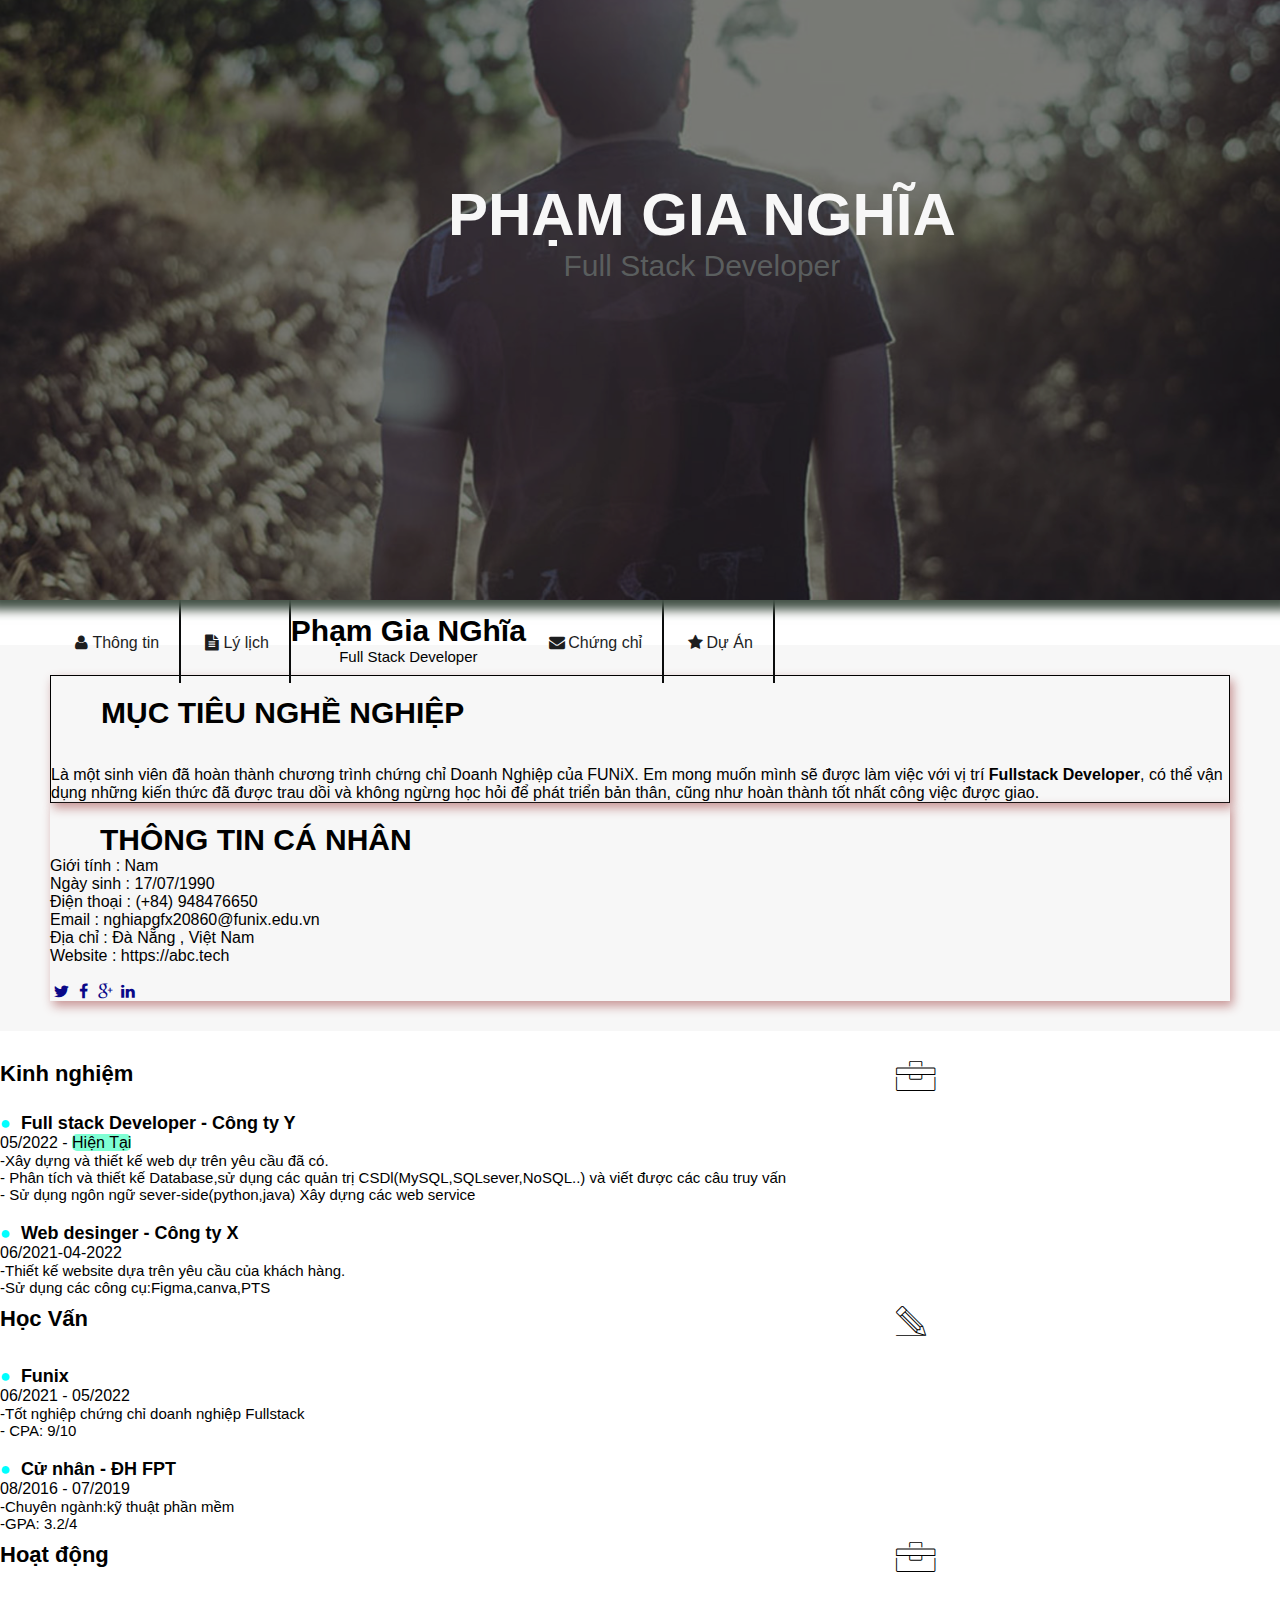
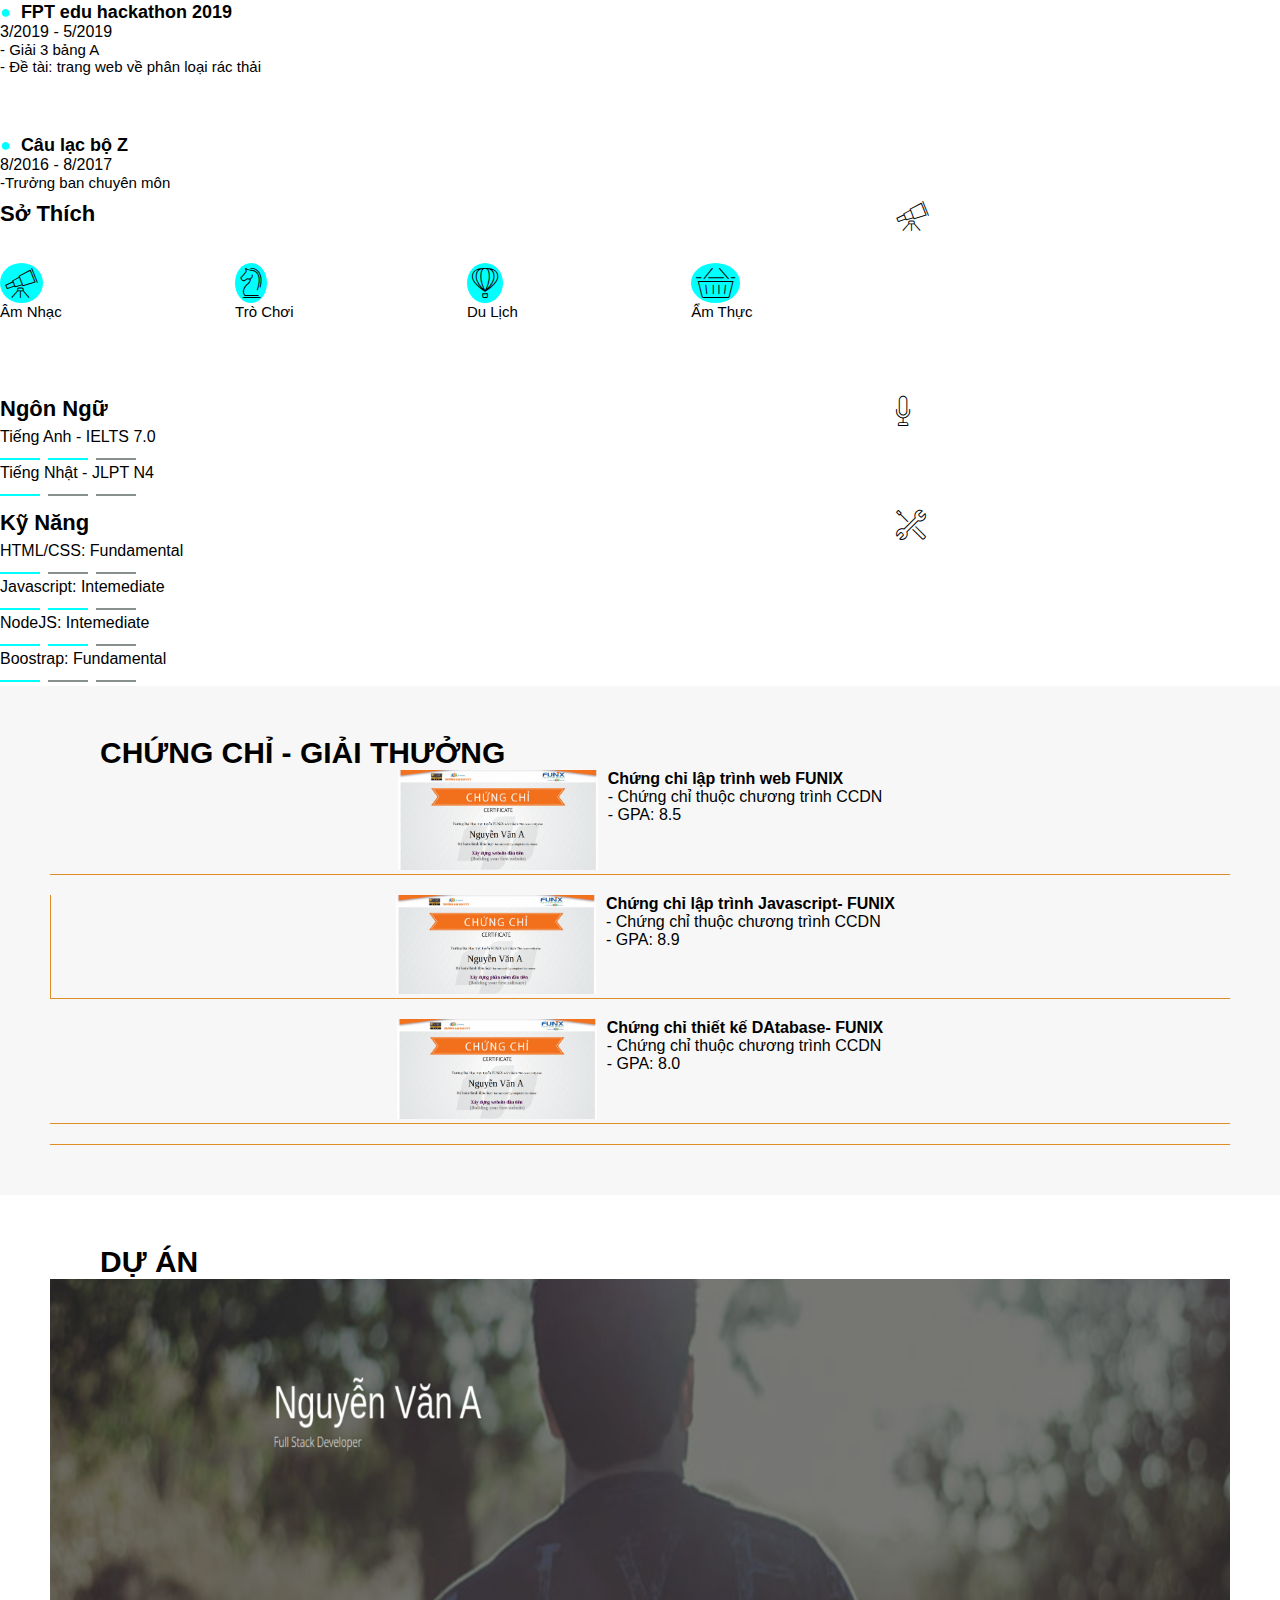
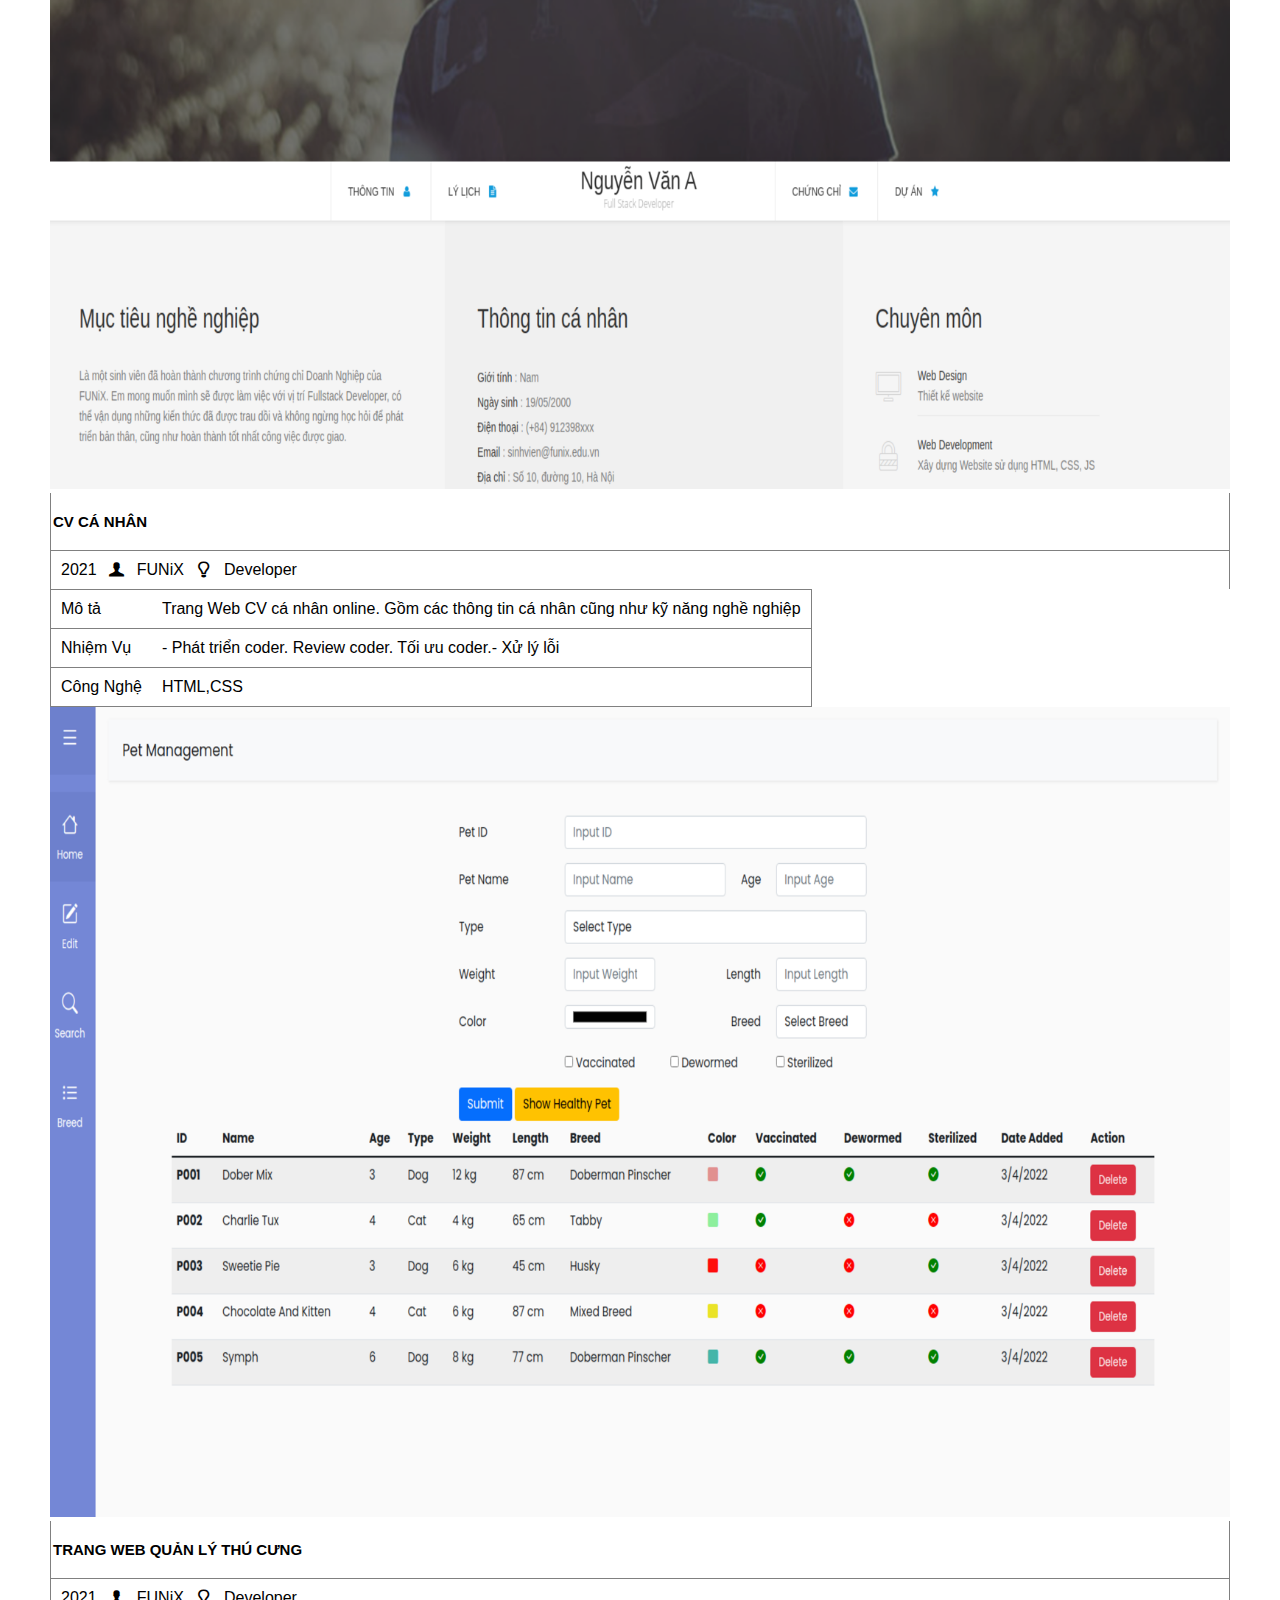
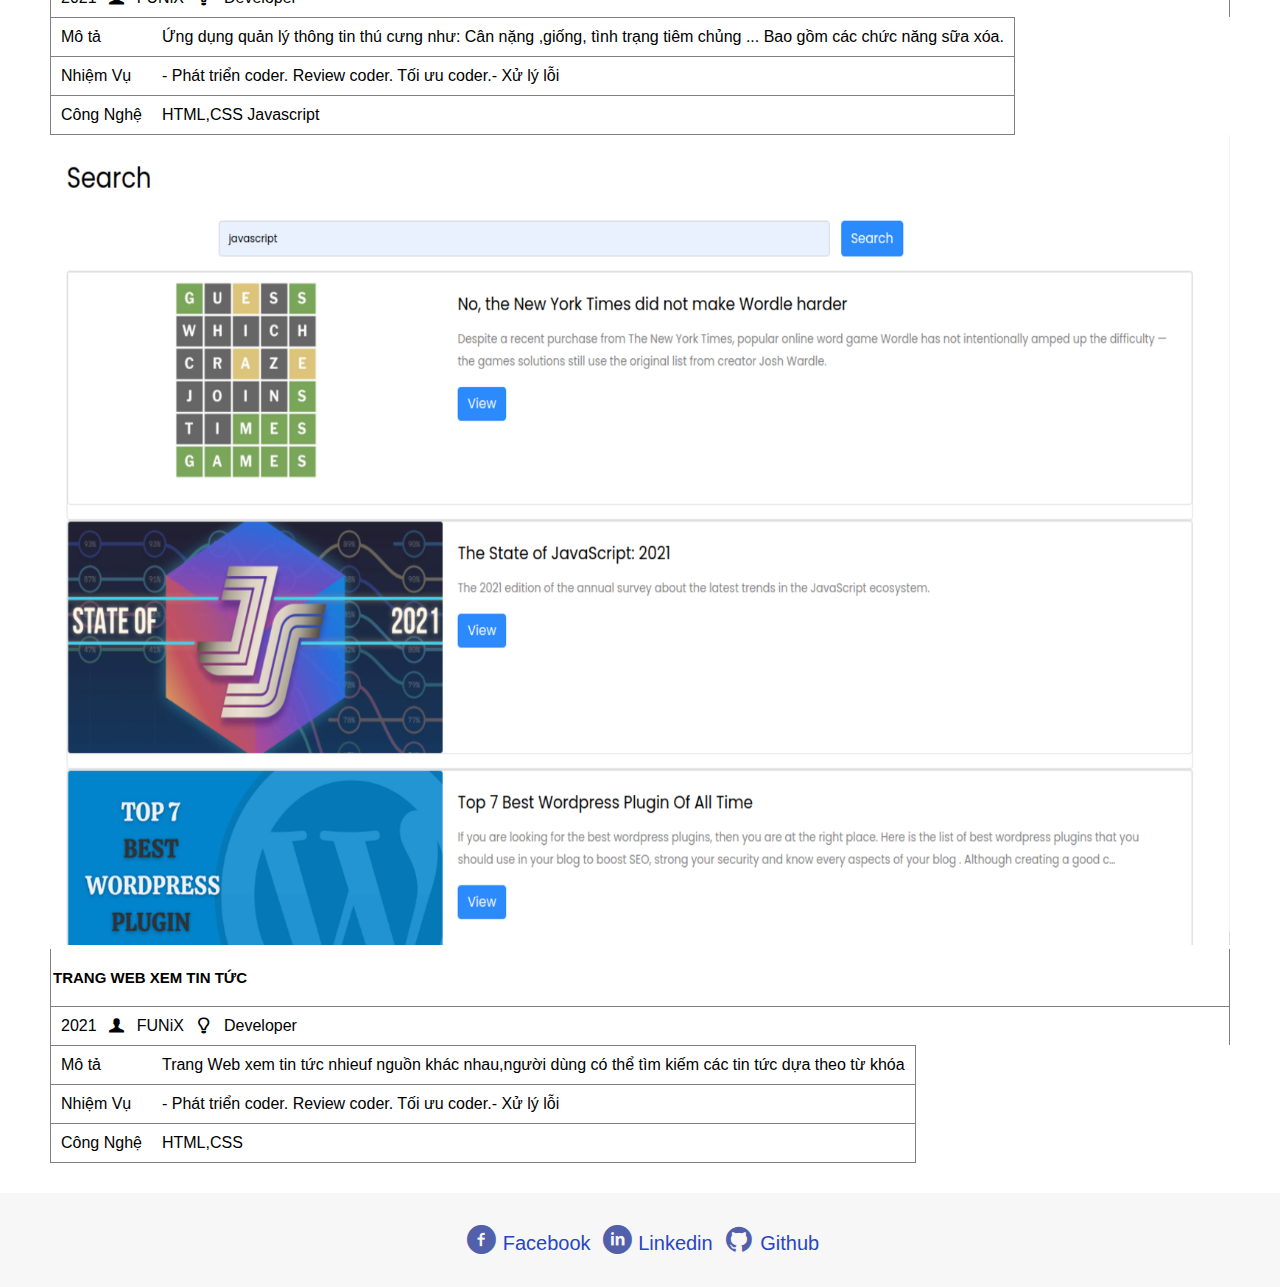
<file: index.html>
<!DOCTYPE html>
<html lang="en">
  <head>
    <meta charset="UTF-8" />
    <meta http-equiv="X-UA-Compatible" content="IE=edge" />
    <meta name="viewport" content="width=device-width, initial-scale=1.0" />
    <link
      href="https://cdn.jsdelivr.net/npm/bootstrap@5.0.2/dist/css/bootstrap.min.css"
      rel="stylesheet"
      integrity="sha384-EVSTQN3/azprG1Anm3QDgpJLIm9Nao0Yz1ztcQTwFspd3yD65VohhpuuCOmLASjC"
      crossorigin="anonymous"
    />
    <link rel="stylesheet" href="css/laptop.css" />
    <link rel="stylesheet" href="css/tablet.css " />
    <link rel="stylesheet" href="css/mobile.css" />
    <link rel="stylesheet" href="./css/font.css" />
    <title>Assignment 03</title>
  </head>
  <body>
    <div>
      <!-- banner -->
      <img class="banner-img" src="./images/banner.jpg" alt="" />
      <div class="banner-textbox">
        <h1>Phạm Gia Nghĩa</h1>
        <span>Full Stack Developer</span>
      </div>
    </div>
    <!-- phan 1 -->
    <section id="nav-bar">
      <nav class="container">
        <ul>
          <li>
            <a href="digital-cv.html" target="_blank"><i class="icon-user"></i>Thông tin </a>
          </li>
          <li>
            <a href="digital-cv.html" target="_blank"><i class="icon-doc-text-inv"></i>Lý lịch</a>
          </li>
          <li>
            <div class="text">
              <h1>Phạm Gia NGhĩa</h1>
              <span>Full Stack Developer</span>
            </div>
          </li>
          <li>
            <a href="digital-cv.html" target="_blank"><i class="icon-mail-alt"></i>Chứng chỉ</a>
          </li>
          <li>
            <a href="digital-cv.html" target="_blank"><i class="icon-star-1"></i>Dự Án</a>
          </li>
        </ul>
      </nav>
    </section>
    <!-- phan 1 -->
    <section id="about" class="bg-grey">
      <div class="container ">
        <div class="row box1">
          <div id="target" class="col-lg-5 col-md-5 col-sm-12 text-primary  ">
          <h1 class="section-title">Mục tiêu nghề nghiệp</h1>
          <br /><br />
          <p>
            Là một sinh viên đã hoàn thành chương trình chứng chỉ Doanh Nghiệp
            của FUNiX. Em mong muốn mình sẽ được làm việc với vị trí
            <b>Fullstack Developer</b>, có thể vận dụng những kiến thức đã
            được trau dồi và không ngừng học hỏi để phát triển bản thân, cũng
            như hoàn thành tốt nhất công việc được giao.
          </p>
        </div>

        <!-- 2 -->
        <div
          class=" box11  col-lg-5 col-md-5 col-sm-12 text-danger  border border-success"
        >
          <h1 class="section-title">Thông tin cá nhân</h1>
          <ul >
            <li><span>Giới tính</span> : Nam</li>
            <li><span>Ngày sinh</span> : 17/07/1990</li>
            <li><span>Điện thoại</span> : (+84) 948476650</li>
            <li><span>Email</span> : nghiapgfx20860@funix.edu.vn</li>
            <li><span>Địa chỉ</span> : Đà Nẵng , Việt Nam</li>
            <li><span>Website</span> : https://abc.tech</li>
            <br />
            <div style="color: rgb(10, 8, 136)">
              <i class="icon-twitter"></i><i class="icon-facebook"></i
              ><i class="icon-gplus"></i><i class="icon-linkedin"></i>
            </div>
          </ul>
        </div>
      </div>
    </div>
  </section>
  <!-- phan 2 -->
  <div id="job-info">
    <div class="container job-grid ">
      <!-- 1 -->
<div class="row boder2">
  <div class="col-lg-3 col-md-5 col-sm-12 border border-primary mr-10px">
    <div class="box2">
      <div>
      <h1>Kinh nghiệm</h1>
    </div>
    <div class="icon41"><i class="ic-toolbox"></i></div>
    <div class="content">
      <div >
        <div >
          <h3 >Full stack Developer - Công ty Y</h3>
        </div>
        <span>05/2022 - </span>
        <span style="background-color: aquamarine; border-radius: 5px"
          >Hiện Tại
        </span>
        <div >
          <p>-Xây dựng và thiết kế web dự trên yêu cầu đã có.</p>
          <p>
            - Phân tích và thiết kế Database,sử dụng các quản trị
            CSDl(MySQL,SQLsever,NoSQL..) và viết được các câu truy vấn
          </p>
          <p>
            - Sử dụng ngôn ngữ sever-side(python,java) Xây dựng các web
            service
          </p>
        </div>
      </div>
      <div>
        <div class="list1">
          <h3 class="cham1">Web desinger - Công ty X</h3>
        </div>
        <span>06/2021-04-2022</span>
        <div style="font-size: 18px">
          <p>-Thiết kế website dựa trên yêu cầu của khách hàng.</p>
          <p>-Sử dụng các công cụ:Figma,canva,PTS</p>
        </div>
      </div>
    </div>
  </div>
  
</div>
<!-- 2 -->

  <div class="col-lg-3 col-md-5 col-sm-12 border border-primary mr-10px">
    <div class="box2">
      <div><h1>Học Vấn</h1></div>
    
    <div class="icon41"><i class="ic-pencil"></i></div>
    <div class="content41">
      
        <div class="list" style="margin-top: 8px">
          <h3 class="cham">Funix</h3>
        </div>
        <span>06/2021 - 05/2022 </span>
        <div style="font-size: 18px">
          <p>-Tốt nghiệp chứng chỉ doanh nghiệp Fullstack</p>
          <p>- CPA: 9/10</p>
       
      </div>
      <div>
        <div class="list1">
          <h3 class="cham1">Cử nhân - ĐH FPT</h3>
        </div>
        <span>08/2016 - 07/2019</span>
        <div style="font-size: 18px">
          <p>-Chuyên ngành:kỹ thuật phần mềm</p>
          <p>-GPA: 3.2/4</p>
        </div>
      </div>
    </div>
  </div>
</div>
<!-- 3 -->

  <div class="col-lg-3 col-md-5 col-sm-12 border border-primary">
   <div class="box2">
    <div >
      <h1>Hoạt động</h1>
    </div>
    <div class="icon41"><i class="ic-toolbox"></i></div>
    <div class="content41">
      <div style="margin-bottom: 40px">
        <div class="list" style="margin-top: 8px">
          <h3 class="cham">FPT edu hackathon 2019</h3>
        </div>
        <span>3/2019 - 5/2019 </span>
        <div style="font-size: 18px">
          <p>- Giải 3 bảng A</p>
          <p>- Đề tài: trang web về phân loại rác thải</p>
        </div>
      </div>
      <div>
        <div class="list1">
          <h3 class="cham1">Câu lạc bộ Z</h3>
        </div>
        <span>8/2016 - 8/2017</span>
        <div style="font-size: 18px">
          <p>-Trưởng ban chuyên môn</p>
        </div>
      </div>
    </div>
  </div>
</div>

<!-- 4 -->

  <div class="col-lg-3 col-md-5 col-sm-12 border border-primary">
   <div class="box2">
    <div >
      <h1>Sở Thích</h1>
    </div>
    <div class="icon41"><i class="ic-telescope"></i></div>
    <div class="icon43">
      <div><i class="ic-telescope"></i>
      <p>Âm Nhạc</p></div>
      
      
      <div ><i class="ic-strategy"></i><p>Trò Chơi</p>
        </div
      ><div 
        ><i class="ic-hotairballoon"></i
      > <p>Du Lịch</p></div>
      <div ><i class="ic-basket"></i><p>Ẩm Thực</p></div
      ><br /><br />
      
    </div></div>
    
  </div>

<!-- 5 -->

  <div class="col-lg-3 col-md-5 col-sm-12 border border-primary">
   <div class="box2"> <div >
      <h1>Ngôn Ngữ</h1>
    </div>
    <div class="icon41"><i class="ic-mic"></i></div>
    <div class="content41">
      <div>Tiếng Anh - IELTS 7.0</div>
      <span class="gach-dam"></span>&ensp;<span class="gach-dam"></span
      >&ensp;<span class="gach-nhat"></span>
      <div>Tiếng Nhật - JLPT N4</div>
      <span class="gach-dam"></span>&ensp;<span class="gach-nhat"></span
      >&ensp;<span class="gach-nhat"></span>
    </div></div>
  </div>

<!-- 6 -->

  <div class="col-lg-3 col-md-5 col-sm-12 border border-primary">
   <div class="box2"><div >
      <h1>Kỹ Năng</h1>
    </div>
    <div class="icon41"><i class="ic-tools-2"></i></div>
    <div class="content41">
      <div>HTML/CSS: Fundamental</div>
      <span class="gach-dam"></span>&ensp;<span class="gach-nhat"></span
      >&ensp;<span class="gach-nhat"></span>
      <div>Javascript: Intemediate</div>
      <span class="gach-dam"></span>&ensp;<span class="gach-dam"></span
      >&ensp;<span class="gach-nhat"></span>

      <div>NodeJS: Intemediate</div>
      <span class="gach-dam"></span>&ensp;<span class="gach-dam"></span
      >&ensp;<span class="gach-nhat"></span>
      <div>Boostrap: Fundamental</div>
      <span class="gach-dam"></span>&ensp;<span class="gach-nhat"></span
      >&ensp;<span class="gach-nhat"></span>
    </div></div> 
  </div>
</div></div></div>
    </section>
    <!-- phan 6 -->
    <section id="certificate" class="bg-grey">
      <div class="container">
       
        <h1 class="section-title">Chứng chỉ - Giải thưởng</h1>
      
       <!-- 1 --><div >
       <div class="row box6">
        
          <div class="col-lg-5 col-md-5 col-sm-12 gach-chan ">
            
          <div >
            <img src="images/Cert_DBI.png" alt="avt" width="200px" />
          </div>
          <div >
            <h4>Chứng chỉ lập trình web FUNIX</h4>
            <p>- Chứng chỉ thuộc chương trình CCDN</p>
            <p>- GPA: 8.5</p>
          </div>
        </div>
        <!-- 2 -->
        
          <div class="col-lg-5 col-md-5 col-sm-12 ">
            <div class="border-left gach-chan"><div>
              <img src="images/Cert_PRF.png" alt="avt" width="200px" />
            </div>
            <div >
              <h4>Chứng chỉ lập trình Javascript- FUNIX</h4>
              <p>- Chứng chỉ thuộc chương trình CCDN</p>
              <p>- GPA: 8.9</p>
            </div></div>
          </div>
          
        
        
      
      
      
      <!-- 3 -->
      <div class="col-lg-5 col-md-5 col-sm-12 gach-chan">
          <div >
            <img src="images/Cert_DBI.png" alt="avt" width="200px" />
          </div>
          <div >
            <h4>Chứng chỉ thiết kế DAtabase- FUNIX</h4>
            <p>- Chứng chỉ thuộc chương trình CCDN</p>
            <p>- GPA: 8.0</p>
          </div>
        </div>
        <div class="col-lg-5 col-md-5 gach-chan"></div>
        
      </div>
      </div>
      </div>
    </section>
    <!-- phan7 -->
    <section id="project">
      <div class="container">
        <h1 class="section-title">Dự án</h1>
        <div class="row box7">
          <!-- 1 -->
          <div class="col-lg-4 col-md-4 col-sm-12">

            <div >
              <img src="images/project_1.png" alt="" width="100%" />
            </div>
            <div class="title">CV cá Nhân</div>
            <div class="than">
              <span > 2021</span>&nbsp;
              <i class="icon-user-1"></i>&nbsp; <span>FUNiX</span>&nbsp;
              <i class="icon-lamp"></i>&nbsp;
              <span>Developer</span>
            </div>
            <table >
              <tr>
                <td >Mô tả</td>
                <td>
                  Trang Web CV cá nhân online. Gồm các thông tin cá nhân cũng
                  như kỹ năng nghề nghiệp
                </td>
              </tr>
              <tr>
                <td>Nhiệm Vụ</td>
                <td>
                  - Phát triển coder. Review coder. Tối ưu coder.- Xử lý lỗi
                </td>
              </tr>
              <tr>
                <td>Công Nghệ</td>
                <td>HTML,CSS</td>
              </tr>
            </table>
          </div>
          <!-- 2 -->
          <div class="col-lg-4 col-md-4 col-sm-12">
            <div >
              <div class="can-doc">
                <img src="images/project_2.png" alt="" width="100%" />
              </div>
              <div class="title">trang web quản lý thú cưng</div>
              <div class="than">
                <span > 2021</span>&nbsp;
                <i class="icon-user-1"></i>&nbsp; <span>FUNiX</span>&nbsp;
                <i class="icon-lamp"></i>&nbsp;
                <span>Developer</span>
              </div>
              <table>
                <tr>
                  <td >Mô tả</td>
                  <td>
                    Ứng dụng quản lý thông tin thú cưng như: Cân nặng ,giống, tình trạng tiêm chủng
                    ... Bao gồm các chức năng sữa xóa.
                  </td>
                </tr>
                <tr>
                  <td>Nhiệm Vụ</td>
                  <td>
                    - Phát triển coder. Review coder. Tối ưu coder.- Xử lý lỗi
                  </td>
                </tr>
                <tr>
                  <td>Công Nghệ</td>
                  <td>HTML,CSS Javascript</td>
                </tr>
              </table>
            </div>
          </div>
          <!-- 3 -->
          <div class="col-lg-4 col-md-4 col-sm-12">
            <div >
              <div class="can-doc">
                <img src="images/project_3.png" alt="" width="100%" />
              </div>
              <div class="title">trang web xem tin tức</div>
              <div class="than">
                <span class="hop62"> 2021</span>&nbsp;
                <i class="icon-user-1"></i>&nbsp; <span>FUNiX</span>&nbsp;
                <i class="icon-lamp"></i>&nbsp;
                <span>Developer</span>
              </div>
              <table>
                <tr>
                  <td class="text6">Mô tả</td>
                  <td>
                    Trang Web xem tin tức nhieuf nguồn khác nhau,người dùng có
                    thể tìm kiếm các tin tức dựa theo từ khóa
                  </td>
                </tr>
                <tr>
                  <td>Nhiệm Vụ</td>
                  <td>
                    - Phát triển coder. Review coder. Tối ưu coder.- Xử lý lỗi
                  </td>
                </tr>
                <tr>
                  <td>Công Nghệ</td>
                  <td>HTML,CSS</td>
                </tr>
              </table>
            </div>
          </div>
        </div>
      </div>
    </section>

    <section id="footer" class="bg-grey">
      <footer class="container">
        <div class=" row chinh7">
          <div class="col-lg-12 col-md-12 col-sm-12"><span
            ><i class="icon-facebook-circled icon7"></i><a href="digital-cv.html" target="_blank">Facebook</a>
          </span>
          <span
            ><i class="icon-linkedin-circled icon7"></i><a href="digital-cv.html" target="_blank">Linkedin</a>
          </span>
          <span
            ><i class="icon-github-circled icon7"></i><a href="digital-cv.html" target="_blank">Github</a>
          </span></div>
          
        </div>
      </footer>
    </section>
  </body>
</html>
</file>
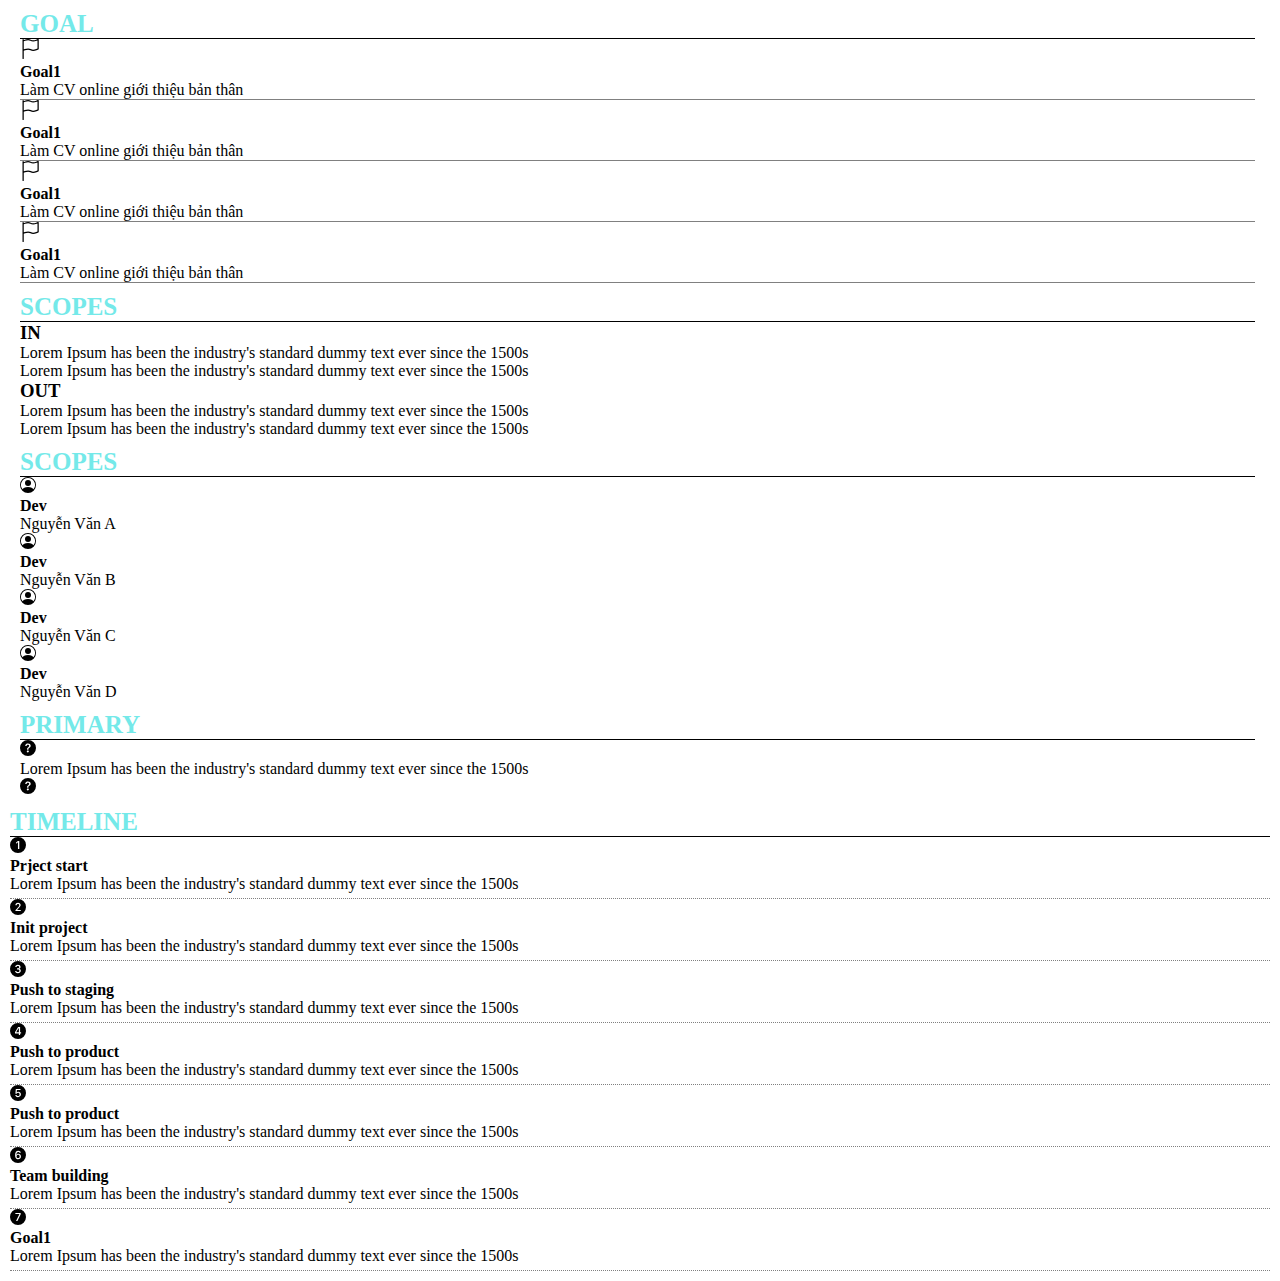
<file: digital-cv.html>
<!DOCTYPE html>
<html lang="en">
  <head>
    <meta charset="UTF-8" />
    <meta http-equiv="X-UA-Compatible" content="IE=edge" />
    <meta name="viewport" content="width=device-width, initial-scale=1.0" />
    <link
      href="https://cdn.jsdelivr.net/npm/bootstrap@5.3.0-alpha1/dist/css/bootstrap.min.css"
      rel="stylesheet"
      integrity="sha384-GLhlTQ8iRABdZLl6O3oVMWSktQOp6b7In1Zl3/Jr59b6EGGoI1aFkw7cmDA6j6gD"
      crossorigin="anonymous"
    />

    <link rel="stylesheet" href="css/digital.css" />
    <title>Digital</title>
  </head>
  <body class="container-fluid bg-info">
    <div class="row boder">
      <!-- 1 -->

      <div class="col-lg-5 col-md-12 col-sm-12">
        <div class="bg-light text1">
          <h1>goal</h1>
          <div class="row gach1">
            <div class="col-lg-2">
              <svg
                xmlns="http://www.w3.org/2000/svg"
                width="20"
                height="20"
                fill="currentColor"
                class="bi bi-flag"
                viewBox="0 0 16 16"
              >
                <path
                  d="M14.778.085A.5.5 0 0 1 15 .5V8a.5.5 0 0 1-.314.464L14.5 8l.186.464-.003.001-.006.003-.023.009a12.435 12.435 0 0 1-.397.15c-.264.095-.631.223-1.047.35-.816.252-1.879.523-2.71.523-.847 0-1.548-.28-2.158-.525l-.028-.01C7.68 8.71 7.14 8.5 6.5 8.5c-.7 0-1.638.23-2.437.477A19.626 19.626 0 0 0 3 9.342V15.5a.5.5 0 0 1-1 0V.5a.5.5 0 0 1 1 0v.282c.226-.079.496-.17.79-.26C4.606.272 5.67 0 6.5 0c.84 0 1.524.277 2.121.519l.043.018C9.286.788 9.828 1 10.5 1c.7 0 1.638-.23 2.437-.477a19.587 19.587 0 0 0 1.349-.476l.019-.007.004-.002h.001M14 1.221c-.22.078-.48.167-.766.255-.81.252-1.872.523-2.734.523-.886 0-1.592-.286-2.203-.534l-.008-.003C7.662 1.21 7.139 1 6.5 1c-.669 0-1.606.229-2.415.478A21.294 21.294 0 0 0 3 1.845v6.433c.22-.078.48-.167.766-.255C4.576 7.77 5.638 7.5 6.5 7.5c.847 0 1.548.28 2.158.525l.028.01C9.32 8.29 9.86 8.5 10.5 8.5c.668 0 1.606-.229 2.415-.478A21.317 21.317 0 0 0 14 7.655V1.222z"
                />
              </svg>
            </div>
            <div class="col-lg-10">
              <p><b>Goal1</b></p>
              <p>Làm CV online giới thiệu bản thân</p>
            </div>
          </div>
          <div class="row gach1">
            <div class="col-lg-2">
              <svg
                xmlns="http://www.w3.org/2000/svg"
                width="20"
                height="20"
                fill="currentColor"
                class="bi bi-flag"
                viewBox="0 0 16 16"
              >
                <path
                  d="M14.778.085A.5.5 0 0 1 15 .5V8a.5.5 0 0 1-.314.464L14.5 8l.186.464-.003.001-.006.003-.023.009a12.435 12.435 0 0 1-.397.15c-.264.095-.631.223-1.047.35-.816.252-1.879.523-2.71.523-.847 0-1.548-.28-2.158-.525l-.028-.01C7.68 8.71 7.14 8.5 6.5 8.5c-.7 0-1.638.23-2.437.477A19.626 19.626 0 0 0 3 9.342V15.5a.5.5 0 0 1-1 0V.5a.5.5 0 0 1 1 0v.282c.226-.079.496-.17.79-.26C4.606.272 5.67 0 6.5 0c.84 0 1.524.277 2.121.519l.043.018C9.286.788 9.828 1 10.5 1c.7 0 1.638-.23 2.437-.477a19.587 19.587 0 0 0 1.349-.476l.019-.007.004-.002h.001M14 1.221c-.22.078-.48.167-.766.255-.81.252-1.872.523-2.734.523-.886 0-1.592-.286-2.203-.534l-.008-.003C7.662 1.21 7.139 1 6.5 1c-.669 0-1.606.229-2.415.478A21.294 21.294 0 0 0 3 1.845v6.433c.22-.078.48-.167.766-.255C4.576 7.77 5.638 7.5 6.5 7.5c.847 0 1.548.28 2.158.525l.028.01C9.32 8.29 9.86 8.5 10.5 8.5c.668 0 1.606-.229 2.415-.478A21.317 21.317 0 0 0 14 7.655V1.222z"
                />
              </svg>
            </div>
            <div class="col-lg-10">
              <p><b>Goal1</b></p>
              <p>Làm CV online giới thiệu bản thân</p>
            </div>
          </div>
          <div class="row gach1">
            <div class="col-lg-2">
              <svg
                xmlns="http://www.w3.org/2000/svg"
                width="20"
                height="20"
                fill="currentColor"
                class="bi bi-flag"
                viewBox="0 0 16 16"
              >
                <path
                  d="M14.778.085A.5.5 0 0 1 15 .5V8a.5.5 0 0 1-.314.464L14.5 8l.186.464-.003.001-.006.003-.023.009a12.435 12.435 0 0 1-.397.15c-.264.095-.631.223-1.047.35-.816.252-1.879.523-2.71.523-.847 0-1.548-.28-2.158-.525l-.028-.01C7.68 8.71 7.14 8.5 6.5 8.5c-.7 0-1.638.23-2.437.477A19.626 19.626 0 0 0 3 9.342V15.5a.5.5 0 0 1-1 0V.5a.5.5 0 0 1 1 0v.282c.226-.079.496-.17.79-.26C4.606.272 5.67 0 6.5 0c.84 0 1.524.277 2.121.519l.043.018C9.286.788 9.828 1 10.5 1c.7 0 1.638-.23 2.437-.477a19.587 19.587 0 0 0 1.349-.476l.019-.007.004-.002h.001M14 1.221c-.22.078-.48.167-.766.255-.81.252-1.872.523-2.734.523-.886 0-1.592-.286-2.203-.534l-.008-.003C7.662 1.21 7.139 1 6.5 1c-.669 0-1.606.229-2.415.478A21.294 21.294 0 0 0 3 1.845v6.433c.22-.078.48-.167.766-.255C4.576 7.77 5.638 7.5 6.5 7.5c.847 0 1.548.28 2.158.525l.028.01C9.32 8.29 9.86 8.5 10.5 8.5c.668 0 1.606-.229 2.415-.478A21.317 21.317 0 0 0 14 7.655V1.222z"
                />
              </svg>
            </div>
            <div class="col-lg-10">
              <p><b>Goal1</b></p>
              <p>Làm CV online giới thiệu bản thân</p>
            </div>
          </div>
          <div class="row gach1">
            <div class="col-lg-2">
              <svg
                xmlns="http://www.w3.org/2000/svg"
                width="20"
                height="20"
                fill="currentColor"
                class="bi bi-flag"
                viewBox="0 0 16 16"
              >
                <path
                  d="M14.778.085A.5.5 0 0 1 15 .5V8a.5.5 0 0 1-.314.464L14.5 8l.186.464-.003.001-.006.003-.023.009a12.435 12.435 0 0 1-.397.15c-.264.095-.631.223-1.047.35-.816.252-1.879.523-2.71.523-.847 0-1.548-.28-2.158-.525l-.028-.01C7.68 8.71 7.14 8.5 6.5 8.5c-.7 0-1.638.23-2.437.477A19.626 19.626 0 0 0 3 9.342V15.5a.5.5 0 0 1-1 0V.5a.5.5 0 0 1 1 0v.282c.226-.079.496-.17.79-.26C4.606.272 5.67 0 6.5 0c.84 0 1.524.277 2.121.519l.043.018C9.286.788 9.828 1 10.5 1c.7 0 1.638-.23 2.437-.477a19.587 19.587 0 0 0 1.349-.476l.019-.007.004-.002h.001M14 1.221c-.22.078-.48.167-.766.255-.81.252-1.872.523-2.734.523-.886 0-1.592-.286-2.203-.534l-.008-.003C7.662 1.21 7.139 1 6.5 1c-.669 0-1.606.229-2.415.478A21.294 21.294 0 0 0 3 1.845v6.433c.22-.078.48-.167.766-.255C4.576 7.77 5.638 7.5 6.5 7.5c.847 0 1.548.28 2.158.525l.028.01C9.32 8.29 9.86 8.5 10.5 8.5c.668 0 1.606-.229 2.415-.478A21.317 21.317 0 0 0 14 7.655V1.222z"
                />
              </svg>
            </div>
            <div class="col-lg-10">
              <p><b>Goal1</b></p>
              <p>Làm CV online giới thiệu bản thân</p>
            </div>
          </div>
        </div>
        <div class="bg-light text1">
          <h1>Scopes</h1>
          <div class="row">
            <div class="col-lg-6 col-md-12 col-sm-12">
              <h3>IN</h3>
              <p>
                Lorem Ipsum has been the industry's standard dummy text ever
                since the 1500s
              </p>
              <p>
                Lorem Ipsum has been the industry's standard dummy text ever
                since the 1500s
              </p>
            </div>
            <div class="col-lg-6 col-md-12 col-sm-12">
              <h3>OUT</h3>
              <p>
                Lorem Ipsum has been the industry's standard dummy text ever
                since the 1500s
              </p>
              <p>
                Lorem Ipsum has been the industry's standard dummy text ever
                since the 1500s
              </p>
            </div>
          </div>
        </div>
      </div>
      <!-- 2 -->
      <div class="col-lg-3 col-md-12 col-sm-12">
        <div class="bg-light text1">
          <h1>Scopes</h1>
          <div class="row">
            <div class="col-lg-2">
              <svg
                xmlns="http://www.w3.org/2000/svg"
                width="16"
                height="16"
                fill="currentColor"
                class="bi bi-person-circle"
                viewBox="0 0 16 16"
              >
                <path d="M11 6a3 3 0 1 1-6 0 3 3 0 0 1 6 0z" />
                <path
                  fill-rule="evenodd"
                  d="M0 8a8 8 0 1 1 16 0A8 8 0 0 1 0 8zm8-7a7 7 0 0 0-5.468 11.37C3.242 11.226 4.805 10 8 10s4.757 1.225 5.468 2.37A7 7 0 0 0 8 1z"
                />
              </svg>
            </div>
            <div class="col-lg-10">
              <p><b>Dev</b></p>
              <p>Nguyễn Văn A</p>
            </div>
          </div>
          <div class="row">
            <div class="col-lg-2">
              <svg
                xmlns="http://www.w3.org/2000/svg"
                width="16"
                height="16"
                fill="currentColor"
                class="bi bi-person-circle"
                viewBox="0 0 16 16"
              >
                <path d="M11 6a3 3 0 1 1-6 0 3 3 0 0 1 6 0z" />
                <path
                  fill-rule="evenodd"
                  d="M0 8a8 8 0 1 1 16 0A8 8 0 0 1 0 8zm8-7a7 7 0 0 0-5.468 11.37C3.242 11.226 4.805 10 8 10s4.757 1.225 5.468 2.37A7 7 0 0 0 8 1z"
                />
              </svg>
            </div>
            <div class="col-lg-10">
              <p><b>Dev</b></p>
              <p>Nguyễn Văn B</p>
            </div>
          </div>
          <div class="row">
            <div class="col-lg-2">
              <svg
                xmlns="http://www.w3.org/2000/svg"
                width="16"
                height="16"
                fill="currentColor"
                class="bi bi-person-circle"
                viewBox="0 0 16 16"
              >
                <path d="M11 6a3 3 0 1 1-6 0 3 3 0 0 1 6 0z" />
                <path
                  fill-rule="evenodd"
                  d="M0 8a8 8 0 1 1 16 0A8 8 0 0 1 0 8zm8-7a7 7 0 0 0-5.468 11.37C3.242 11.226 4.805 10 8 10s4.757 1.225 5.468 2.37A7 7 0 0 0 8 1z"
                />
              </svg>
            </div>
            <div class="col-lg-10">
              <p><b>Dev</b></p>
              <p>Nguyễn Văn C</p>
            </div>
          </div>
          <div class="row">
            <div class="col-lg-2">
              <svg
                xmlns="http://www.w3.org/2000/svg"
                width="16"
                height="16"
                fill="currentColor"
                class="bi bi-person-circle"
                viewBox="0 0 16 16"
              >
                <path d="M11 6a3 3 0 1 1-6 0 3 3 0 0 1 6 0z" />
                <path
                  fill-rule="evenodd"
                  d="M0 8a8 8 0 1 1 16 0A8 8 0 0 1 0 8zm8-7a7 7 0 0 0-5.468 11.37C3.242 11.226 4.805 10 8 10s4.757 1.225 5.468 2.37A7 7 0 0 0 8 1z"
                />
              </svg>
            </div>
            <div class="col-lg-10">
              <p><b>Dev</b></p>
              <p>Nguyễn Văn D</p>
            </div>
          </div>
        </div>
        <div class="bg-light text1">
          <h1>Primary</h1>
          <div class="row">
            <div class="col-lg-2">
              <svg
                xmlns="http://www.w3.org/2000/svg"
                width="16"
                height="16"
                fill="currentColor"
                class="bi bi-question-circle-fill"
                viewBox="0 0 16 16"
              >
                <path
                  d="M16 8A8 8 0 1 1 0 8a8 8 0 0 1 16 0zM5.496 6.033h.825c.138 0 .248-.113.266-.25.09-.656.54-1.134 1.342-1.134.686 0 1.314.343 1.314 1.168 0 .635-.374.927-.965 1.371-.673.489-1.206 1.06-1.168 1.987l.003.217a.25.25 0 0 0 .25.246h.811a.25.25 0 0 0 .25-.25v-.105c0-.718.273-.927 1.01-1.486.609-.463 1.244-.977 1.244-2.056 0-1.511-1.276-2.241-2.673-2.241-1.267 0-2.655.59-2.75 2.286a.237.237 0 0 0 .241.247zm2.325 6.443c.61 0 1.029-.394 1.029-.927 0-.552-.42-.94-1.029-.94-.584 0-1.009.388-1.009.94 0 .533.425.927 1.01.927z"
                />
              </svg>
            </div>
            <div class="col-lg-10">
              <p></p>
                Lorem Ipsum has been the industry's standard dummy text ever
                since the 1500s
              </p>
            </div>
          </div>
          <div class="row">
            <div class="col-lg-2">
              <svg
                xmlns="http://www.w3.org/2000/svg"
                width="16"
                height="16"
                fill="currentColor"
                class="bi bi-question-circle-fill"
                viewBox="0 0 16 16"
              >
                <path
                  d="M16 8A8 8 0 1 1 0 8a8 8 0 0 1 16 0zM5.496 6.033h.825c.138 0 .248-.113.266-.25.09-.656.54-1.134 1.342-1.134.686 0 1.314.343 1.314 1.168 0 .635-.374.927-.965 1.371-.673.489-1.206 1.06-1.168 1.987l.003.217a.25.25 0 0 0 .25.246h.811a.25.25 0 0 0 .25-.25v-.105c0-.718.273-.927 1.01-1.486.609-.463 1.244-.977 1.244-2.056 0-1.511-1.276-2.241-2.673-2.241-1.267 0-2.655.59-2.75 2.286a.237.237 0 0 0 .241.247zm2.325 6.443c.61 0 1.029-.394 1.029-.927 0-.552-.42-.94-1.029-.94-.584 0-1.009.388-1.009.94 0 .533.425.927 1.01.927z"
                />
              </svg>
            </div>
            <div class="col-lg-10">
              <p></p>
            </div>
          </div>
        </div>
      </div>
      <!-- 3 -->
      <div class="col-lg-3 col-md-12 col-sm-12 bg-light boder3">
        <h1>Timeline</h1>
        <div class="row">
          <div class="col-lg-2">
            <svg
              xmlns="http://www.w3.org/2000/svg"
              width="16"
              height="16"
              fill="currentColor"
              class="bi bi-1-circle-fill"
              viewBox="0 0 16 16"
            >
              <path
                d="M16 8A8 8 0 1 1 0 8a8 8 0 0 1 16 0ZM9.283 4.002H7.971L6.072 5.385v1.271l1.834-1.318h.065V12h1.312V4.002Z"
              />
            </svg>
          </div>
          <div class="col-lg-10">
            <p><b>Prject start</b></p>
            <p class="gach2">
              Lorem Ipsum has been the industry's standard dummy text ever since
              the 1500s
            </p>
          </div>
        </div>
        <div class="row">
          <div class="col-lg-2">
            <svg
              xmlns="http://www.w3.org/2000/svg"
              width="16"
              height="16"
              fill="currentColor"
              class="bi bi-2-circle-fill"
              viewBox="0 0 16 16"
            >
              <path
                d="M16 8A8 8 0 1 1 0 8a8 8 0 0 1 16 0ZM6.646 6.24c0-.691.493-1.306 1.336-1.306.756 0 1.313.492 1.313 1.236 0 .697-.469 1.23-.902 1.705l-2.971 3.293V12h5.344v-1.107H7.268v-.077l1.974-2.22.096-.107c.688-.763 1.287-1.428 1.287-2.43 0-1.266-1.031-2.215-2.613-2.215-1.758 0-2.637 1.19-2.637 2.402v.065h1.271v-.07Z"
              />
            </svg>
          </div>
          <div class="col-lg-10">
            <p><b>Init project</b></p>
            <p class="gach2">
              Lorem Ipsum has been the industry's standard dummy text ever since
              the 1500s
            </p>
          </div>
        </div>
        <div class="row">
          <div class="col-lg-2">
            <svg
              xmlns="http://www.w3.org/2000/svg"
              width="16"
              height="16"
              fill="currentColor"
              class="bi bi-3-circle-fill"
              viewBox="0 0 16 16"
            >
              <path
                d="M16 8A8 8 0 1 1 0 8a8 8 0 0 1 16 0Zm-8.082.414c.92 0 1.535.54 1.541 1.318.012.791-.615 1.36-1.588 1.354-.861-.006-1.482-.469-1.54-1.066H5.104c.047 1.177 1.05 2.144 2.754 2.144 1.653 0 2.954-.937 2.93-2.396-.023-1.278-1.031-1.846-1.734-1.916v-.07c.597-.1 1.505-.739 1.482-1.876-.03-1.177-1.043-2.074-2.637-2.062-1.675.006-2.59.984-2.625 2.12h1.248c.036-.556.557-1.054 1.348-1.054.785 0 1.348.486 1.348 1.195.006.715-.563 1.237-1.342 1.237h-.838v1.072h.879Z"
              />
            </svg>
          </div>
          <div class="col-lg-10">
            <p><b>Push to staging</b></p>
            <p class="gach2">
              Lorem Ipsum has been the industry's standard dummy text ever since
              the 1500s
            </p>
          </div>
        </div>
        <div class="row">
          <div class="col-lg-2">
            <svg
              xmlns="http://www.w3.org/2000/svg"
              width="16"
              height="16"
              fill="currentColor"
              class="bi bi-4-circle-fill"
              viewBox="0 0 16 16"
            >
              <path
                d="M16 8A8 8 0 1 1 0 8a8 8 0 0 1 16 0ZM7.519 5.057c-.886 1.418-1.772 2.838-2.542 4.265v1.12H8.85V12h1.26v-1.559h1.007V9.334H10.11V4.002H8.176c-.218.352-.438.703-.657 1.055ZM6.225 9.281v.053H8.85V5.063h-.065c-.867 1.33-1.787 2.806-2.56 4.218Z"
              />
            </svg>
          </div>
          <div class="col-lg-10">
            <p><b>Push to product</b></p>
            <p class="gach2">
              Lorem Ipsum has been the industry's standard dummy text ever since
              the 1500s
            </p>
          </div>
        </div>
        <div class="row">
          <div class="col-lg-2">
            <svg
              xmlns="http://www.w3.org/2000/svg"
              width="16"
              height="16"
              fill="currentColor"
              class="bi bi-5-circle-fill"
              viewBox="0 0 16 16"
            >
              <path
                d="M16 8A8 8 0 1 1 0 8a8 8 0 0 1 16 0Zm-8.006 4.158c1.74 0 2.924-1.119 2.924-2.806 0-1.641-1.178-2.584-2.56-2.584-.897 0-1.442.421-1.612.68h-.064l.193-2.344h3.621V4.002H5.791L5.445 8.63h1.149c.193-.358.668-.809 1.435-.809.85 0 1.582.604 1.582 1.57 0 1.085-.779 1.682-1.57 1.682-.697 0-1.389-.31-1.53-1.031H5.276c.065 1.213 1.149 2.115 2.72 2.115Z"
              />
            </svg>
          </div>
          <div class="col-lg-10">
            <p><b>Push to product</b></p>
            <p class="gach2">
              Lorem Ipsum has been the industry's standard dummy text ever since
              the 1500s
            </p>
          </div>
        </div>
        <div class="row">
          <div class="col-lg-2">
            <svg
              xmlns="http://www.w3.org/2000/svg"
              width="16"
              height="16"
              fill="currentColor"
              class="bi bi-6-circle-fill"
              viewBox="0 0 16 16"
            >
              <path
                d="M16 8A8 8 0 1 1 0 8a8 8 0 0 1 16 0ZM8.21 3.855c-1.868 0-3.116 1.395-3.116 4.407 0 1.183.228 2.039.597 2.642.569.926 1.477 1.254 2.409 1.254 1.629 0 2.847-1.013 2.847-2.783 0-1.676-1.254-2.555-2.508-2.555-1.125 0-1.752.61-1.98 1.155h-.082c-.012-1.946.727-3.036 1.805-3.036.802 0 1.213.457 1.312.815h1.29c-.06-.908-.962-1.899-2.573-1.899Zm-.099 4.008c-.92 0-1.564.65-1.564 1.576 0 1.032.703 1.635 1.558 1.635.868 0 1.553-.533 1.553-1.629 0-1.06-.744-1.582-1.547-1.582Z"
              />
            </svg>
          </div>
          <div class="col-lg-10">
            <p><b>Team building</b></p>
            <p class="gach2">
              Lorem Ipsum has been the industry's standard dummy text ever since
              the 1500s
            </p>
          </div>
        </div>
        <div class="row">
          <div class="col-lg-2">
            <svg
              xmlns="http://www.w3.org/2000/svg"
              width="16"
              height="16"
              fill="currentColor"
              class="bi bi-7-circle-fill"
              viewBox="0 0 16 16"
            >
              <path
                d="M16 8A8 8 0 1 1 0 8a8 8 0 0 1 16 0ZM5.37 5.11h3.972v.07L6.025 12H7.42l3.258-6.85V4.002H5.369v1.107Z"
              />
            </svg>
          </div>
          <div class="col-lg-10">
            <p><b>Goal1</b></p>
            <p class="gach2">
              Lorem Ipsum has been the industry's standard dummy text ever since
              the 1500s
            </p>
          </div>
        </div>
      </div>
    </div>
  </body>
</html>
</file>
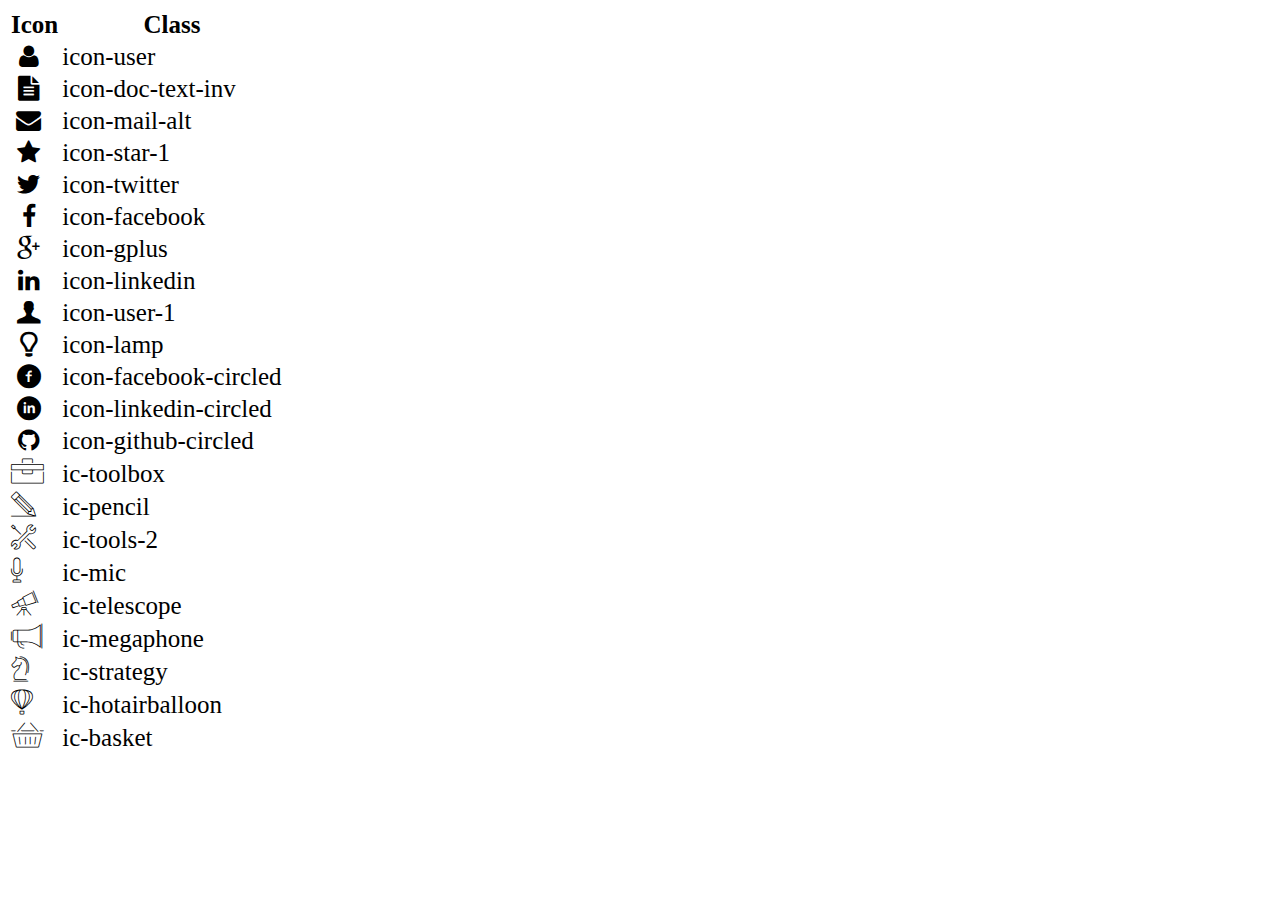
<file: icon-list.html>
<!DOCTYPE html>
<html lang="en">

<head>
    <meta charset="UTF-8">
    <meta http-equiv="X-UA-Compatible" content="IE=edge">
    <meta name="viewport" content="width=device-width, initial-scale=1.0">
    <link rel="stylesheet" href="css/font.css">
    <title>Icon List</title>
</head>

<body>
    <table style="font-size: 25px;">
        <thead>
            <tr>
                <th>Icon</th>
                <th>Class</th>
            </tr>
        </thead>
        <tbody>
            <tr>
                <td><i class="icon-user"></i></td>
                <td>icon-user</td>
            </tr>
            <tr>
                <td><i class="icon-doc-text-inv"></i></td>
                <td>icon-doc-text-inv</td>
            </tr>
            <tr>
                <td><i class="icon-mail-alt"></i></td>
                <td>icon-mail-alt</td>
            </tr>
            <tr>
                <td><i class="icon-star-1"></i></td>
                <td>icon-star-1</td>
            </tr>
            <tr>
                <td><i class="icon-twitter"></i></td>
                <td>icon-twitter</td>
            </tr>
            <tr>
                <td><i class="icon-facebook"></i></td>
                <td>icon-facebook</td>
            </tr>
            <tr>
                <td><i class="icon-gplus"></i></td>
                <td>icon-gplus</td>
            </tr>
            <tr>
                <td><i class="icon-linkedin"></i></td>
                <td>icon-linkedin</td>
            </tr>
            <tr>
                <td><i class="icon-user-1"></i></td>
                <td>icon-user-1</td>
            </tr>
            <tr>
                <td><i class="icon-lamp"></i></td>
                <td>icon-lamp</td>
            </tr>
            <tr>
                <td><i class="icon-facebook-circled"></i></td>
                <td>icon-facebook-circled</td>
            </tr>
            <tr>
                <td><i class="icon-linkedin-circled"></i></td>
                <td>icon-linkedin-circled</td>
            </tr>
            <tr>
                <td><i class="icon-github-circled"></i></td>
                <td>icon-github-circled</td>
            </tr>
            <tr>
                <td><i class="ic-toolbox"></i></td>
                <td>ic-toolbox</td>
            </tr>
            <tr>
                <td><i class="ic-pencil"></i></td>
                <td>ic-pencil</td>
            </tr>
            <tr>
                <td><i class="ic-tools-2"></i></td>
                <td>ic-tools-2</td>
            </tr>

            <tr>
                <td><i class="ic-mic"></i></td>
                <td>ic-mic</td>
            </tr>
            <tr>
                <td><i class="ic-telescope"></i></td>
                <td>ic-telescope</td>
            </tr>
            <tr>
                <td><i class="ic-megaphone"></i></td>
                <td>ic-megaphone</td>
            </tr>
            <tr>
                <td><i class="ic-strategy"></i></td>
                <td>ic-strategy</td>
            </tr>
            <tr>
                <td><i class="ic-hotairballoon"></i></td>
                <td>ic-hotairballoon</td>
            </tr>
            <tr>
                <td><i class="ic-basket"></i></td>
                <td>ic-basket</td>
            </tr>
        </tbody>
    </table>
</body>

</html>
</file>
<file: css/laptop.css>
* {
  padding: 0;
  margin: 0px;
  box-sizing: border-box;
}

.bg-grey {
  background: #f7f7f7;
}
body {
  font-family: Arial, Helvetica, sans-serif;
}
section > .container {
 
  margin: auto;
  display: block;

  padding: 30px 50px;
}

#nav-bar {
  text-align: center;
}
/* banner */
.banner-img {
  position: relative;
  width: 100%;
  height: 600px;
  filter: brightness(50%);
  box-shadow: 0 0 10px 10px rgb(136, 165, 143);
  background-size: cover;
  object-fit: cover;
}
.banner-textbox {
  position: absolute;
  top: 20%;
  left: 35%;
  font-size: 30px;
  color: #f7f7f7;
  text-align: center;
}
.banner-textbox span {
  color: rgb(90, 94, 94);
}
.banner-textbox h1 {
  text-transform: uppercase;
}
/* phan 1 */
#nav-bar a:link,
a:visited {
  text-decoration: none;
  color: rgb(29, 30, 31);
  border-right: 2px solid rgb(11, 12, 12);
  padding: 60px 20px 32px;
}
#nav-bar a:hover,
a:active {
  background-color: blue;
  font-weight: bold;
  font-style: italic;
}

#nav-bar ul {
  display: flex;
  list-style: none;
}

.text {
  margin-top: -20px;
  font-size: 15px;
}
/* phan2 */
#about {
  margin-top: -50px;
}
.box1 {
  gap: 10px;
  justify-content: center;
}
#target {
  border: 1px solid black;
  box-shadow: 3px 5px 10px #c79494;
}

.box11 {
  box-shadow: 3px 5px 10px #c79494;
}
.section-title {
  font-size: 30px;
  padding-top: 20px;
}
.box11 ul {
  list-style: none;
}
/* phan 3 */
.boder2 {
  justify-content: center;
  gap: 20px;
  margin-top: 20px;
}
.box2 {
  display: grid;
  grid-template-columns: 70% 30%;
}
.content {
  grid-column: 1/-1;
}
.boder2 h1 {
  padding-top: 10px;
  font-size: 22px;
  padding-right: 20px;
  font-weight: bold;
}
.boder2 i {
  font-size: 30px;
  padding-top: 10px;
}
.boder2 h3 {
  font-size: 18px;
  padding-top: 20px;
  font-weight: bold;
}
.boder2 h3::before {
  content: "●";
  color: aqua;
  margin-right: 10px;
}
.boder2 p {
  font-size: 15px;
}

.boder2 .icon43 {
  display: grid;
  grid-template-columns: repeat(4, auto);
  gap: 30px;
  margin-top: 30px;
}
.icon43 i {
  background-color: aqua;
  border-radius: 50%;
  padding: 5px;
}
.gach-dam {
  display: inline-block;
  background-color: aqua;
  height: 2px;
  width: 40px;
}
.gach-nhat {
  display: inline-block;
  background-color: rgb(135, 143, 143);
  height: 2px;
  width: 40px;
}
/* phan 4 */
.box6 {
  justify-content: center;
}

.section-title {
  font-weight: bold;
  text-transform: uppercase;
  margin-left: 50px;
}
.gach-chan {
  border-bottom: 1px solid rgb(221, 141, 36);
  margin-bottom: 20px;
  justify-content: center;
  display: grid;
  grid-template-columns: repeat(2, auto);
  gap: 10px;
}
.border-left {
  border-left: 1px solid rgb(221, 141, 36);
  padding-left: 10px;
}
/* phan5 */
table {
  border-collapse: collapse;
}
table tr {
  border: 1px solid grey;
}
table td {
  padding: 10px;
}
.title {
  padding: 20px;
  text-transform: uppercase;
  font-weight: bold;
  border-left: 1px solid grey;
  border-right: 1px solid grey;
}
.than {
  padding: 10px;
  border-left: 1px solid grey;
  border-right: 1px solid grey;
  border-top: 1px solid grey;
}
.title{
  font-size: 15px;
  padding-left: 2px;
}
/* phan6 */

.chinh7 {
  display: block;
  font-size: 20px;
  text-align: center;
}
.icon7 {
  color: rgb(82, 96, 172);
  font-size: 30px;
}
footer a:link,
a:visited {
  text-decoration: none;
  color: rgb(40, 69, 196);
}
footer a:active,
a:hover {
  font-weight: bold;
  font-style: italic;
  color: blueviolet;
  background-color: chartreuse;
}
</file>
<file: css/tablet.css>
@media (max-width: 1024px) {
  /* banner */
  .banner-textbox {
    top: 20%;
  }
  /* phan1 */
  .text {
    display: none;
  }
  /* phan2 */
  #about {
    margin-top: -15px;
  }
  /* phan4 */
  .gach-chan {
    border-bottom: none;
    display: block;
  }
  .border-left {
    border-left: none;
    padding-left: 0;
  }
  .title{
    font-size: 10px;
    padding-left: 2px;
  }
  /* fotter */
  
}
</file>
<file: css/mobile.css>
@media (max-width: 767px) {
  /* banner */
  .banner-textbox {
    left: 30%;
  }
  #nav-bar ul {
    display: block;
    margin-bottom: 20px;
    text-align: start;
  }
  #nav-bar li {
    margin-bottom: 20px;
  }
  #nav-bar li:last-child {
    margin-bottom: 0;
  }
  #nav-bar a:link,
  a:visited {
    border-right: none;
    
  }
  .title{
    font-size: 20px;
    padding-left: 5px;
  }
  /* phan4 */
  .box7 {
    gap: 20px;
  }
}
</file>
<file: css/font.css>
@font-face {
	font-family: 'open_sanslight';
	src: url('../fonts/OpenSans-Light-webfont.eot');
	src: url('../fonts/OpenSans-Light-webfont.eot#iefix') format('embedded-opentype'),
		url('../fonts/OpenSans-Light-webfont.woff') format('woff'),
		url('../fonts/OpenSans-Light-webfont.ttf') format('truetype'),
		url('../fonts/OpenSans-Light-webfont.svg#open_sanslight') format('svg');
	font-weight: normal;
	font-style: normal;

}

@font-face {
	font-family: 'open_sansitalic';
	src: url('../fonts/OpenSans-Italic-webfont.eot');
	src: url('../fonts/OpenSans-Italic-webfont.eot#iefix') format('embedded-opentype'),
		url('../fonts/OpenSans-Italic-webfont.woff') format('woff'),
		url('../fonts/OpenSans-Italic-webfont.ttf') format('truetype'),
		url('../fonts/OpenSans-Italic-webfont.svg#open_sansitalic') format('svg');
	font-weight: normal;
	font-style: normal;

}

@font-face {
	font-family: 'open_sanssemibold';
	src: url('../fonts/OpenSans-Semibold-webfont.eot');
	src: url('../fonts/OpenSans-Semibold-webfont.eot#iefix') format('embedded-opentype'),
		url('../fonts/OpenSans-Semibold-webfont.woff') format('woff'),
		url('../fonts/OpenSans-Semibold-webfont.ttf') format('truetype'),
		url('../fonts/OpenSans-Semibold-webfont.svg#open_sanssemibold') format('svg');
	font-weight: normal;
	font-style: normal;

}


@font-face {
	font-family: 'open_sanslight_italic';
	src: url('../fonts/OpenSans-LightItalic-webfont.eot');
	src: url('../fonts/OpenSans-LightItalic-webfont.eot#iefix') format('embedded-opentype'),
		url('../fonts/OpenSans-LightItalic-webfont.woff') format('woff'),
		url('../fonts/OpenSans-LightItalic-webfont.ttf') format('truetype'),
		url('../fonts/OpenSans-LightItalic-webfont.svg#open_sanslight_italic') format('svg');
	font-weight: normal;
	font-style: normal;

}

@font-face {
	font-family: 'open_sansregular';
	src: url('../fonts/OpenSans-Regular-webfont.eot');
	src: url('../fonts/OpenSans-Regular-webfont.eot#iefix') format('embedded-opentype'),
		url('../fonts/OpenSans-Regular-webfont.woff') format('woff'),
		url('../fonts/OpenSans-Regular-webfont.ttf') format('truetype'),
		url('../fonts/OpenSans-Regular-webfont.svg#open_sansregular') format('svg');
	font-weight: normal;
	font-style: normal;

}


@font-face {
	font-family: 'fontello';
	src: url('../fonts/fontello.eot');
	src: url('../fonts/fontello.eot#iefix') format('embedded-opentype'),
		url('../fonts/fontello.woff') format('woff'),
		url('../fonts/fontello.ttf') format('truetype'),
		url('../fonts/fontello.svg#fontello') format('svg');
	font-weight: normal;
	font-style: normal;
}

[class^="icon-"]:before,
[class*=" icon-"]:before {
	font-family: "fontello";
	font-style: normal;
	font-weight: normal;
	speak: none;

	display: inline-block;
	text-decoration: inherit;
	width: 1em;
	margin-right: .2em;
	text-align: center;
	/* opacity: .8; */

	/* For safety - reset parent styles, that can break glyph codes*/
	font-variant: normal;
	text-transform: none;

	/* fix buttons height, for twitter bootstrap */
	line-height: 1em;

	/* Animation center compensation - margins should be symmetric */
	/* remove if not needed */
	margin-left: .2em;

	/* you can be more comfortable with increased icons size */
	/* font-size: 120%; */

	/* Font smoothing. That was taken from TWBS */
	-webkit-font-smoothing: antialiased;
	-moz-osx-font-smoothing: grayscale;

	/* Uncomment for 3D effect */
	/* text-shadow: 1px 1px 1px rgba(127, 127, 127, 0.3); */
}

.icon-emo-happy:before {
	content: '\e800';
}

/* '' */
.icon-emo-wink:before {
	content: '\e801';
}

/* '' */
.icon-emo-wink2:before {
	content: '\e802';
}

/* '' */
.icon-emo-unhappy:before {
	content: '\e803';
}

/* '' */
.icon-emo-sleep:before {
	content: '\e804';
}

/* '' */
.icon-emo-thumbsup:before {
	content: '\e805';
}

/* '' */
.icon-emo-devil:before {
	content: '\e806';
}

/* '' */
.icon-emo-surprised:before {
	content: '\e807';
}

/* '' */
.icon-emo-tongue:before {
	content: '\e808';
}

/* '' */
.icon-emo-coffee:before {
	content: '\e809';
}

/* '' */
.icon-emo-sunglasses:before {
	content: '\e80a';
}

/* '' */
.icon-emo-displeased:before {
	content: '\e80b';
}

/* '' */
.icon-emo-beer:before {
	content: '\e80c';
}

/* '' */
.icon-emo-grin:before {
	content: '\e80d';
}

/* '' */
.icon-emo-angry:before {
	content: '\e80e';
}

/* '' */
.icon-emo-saint:before {
	content: '\e80f';
}

/* '' */
.icon-emo-cry:before {
	content: '\e810';
}

/* '' */
.icon-emo-shoot:before {
	content: '\e811';
}

/* '' */
.icon-emo-squint:before {
	content: '\e812';
}

/* '' */
.icon-emo-laugh:before {
	content: '\e813';
}

/* '' */
.icon-spin1:before {
	content: '\e814';
}

/* '' */
.icon-spin2:before {
	content: '\e815';
}

/* '' */
.icon-spin3:before {
	content: '\e816';
}

/* '' */
.icon-spin4:before {
	content: '\e817';
}

/* '' */
.icon-spin5:before {
	content: '\e818';
}

/* '' */
.icon-spin6:before {
	content: '\e819';
}

/* '' */
.icon-firefox:before {
	content: '\e81a';
}

/* '' */
.icon-chrome:before {
	content: '\e81b';
}

/* '' */
.icon-opera:before {
	content: '\e81c';
}

/* '' */
.icon-ie:before {
	content: '\e81d';
}

/* '' */
.icon-crown:before {
	content: '\e81e';
}

/* '' */
.icon-crown-plus:before {
	content: '\e81f';
}

/* '' */
.icon-crown-minus:before {
	content: '\e820';
}

/* '' */
.icon-marquee:before {
	content: '\e821';
}

/* '' */
.icon-glass:before {
	content: '\e822';
}

/* '' */
.icon-music:before {
	content: '\e823';
}

/* '' */
.icon-search:before {
	content: '\e824';
}

/* '' */
.icon-mail:before {
	content: '\e825';
}

/* '' */
.icon-mail-alt:before {
	content: '\e826';
}

/* '' */
.icon-mail-squared:before {
	content: '\e827';
}

/* '' */
.icon-heart:before {
	content: '\e828';
}

/* '' */
.icon-heart-empty:before {
	content: '\e829';
}

/* '' */
.icon-star-1:before {
	content: '\e82a';
}

/* '' */
.icon-star-empty-1:before {
	content: '\e82b';
}

/* '' */
.icon-star-half:before {
	content: '\e82c';
}

/* '' */
.icon-star-half-alt:before {
	content: '\e82d';
}

/* '' */
.icon-user:before {
	content: '\e82e';
}

/* '' */
.icon-user-plus:before {
	content: '\e82f';
}

/* '' */
.icon-user-times:before {
	content: '\e830';
}

/* '' */
.icon-users:before {
	content: '\e831';
}

/* '' */
.icon-male:before {
	content: '\e832';
}

/* '' */
.icon-female:before {
	content: '\e833';
}

/* '' */
.icon-child:before {
	content: '\e834';
}

/* '' */
.icon-user-secret:before {
	content: '\e835';
}

/* '' */
.icon-video:before {
	content: '\e836';
}

/* '' */
.icon-videocam:before {
	content: '\e837';
}

/* '' */
.icon-picture:before {
	content: '\e838';
}

/* '' */
.icon-camera:before {
	content: '\e839';
}

/* '' */
.icon-camera-alt:before {
	content: '\e83a';
}

/* '' */
.icon-th-large:before {
	content: '\e83b';
}

/* '' */
.icon-th:before {
	content: '\e83c';
}

/* '' */
.icon-th-list:before {
	content: '\e83d';
}

/* '' */
.icon-ok:before {
	content: '\e83e';
}

/* '' */
.icon-ok-circled:before {
	content: '\e83f';
}

/* '' */
.icon-ok-circled2:before {
	content: '\e840';
}

/* '' */
.icon-ok-squared:before {
	content: '\e841';
}

/* '' */
.icon-cancel:before {
	content: '\e842';
}

/* '' */
.icon-cancel-circled:before {
	content: '\e843';
}

/* '' */
.icon-cancel-circled2:before {
	content: '\e844';
}

/* '' */
.icon-plus:before {
	content: '\e845';
}

/* '' */
.icon-plus-circled:before {
	content: '\e846';
}

/* '' */
.icon-plus-squared:before {
	content: '\e847';
}

/* '' */
.icon-plus-squared-alt:before {
	content: '\e848';
}

/* '' */
.icon-minus:before {
	content: '\e849';
}

/* '' */
.icon-minus-circled:before {
	content: '\e84a';
}

/* '' */
.icon-minus-squared:before {
	content: '\e84b';
}

/* '' */
.icon-minus-squared-alt:before {
	content: '\e84c';
}

/* '' */
.icon-help:before {
	content: '\e84d';
}

/* '' */
.icon-help-circled:before {
	content: '\e84e';
}

/* '' */
.icon-info-circled:before {
	content: '\e84f';
}

/* '' */
.icon-info:before {
	content: '\e850';
}

/* '' */
.icon-home:before {
	content: '\e851';
}

/* '' */
.icon-link:before {
	content: '\e852';
}

/* '' */
.icon-unlink:before {
	content: '\e853';
}

/* '' */
.icon-link-ext:before {
	content: '\e854';
}

/* '' */
.icon-link-ext-alt:before {
	content: '\e855';
}

/* '' */
.icon-attach:before {
	content: '\e856';
}

/* '' */
.icon-lock:before {
	content: '\e857';
}

/* '' */
.icon-lock-open:before {
	content: '\e858';
}

/* '' */
.icon-lock-open-alt:before {
	content: '\e859';
}

/* '' */
.icon-pin:before {
	content: '\e85a';
}

/* '' */
.icon-eye:before {
	content: '\e85b';
}

/* '' */
.icon-eye-off:before {
	content: '\e85c';
}

/* '' */
.icon-tag-1:before {
	content: '\e85d';
}

/* '' */
.icon-tags:before {
	content: '\e85e';
}

/* '' */
.icon-bookmark:before {
	content: '\e85f';
}

/* '' */
.icon-bookmark-empty:before {
	content: '\e860';
}

/* '' */
.icon-flag:before {
	content: '\e861';
}

/* '' */
.icon-flag-empty:before {
	content: '\e862';
}

/* '' */
.icon-flag-checkered:before {
	content: '\e863';
}

/* '' */
.icon-thumbs-up:before {
	content: '\e864';
}

/* '' */
.icon-thumbs-down:before {
	content: '\e865';
}

/* '' */
.icon-thumbs-up-alt:before {
	content: '\e866';
}

/* '' */
.icon-thumbs-down-alt:before {
	content: '\e867';
}

/* '' */
.icon-download:before {
	content: '\e868';
}

/* '' */
.icon-upload:before {
	content: '\e869';
}

/* '' */
.icon-download-cloud:before {
	content: '\e86a';
}

/* '' */
.icon-upload-cloud:before {
	content: '\e86b';
}

/* '' */
.icon-reply:before {
	content: '\e86c';
}

/* '' */
.icon-reply-all:before {
	content: '\e86d';
}

/* '' */
.icon-forward:before {
	content: '\e86e';
}

/* '' */
.icon-quote-left:before {
	content: '\e86f';
}

/* '' */
.icon-quote-right:before {
	content: '\e870';
}

/* '' */
.icon-code:before {
	content: '\e871';
}

/* '' */
.icon-export:before {
	content: '\e872';
}

/* '' */
.icon-export-alt:before {
	content: '\e873';
}

/* '' */
.icon-share:before {
	content: '\e874';
}

/* '' */
.icon-share-squared:before {
	content: '\e875';
}

/* '' */
.icon-pencil:before {
	content: '\e876';
}

/* '' */
.icon-pencil-squared:before {
	content: '\e877';
}

/* '' */
.icon-edit:before {
	content: '\e878';
}

/* '' */
.icon-print:before {
	content: '\e879';
}

/* '' */
.icon-retweet:before {
	content: '\e87a';
}

/* '' */
.icon-keyboard:before {
	content: '\e87b';
}

/* '' */
.icon-gamepad:before {
	content: '\e87c';
}

/* '' */
.icon-comment:before {
	content: '\e87d';
}

/* '' */
.icon-chat:before {
	content: '\e87e';
}

/* '' */
.icon-comment-empty:before {
	content: '\e87f';
}

/* '' */
.icon-chat-empty:before {
	content: '\e880';
}

/* '' */
.icon-bell:before {
	content: '\e881';
}

/* '' */
.icon-bell-alt:before {
	content: '\e882';
}

/* '' */
.icon-bell-off:before {
	content: '\e883';
}

/* '' */
.icon-bell-off-empty:before {
	content: '\e884';
}

/* '' */
.icon-attention-alt:before {
	content: '\e885';
}

/* '' */
.icon-attention:before {
	content: '\e886';
}

/* '' */
.icon-attention-circled:before {
	content: '\e887';
}

/* '' */
.icon-location:before {
	content: '\e888';
}

/* '' */
.icon-direction:before {
	content: '\e889';
}

/* '' */
.icon-compass:before {
	content: '\e88a';
}

/* '' */
.icon-trash:before {
	content: '\e88b';
}

/* '' */
.icon-trash-empty:before {
	content: '\e88c';
}

/* '' */
.icon-doc:before {
	content: '\e88d';
}

/* '' */
.icon-docs:before {
	content: '\e88e';
}

/* '' */
.icon-doc-text:before {
	content: '\e88f';
}

/* '' */
.icon-doc-inv:before {
	content: '\e890';
}

/* '' */
.icon-doc-text-inv:before {
	content: '\e891';
}

/* '' */
.icon-file-pdf:before {
	content: '\e892';
}

/* '' */
.icon-file-word:before {
	content: '\e893';
}

/* '' */
.icon-file-excel:before {
	content: '\e894';
}

/* '' */
.icon-file-powerpoint:before {
	content: '\e895';
}

/* '' */
.icon-file-image:before {
	content: '\e896';
}

/* '' */
.icon-file-archive:before {
	content: '\e897';
}

/* '' */
.icon-file-audio:before {
	content: '\e898';
}

/* '' */
.icon-file-video:before {
	content: '\e899';
}

/* '' */
.icon-file-code:before {
	content: '\e89a';
}

/* '' */
.icon-folder:before {
	content: '\e89b';
}

/* '' */
.icon-folder-open:before {
	content: '\e89c';
}

/* '' */
.icon-folder-empty:before {
	content: '\e89d';
}

/* '' */
.icon-folder-open-empty:before {
	content: '\e89e';
}

/* '' */
.icon-box:before {
	content: '\e89f';
}

/* '' */
.icon-rss:before {
	content: '\e8a0';
}

/* '' */
.icon-rss-squared:before {
	content: '\e8a1';
}

/* '' */
.icon-phone:before {
	content: '\e8a2';
}

/* '' */
.icon-phone-squared:before {
	content: '\e8a3';
}

/* '' */
.icon-fax:before {
	content: '\e8a4';
}

/* '' */
.icon-menu:before {
	content: '\e8a5';
}

/* '' */
.icon-cog:before {
	content: '\e8a6';
}

/* '' */
.icon-cog-alt:before {
	content: '\e8a7';
}

/* '' */
.icon-wrench:before {
	content: '\e8a8';
}

/* '' */
.icon-sliders:before {
	content: '\e8a9';
}

/* '' */
.icon-basket:before {
	content: '\e8aa';
}

/* '' */
.icon-cart-plus:before {
	content: '\e8ab';
}

/* '' */
.icon-cart-arrow-down:before {
	content: '\e8ac';
}

/* '' */
.icon-calendar:before {
	content: '\e8ad';
}

/* '' */
.icon-calendar-empty:before {
	content: '\e8ae';
}

/* '' */
.icon-login:before {
	content: '\e8af';
}

/* '' */
.icon-logout:before {
	content: '\e8b0';
}

/* '' */
.icon-mic:before {
	content: '\e8b1';
}

/* '' */
.icon-mute:before {
	content: '\e8b2';
}

/* '' */
.icon-volume-off:before {
	content: '\e8b3';
}

/* '' */
.icon-volume-down:before {
	content: '\e8b4';
}

/* '' */
.icon-volume-up:before {
	content: '\e8b5';
}

/* '' */
.icon-headphones:before {
	content: '\e8b6';
}

/* '' */
.icon-clock:before {
	content: '\e8b7';
}

/* '' */
.icon-lightbulb:before {
	content: '\e8b8';
}

/* '' */
.icon-block:before {
	content: '\e8b9';
}

/* '' */
.icon-resize-full:before {
	content: '\e8ba';
}

/* '' */
.icon-resize-full-alt:before {
	content: '\e8bb';
}

/* '' */
.icon-resize-small:before {
	content: '\e8bc';
}

/* '' */
.icon-resize-vertical:before {
	content: '\e8bd';
}

/* '' */
.icon-resize-horizontal:before {
	content: '\e8be';
}

/* '' */
.icon-move:before {
	content: '\e8bf';
}

/* '' */
.icon-zoom-in:before {
	content: '\e8c0';
}

/* '' */
.icon-zoom-out:before {
	content: '\e8c1';
}

/* '' */
.icon-down-circled2:before {
	content: '\e8c2';
}

/* '' */
.icon-up-circled2:before {
	content: '\e8c3';
}

/* '' */
.icon-left-circled2:before {
	content: '\e8c4';
}

/* '' */
.icon-right-circled2:before {
	content: '\e8c5';
}

/* '' */
.icon-down-dir:before {
	content: '\e8c6';
}

/* '' */
.icon-up-dir:before {
	content: '\e8c7';
}

/* '' */
.icon-left-dir:before {
	content: '\e8c8';
}

/* '' */
.icon-right-dir:before {
	content: '\e8c9';
}

/* '' */
.icon-down-open:before {
	content: '\e8ca';
}

/* '' */
.icon-left-open:before {
	content: '\e8cb';
}

/* '' */
.icon-right-open:before {
	content: '\e8cc';
}

/* '' */
.icon-up-open:before {
	content: '\e8cd';
}

/* '' */
.icon-angle-left:before {
	content: '\e8ce';
}

/* '' */
.icon-angle-right:before {
	content: '\e8cf';
}

/* '' */
.icon-angle-up:before {
	content: '\e8d0';
}

/* '' */
.icon-angle-down:before {
	content: '\e8d1';
}

/* '' */
.icon-angle-circled-left:before {
	content: '\e8d2';
}

/* '' */
.icon-angle-circled-right:before {
	content: '\e8d3';
}

/* '' */
.icon-angle-circled-up:before {
	content: '\e8d4';
}

/* '' */
.icon-angle-circled-down:before {
	content: '\e8d5';
}

/* '' */
.icon-angle-double-left:before {
	content: '\e8d6';
}

/* '' */
.icon-angle-double-right:before {
	content: '\e8d7';
}

/* '' */
.icon-angle-double-up:before {
	content: '\e8d8';
}

/* '' */
.icon-angle-double-down:before {
	content: '\e8d9';
}

/* '' */
.icon-down:before {
	content: '\e8da';
}

/* '' */
.icon-left:before {
	content: '\e8db';
}

/* '' */
.icon-right:before {
	content: '\e8dc';
}

/* '' */
.icon-up:before {
	content: '\e8dd';
}

/* '' */
.icon-down-big:before {
	content: '\e8de';
}

/* '' */
.icon-left-big:before {
	content: '\e8df';
}

/* '' */
.icon-right-big:before {
	content: '\e8e0';
}

/* '' */
.icon-up-big:before {
	content: '\e8e1';
}

/* '' */
.icon-right-hand:before {
	content: '\e8e2';
}

/* '' */
.icon-left-hand:before {
	content: '\e8e3';
}

/* '' */
.icon-up-hand:before {
	content: '\e8e4';
}

/* '' */
.icon-down-hand:before {
	content: '\e8e5';
}

/* '' */
.icon-left-circled:before {
	content: '\e8e6';
}

/* '' */
.icon-right-circled:before {
	content: '\e8e7';
}

/* '' */
.icon-up-circled:before {
	content: '\e8e8';
}

/* '' */
.icon-down-circled:before {
	content: '\e8e9';
}

/* '' */
.icon-cw:before {
	content: '\e8ea';
}

/* '' */
.icon-ccw:before {
	content: '\e8eb';
}

/* '' */
.icon-arrows-cw:before {
	content: '\e8ec';
}

/* '' */
.icon-level-up:before {
	content: '\e8ed';
}

/* '' */
.icon-level-down:before {
	content: '\e8ee';
}

/* '' */
.icon-shuffle:before {
	content: '\e8ef';
}

/* '' */
.icon-exchange:before {
	content: '\e8f0';
}

/* '' */
.icon-history:before {
	content: '\e8f1';
}

/* '' */
.icon-expand:before {
	content: '\e8f2';
}

/* '' */
.icon-collapse:before {
	content: '\e8f3';
}

/* '' */
.icon-expand-right:before {
	content: '\e8f4';
}

/* '' */
.icon-collapse-left:before {
	content: '\e8f5';
}

/* '' */
.icon-play:before {
	content: '\e8f6';
}

/* '' */
.icon-play-circled:before {
	content: '\e8f7';
}

/* '' */
.icon-play-circled2:before {
	content: '\e8f8';
}

/* '' */
.icon-stop:before {
	content: '\e8f9';
}

/* '' */
.icon-pause:before {
	content: '\e8fa';
}

/* '' */
.icon-to-end:before {
	content: '\e8fb';
}

/* '' */
.icon-to-end-alt:before {
	content: '\e8fc';
}

/* '' */
.icon-to-start:before {
	content: '\e8fd';
}

/* '' */
.icon-to-start-alt:before {
	content: '\e8fe';
}

/* '' */
.icon-fast-fw:before {
	content: '\e8ff';
}

/* '' */
.icon-fast-bw:before {
	content: '\e900';
}

/* '' */
.icon-eject:before {
	content: '\e901';
}

/* '' */
.icon-target:before {
	content: '\e902';
}

/* '' */
.icon-signal:before {
	content: '\e903';
}

/* '' */
.icon-wifi:before {
	content: '\e904';
}

/* '' */
.icon-award:before {
	content: '\e905';
}

/* '' */
.icon-desktop:before {
	content: '\e906';
}

/* '' */
.icon-laptop:before {
	content: '\e907';
}

/* '' */
.icon-tablet:before {
	content: '\e908';
}

/* '' */
.icon-mobile:before {
	content: '\e909';
}

/* '' */
.icon-inbox:before {
	content: '\e90a';
}

/* '' */
.icon-globe:before {
	content: '\e90b';
}

/* '' */
.icon-sun:before {
	content: '\e90c';
}

/* '' */
.icon-cloud:before {
	content: '\e90d';
}

/* '' */
.icon-flash:before {
	content: '\e90e';
}

/* '' */
.icon-moon:before {
	content: '\e90f';
}

/* '' */
.icon-umbrella-1:before {
	content: '\e910';
}

/* '' */
.icon-flight:before {
	content: '\e911';
}

/* '' */
.icon-fighter-jet:before {
	content: '\e912';
}

/* '' */
.icon-paper-plane:before {
	content: '\e913';
}

/* '' */
.icon-paper-plane-empty:before {
	content: '\e914';
}

/* '' */
.icon-space-shuttle:before {
	content: '\e915';
}

/* '' */
.icon-leaf:before {
	content: '\e916';
}

/* '' */
.icon-font:before {
	content: '\e917';
}

/* '' */
.icon-bold:before {
	content: '\e918';
}

/* '' */
.icon-medium:before {
	content: '\e919';
}

/* '' */
.icon-italic:before {
	content: '\e91a';
}

/* '' */
.icon-header:before {
	content: '\e91b';
}

/* '' */
.icon-paragraph:before {
	content: '\e91c';
}

/* '' */
.icon-text-height:before {
	content: '\e91d';
}

/* '' */
.icon-text-width:before {
	content: '\e91e';
}

/* '' */
.icon-align-left:before {
	content: '\e91f';
}

/* '' */
.icon-align-center:before {
	content: '\e920';
}

/* '' */
.icon-align-right:before {
	content: '\e921';
}

/* '' */
.icon-align-justify:before {
	content: '\e922';
}

/* '' */
.icon-list:before {
	content: '\e923';
}

/* '' */
.icon-indent-left:before {
	content: '\e924';
}

/* '' */
.icon-indent-right:before {
	content: '\e925';
}

/* '' */
.icon-list-bullet:before {
	content: '\e926';
}

/* '' */
.icon-list-numbered:before {
	content: '\e927';
}

/* '' */
.icon-strike:before {
	content: '\e928';
}

/* '' */
.icon-underline:before {
	content: '\e929';
}

/* '' */
.icon-superscript:before {
	content: '\e92a';
}

/* '' */
.icon-subscript:before {
	content: '\e92b';
}

/* '' */
.icon-table:before {
	content: '\e92c';
}

/* '' */
.icon-columns:before {
	content: '\e92d';
}

/* '' */
.icon-crop:before {
	content: '\e92e';
}

/* '' */
.icon-scissors:before {
	content: '\e92f';
}

/* '' */
.icon-paste:before {
	content: '\e930';
}

/* '' */
.icon-briefcase:before {
	content: '\e931';
}

/* '' */
.icon-suitcase:before {
	content: '\e932';
}

/* '' */
.icon-ellipsis:before {
	content: '\e933';
}

/* '' */
.icon-ellipsis-vert:before {
	content: '\e934';
}

/* '' */
.icon-off:before {
	content: '\e935';
}

/* '' */
.icon-road:before {
	content: '\e936';
}

/* '' */
.icon-list-alt:before {
	content: '\e937';
}

/* '' */
.icon-qrcode:before {
	content: '\e938';
}

/* '' */
.icon-barcode:before {
	content: '\e939';
}

/* '' */
.icon-book:before {
	content: '\e93a';
}

/* '' */
.icon-ajust:before {
	content: '\e93b';
}

/* '' */
.icon-tint:before {
	content: '\e93c';
}

/* '' */
.icon-toggle-off:before {
	content: '\e93d';
}

/* '' */
.icon-toggle-on:before {
	content: '\e93e';
}

/* '' */
.icon-check:before {
	content: '\e93f';
}

/* '' */
.icon-check-empty:before {
	content: '\e940';
}

/* '' */
.icon-circle:before {
	content: '\e941';
}

/* '' */
.icon-circle-empty:before {
	content: '\e942';
}

/* '' */
.icon-circle-thin:before {
	content: '\e943';
}

/* '' */
.icon-circle-notch:before {
	content: '\e944';
}

/* '' */
.icon-dot-circled:before {
	content: '\e945';
}

/* '' */
.icon-asterisk:before {
	content: '\e946';
}

/* '' */
.icon-gift:before {
	content: '\e947';
}

/* '' */
.icon-fire:before {
	content: '\e948';
}

/* '' */
.icon-magnet:before {
	content: '\e949';
}

/* '' */
.icon-chart-bar:before {
	content: '\e94a';
}

/* '' */
.icon-chart-area:before {
	content: '\e94b';
}

/* '' */
.icon-chart-pie:before {
	content: '\e94c';
}

/* '' */
.icon-chart-line:before {
	content: '\e94d';
}

/* '' */
.icon-ticket:before {
	content: '\e94e';
}

/* '' */
.icon-credit-card:before {
	content: '\e94f';
}

/* '' */
.icon-floppy:before {
	content: '\e950';
}

/* '' */
.icon-megaphone:before {
	content: '\e951';
}

/* '' */
.icon-hdd:before {
	content: '\e952';
}

/* '' */
.icon-key:before {
	content: '\e953';
}

/* '' */
.icon-fork:before {
	content: '\e954';
}

/* '' */
.icon-rocket:before {
	content: '\e955';
}

/* '' */
.icon-bug:before {
	content: '\e956';
}

/* '' */
.icon-certificate:before {
	content: '\e957';
}

/* '' */
.icon-tasks:before {
	content: '\e958';
}

/* '' */
.icon-filter:before {
	content: '\e959';
}

/* '' */
.icon-beaker:before {
	content: '\e95a';
}

/* '' */
.icon-magic:before {
	content: '\e95b';
}

/* '' */
.icon-cab:before {
	content: '\e95c';
}

/* '' */
.icon-taxi:before {
	content: '\e95d';
}

/* '' */
.icon-truck:before {
	content: '\e95e';
}

/* '' */
.icon-bus:before {
	content: '\e95f';
}

/* '' */
.icon-bicycle:before {
	content: '\e960';
}

/* '' */
.icon-motorcycle:before {
	content: '\e961';
}

/* '' */
.icon-train:before {
	content: '\e962';
}

/* '' */
.icon-subway:before {
	content: '\e963';
}

/* '' */
.icon-ship:before {
	content: '\e964';
}

/* '' */
.icon-money:before {
	content: '\e965';
}

/* '' */
.icon-euro:before {
	content: '\e966';
}

/* '' */
.icon-pound:before {
	content: '\e967';
}

/* '' */
.icon-dollar:before {
	content: '\e968';
}

/* '' */
.icon-rupee:before {
	content: '\e969';
}

/* '' */
.icon-yen:before {
	content: '\e96a';
}

/* '' */
.icon-rouble:before {
	content: '\e96b';
}

/* '' */
.icon-shekel:before {
	content: '\e96c';
}

/* '' */
.icon-try:before {
	content: '\e96d';
}

/* '' */
.icon-won:before {
	content: '\e96e';
}

/* '' */
.icon-bitcoin:before {
	content: '\e96f';
}

/* '' */
.icon-viacoin:before {
	content: '\e970';
}

/* '' */
.icon-sort:before {
	content: '\e971';
}

/* '' */
.icon-sort-down:before {
	content: '\e972';
}

/* '' */
.icon-sort-up:before {
	content: '\e973';
}

/* '' */
.icon-sort-alt-up:before {
	content: '\e974';
}

/* '' */
.icon-sort-alt-down:before {
	content: '\e975';
}

/* '' */
.icon-sort-name-up:before {
	content: '\e976';
}

/* '' */
.icon-sort-name-down:before {
	content: '\e977';
}

/* '' */
.icon-sort-number-up:before {
	content: '\e978';
}

/* '' */
.icon-sort-number-down:before {
	content: '\e979';
}

/* '' */
.icon-hammer:before {
	content: '\e97a';
}

/* '' */
.icon-gauge:before {
	content: '\e97b';
}

/* '' */
.icon-sitemap:before {
	content: '\e97c';
}

/* '' */
.icon-spinner:before {
	content: '\e97d';
}

/* '' */
.icon-coffee:before {
	content: '\e97e';
}

/* '' */
.icon-food:before {
	content: '\e97f';
}

/* '' */
.icon-beer:before {
	content: '\e980';
}

/* '' */
.icon-user-md:before {
	content: '\e981';
}

/* '' */
.icon-stethoscope:before {
	content: '\e982';
}

/* '' */
.icon-heartbeat:before {
	content: '\e983';
}

/* '' */
.icon-ambulance:before {
	content: '\e984';
}

/* '' */
.icon-medkit:before {
	content: '\e985';
}

/* '' */
.icon-h-sigh:before {
	content: '\e986';
}

/* '' */
.icon-bed:before {
	content: '\e987';
}

/* '' */
.icon-hospital:before {
	content: '\e988';
}

/* '' */
.icon-building:before {
	content: '\e989';
}

/* '' */
.icon-building-filled:before {
	content: '\e98a';
}

/* '' */
.icon-bank:before {
	content: '\e98b';
}

/* '' */
.icon-smile:before {
	content: '\e98c';
}

/* '' */
.icon-frown:before {
	content: '\e98d';
}

/* '' */
.icon-meh:before {
	content: '\e98e';
}

/* '' */
.icon-anchor:before {
	content: '\e98f';
}

/* '' */
.icon-terminal:before {
	content: '\e990';
}

/* '' */
.icon-eraser:before {
	content: '\e991';
}

/* '' */
.icon-puzzle:before {
	content: '\e992';
}

/* '' */
.icon-shield:before {
	content: '\e993';
}

/* '' */
.icon-extinguisher:before {
	content: '\e994';
}

/* '' */
.icon-bullseye:before {
	content: '\e995';
}

/* '' */
.icon-wheelchair:before {
	content: '\e996';
}

/* '' */
.icon-language:before {
	content: '\e997';
}

/* '' */
.icon-graduation-cap:before {
	content: '\e998';
}

/* '' */
.icon-paw:before {
	content: '\e999';
}

/* '' */
.icon-spoon:before {
	content: '\e99a';
}

/* '' */
.icon-cube:before {
	content: '\e99b';
}

/* '' */
.icon-cubes:before {
	content: '\e99c';
}

/* '' */
.icon-recycle:before {
	content: '\e99d';
}

/* '' */
.icon-tree:before {
	content: '\e99e';
}

/* '' */
.icon-database:before {
	content: '\e99f';
}

/* '' */
.icon-server:before {
	content: '\e9a0';
}

/* '' */
.icon-lifebuoy:before {
	content: '\e9a1';
}

/* '' */
.icon-rebel:before {
	content: '\e9a2';
}

/* '' */
.icon-empire:before {
	content: '\e9a3';
}

/* '' */
.icon-bomb:before {
	content: '\e9a4';
}

/* '' */
.icon-soccer-ball:before {
	content: '\e9a5';
}

/* '' */
.icon-tty:before {
	content: '\e9a6';
}

/* '' */
.icon-binoculars:before {
	content: '\e9a7';
}

/* '' */
.icon-plug:before {
	content: '\e9a8';
}

/* '' */
.icon-newspaper:before {
	content: '\e9a9';
}

/* '' */
.icon-calc:before {
	content: '\e9aa';
}

/* '' */
.icon-copyright:before {
	content: '\e9ab';
}

/* '' */
.icon-at:before {
	content: '\e9ac';
}

/* '' */
.icon-eyedropper:before {
	content: '\e9ad';
}

/* '' */
.icon-brush:before {
	content: '\e9ae';
}

/* '' */
.icon-birthday:before {
	content: '\e9af';
}

/* '' */
.icon-diamond:before {
	content: '\e9b0';
}

/* '' */
.icon-street-view:before {
	content: '\e9b1';
}

/* '' */
.icon-venus:before {
	content: '\e9b2';
}

/* '' */
.icon-mars:before {
	content: '\e9b3';
}

/* '' */
.icon-mercury:before {
	content: '\e9b4';
}

/* '' */
.icon-transgender:before {
	content: '\e9b5';
}

/* '' */
.icon-transgender-alt:before {
	content: '\e9b6';
}

/* '' */
.icon-venus-double:before {
	content: '\e9b7';
}

/* '' */
.icon-mars-double:before {
	content: '\e9b8';
}

/* '' */
.icon-venus-mars:before {
	content: '\e9b9';
}

/* '' */
.icon-mars-stroke:before {
	content: '\e9ba';
}

/* '' */
.icon-mars-stroke-v:before {
	content: '\e9bb';
}

/* '' */
.icon-mars-stroke-h:before {
	content: '\e9bc';
}

/* '' */
.icon-neuter:before {
	content: '\e9bd';
}

/* '' */
.icon-cc-visa:before {
	content: '\e9be';
}

/* '' */
.icon-cc-mastercard:before {
	content: '\e9bf';
}

/* '' */
.icon-cc-discover:before {
	content: '\e9c0';
}

/* '' */
.icon-cc-amex:before {
	content: '\e9c1';
}

/* '' */
.icon-cc-paypal:before {
	content: '\e9c2';
}

/* '' */
.icon-cc-stripe:before {
	content: '\e9c3';
}

/* '' */
.icon-adn:before {
	content: '\e9c4';
}

/* '' */
.icon-android:before {
	content: '\e9c5';
}

/* '' */
.icon-angellist:before {
	content: '\e9c6';
}

/* '' */
.icon-apple:before {
	content: '\e9c7';
}

/* '' */
.icon-behance:before {
	content: '\e9c8';
}

/* '' */
.icon-behance-squared:before {
	content: '\e9c9';
}

/* '' */
.icon-bitbucket:before {
	content: '\e9ca';
}

/* '' */
.icon-bitbucket-squared:before {
	content: '\e9cb';
}

/* '' */
.icon-buysellads:before {
	content: '\e9cc';
}

/* '' */
.icon-cc:before {
	content: '\e9cd';
}

/* '' */
.icon-codeopen:before {
	content: '\e9ce';
}

/* '' */
.icon-connectdevelop:before {
	content: '\e9cf';
}

/* '' */
.icon-css3:before {
	content: '\e9d0';
}

/* '' */
.icon-dashcube:before {
	content: '\e9d1';
}

/* '' */
.icon-delicious:before {
	content: '\e9d2';
}

/* '' */
.icon-deviantart:before {
	content: '\e9d3';
}

/* '' */
.icon-digg:before {
	content: '\e9d4';
}

/* '' */
.icon-dribbble:before {
	content: '\e9d5';
}

/* '' */
.icon-dropbox:before {
	content: '\e9d6';
}

/* '' */
.icon-drupal:before {
	content: '\e9d7';
}

/* '' */
.icon-facebook:before {
	content: '\e9d8';
}

/* '' */
.icon-facebook-squared:before {
	content: '\e9d9';
}

/* '' */
.icon-facebook-official:before {
	content: '\e9da';
}

/* '' */
.icon-flickr:before {
	content: '\e9db';
}

/* '' */
.icon-forumbee:before {
	content: '\e9dc';
}

/* '' */
.icon-foursquare:before {
	content: '\e9dd';
}

/* '' */
.icon-git-squared:before {
	content: '\e9de';
}

/* '' */
.icon-git:before {
	content: '\e9df';
}

/* '' */
.icon-github:before {
	content: '\e9e0';
}

/* '' */
.icon-github-squared:before {
	content: '\e9e1';
}

/* '' */
.icon-github-circled:before {
	content: '\e9e2';
}

/* '' */
.icon-gittip:before {
	content: '\e9e3';
}

/* '' */
.icon-google:before {
	content: '\e9e4';
}

/* '' */
.icon-gplus:before {
	content: '\e9e5';
}

/* '' */
.icon-gplus-squared:before {
	content: '\e9e6';
}

/* '' */
.icon-gwallet:before {
	content: '\e9e7';
}

/* '' */
.icon-hacker-news:before {
	content: '\e9e8';
}

/* '' */
.icon-html5:before {
	content: '\e9e9';
}

/* '' */
.icon-instagram:before {
	content: '\e9ea';
}

/* '' */
.icon-ioxhost:before {
	content: '\e9eb';
}

/* '' */
.icon-joomla:before {
	content: '\e9ec';
}

/* '' */
.icon-jsfiddle:before {
	content: '\e9ed';
}

/* '' */
.icon-lastfm:before {
	content: '\e9ee';
}

/* '' */
.icon-lastfm-squared:before {
	content: '\e9ef';
}

/* '' */
.icon-leanpub:before {
	content: '\e9f0';
}

/* '' */
.icon-linkedin-squared:before {
	content: '\e9f1';
}

/* '' */
.icon-linux:before {
	content: '\e9f2';
}

/* '' */
.icon-linkedin:before {
	content: '\e9f3';
}

/* '' */
.icon-maxcdn:before {
	content: '\e9f4';
}

/* '' */
.icon-meanpath:before {
	content: '\e9f5';
}

/* '' */
.icon-openid:before {
	content: '\e9f6';
}

/* '' */
.icon-pagelines:before {
	content: '\e9f7';
}

/* '' */
.icon-paypal:before {
	content: '\e9f8';
}

/* '' */
.icon-pied-piper-squared:before {
	content: '\e9f9';
}

/* '' */
.icon-pied-piper-alt:before {
	content: '\e9fa';
}

/* '' */
.icon-pinterest:before {
	content: '\e9fb';
}

/* '' */
.icon-pinterest-circled:before {
	content: '\e9fc';
}

/* '' */
.icon-pinterest-squared:before {
	content: '\e9fd';
}

/* '' */
.icon-qq:before {
	content: '\e9fe';
}

/* '' */
.icon-reddit:before {
	content: '\e9ff';
}

/* '' */
.icon-reddit-squared:before {
	content: '\ea00';
}

/* '' */
.icon-renren:before {
	content: '\ea01';
}

/* '' */
.icon-sellsy:before {
	content: '\ea02';
}

/* '' */
.icon-shirtsinbulk:before {
	content: '\ea03';
}

/* '' */
.icon-simplybuilt:before {
	content: '\ea04';
}

/* '' */
.icon-skyatlas:before {
	content: '\ea05';
}

/* '' */
.icon-skype:before {
	content: '\ea06';
}

/* '' */
.icon-slack:before {
	content: '\ea07';
}

/* '' */
.icon-slideshare:before {
	content: '\ea08';
}

/* '' */
.icon-soundcloud:before {
	content: '\ea09';
}

/* '' */
.icon-spotify:before {
	content: '\ea0a';
}

/* '' */
.icon-stackexchange:before {
	content: '\ea0b';
}

/* '' */
.icon-stackoverflow:before {
	content: '\ea0c';
}

/* '' */
.icon-steam:before {
	content: '\ea0d';
}

/* '' */
.icon-steam-squared:before {
	content: '\ea0e';
}

/* '' */
.icon-stumbleupon:before {
	content: '\ea0f';
}

/* '' */
.icon-stumbleupon-circled:before {
	content: '\ea10';
}

/* '' */
.icon-tencent-weibo:before {
	content: '\ea11';
}

/* '' */
.icon-trello:before {
	content: '\ea12';
}

/* '' */
.icon-tumblr:before {
	content: '\ea13';
}

/* '' */
.icon-tumblr-squared:before {
	content: '\ea14';
}

/* '' */
.icon-twitch:before {
	content: '\ea15';
}

/* '' */
.icon-note:before {
	content: '\ea16';
}

/* '' */
.icon-note-beamed:before {
	content: '\ea17';
}

/* '' */
.icon-music-1:before {
	content: '\ea18';
}

/* '' */
.icon-search-1:before {
	content: '\ea19';
}

/* '' */
.icon-flashlight:before {
	content: '\ea1a';
}

/* '' */
.icon-mail-1:before {
	content: '\ea1b';
}

/* '' */
.icon-heart-1:before {
	content: '\ea1c';
}

/* '' */
.icon-heart-empty-1:before {
	content: '\ea1d';
}

/* '' */
.icon-star:before {
	content: '\ea1e';
}

/* '' */
.icon-star-empty:before {
	content: '\ea1f';
}

/* '' */
.icon-user-1:before {
	content: '\ea20';
}

/* '' */
.icon-users-1:before {
	content: '\ea21';
}

/* '' */
.icon-user-add:before {
	content: '\ea22';
}

/* '' */
.icon-video-1:before {
	content: '\ea23';
}

/* '' */
.icon-picture-1:before {
	content: '\ea24';
}

/* '' */
.icon-camera-1:before {
	content: '\ea25';
}

/* '' */
.icon-layout:before {
	content: '\ea26';
}

/* '' */
.icon-menu-1:before {
	content: '\ea27';
}

/* '' */
.icon-check-1:before {
	content: '\ea28';
}

/* '' */
.icon-cancel-1:before {
	content: '\ea29';
}

/* '' */
.icon-cancel-circled-1:before {
	content: '\ea2a';
}

/* '' */
.icon-cancel-squared:before {
	content: '\ea2b';
}

/* '' */
.icon-plus-1:before {
	content: '\ea2c';
}

/* '' */
.icon-plus-circled-1:before {
	content: '\ea2d';
}

/* '' */
.icon-plus-squared-1:before {
	content: '\ea2e';
}

/* '' */
.icon-minus-1:before {
	content: '\ea2f';
}

/* '' */
.icon-minus-circled-1:before {
	content: '\ea30';
}

/* '' */
.icon-minus-squared-1:before {
	content: '\ea31';
}

/* '' */
.icon-help-1:before {
	content: '\ea32';
}

/* '' */
.icon-help-circled-1:before {
	content: '\ea33';
}

/* '' */
.icon-info-1:before {
	content: '\ea34';
}

/* '' */
.icon-info-circled-1:before {
	content: '\ea35';
}

/* '' */
.icon-back:before {
	content: '\ea36';
}

/* '' */
.icon-home-1:before {
	content: '\ea37';
}

/* '' */
.icon-link-1:before {
	content: '\ea38';
}

/* '' */
.icon-attach-1:before {
	content: '\ea39';
}

/* '' */
.icon-lock-1:before {
	content: '\ea3a';
}

/* '' */
.icon-lock-open-1:before {
	content: '\ea3b';
}

/* '' */
.icon-eye-1:before {
	content: '\ea3c';
}

/* '' */
.icon-tag:before {
	content: '\ea3d';
}

/* '' */
.icon-bookmark-1:before {
	content: '\ea3e';
}

/* '' */
.icon-bookmarks:before {
	content: '\ea3f';
}

/* '' */
.icon-flag-1:before {
	content: '\ea40';
}

/* '' */
.icon-thumbs-up-1:before {
	content: '\ea41';
}

/* '' */
.icon-thumbs-down-1:before {
	content: '\ea42';
}

/* '' */
.icon-download-1:before {
	content: '\ea43';
}

/* '' */
.icon-upload-1:before {
	content: '\ea44';
}

/* '' */
.icon-upload-cloud-1:before {
	content: '\ea45';
}

/* '' */
.icon-reply-1:before {
	content: '\ea46';
}

/* '' */
.icon-reply-all-1:before {
	content: '\ea47';
}

/* '' */
.icon-forward-1:before {
	content: '\ea48';
}

/* '' */
.icon-quote:before {
	content: '\ea49';
}

/* '' */
.icon-code-1:before {
	content: '\ea4a';
}

/* '' */
.icon-export-1:before {
	content: '\ea4b';
}

/* '' */
.icon-pencil-1:before {
	content: '\ea4c';
}

/* '' */
.icon-feather:before {
	content: '\ea4d';
}

/* '' */
.icon-print-1:before {
	content: '\ea4e';
}

/* '' */
.icon-retweet-1:before {
	content: '\ea4f';
}

/* '' */
.icon-keyboard-1:before {
	content: '\ea50';
}

/* '' */
.icon-comment-1:before {
	content: '\ea51';
}

/* '' */
.icon-chat-1:before {
	content: '\ea52';
}

/* '' */
.icon-bell-1:before {
	content: '\ea53';
}

/* '' */
.icon-attention-1:before {
	content: '\ea54';
}

/* '' */
.icon-alert:before {
	content: '\ea55';
}

/* '' */
.icon-vcard:before {
	content: '\ea56';
}

/* '' */
.icon-address:before {
	content: '\ea57';
}

/* '' */
.icon-location-1:before {
	content: '\ea58';
}

/* '' */
.icon-map:before {
	content: '\ea59';
}

/* '' */
.icon-direction-1:before {
	content: '\ea5a';
}

/* '' */
.icon-compass-1:before {
	content: '\ea5b';
}

/* '' */
.icon-cup:before {
	content: '\ea5c';
}

/* '' */
.icon-trash-1:before {
	content: '\ea5d';
}

/* '' */
.icon-doc-1:before {
	content: '\ea5e';
}

/* '' */
.icon-docs-1:before {
	content: '\ea5f';
}

/* '' */
.icon-doc-landscape:before {
	content: '\ea60';
}

/* '' */
.icon-doc-text-1:before {
	content: '\ea61';
}

/* '' */
.icon-doc-text-inv-1:before {
	content: '\ea62';
}

/* '' */
.icon-newspaper-1:before {
	content: '\ea63';
}

/* '' */
.icon-book-open:before {
	content: '\ea64';
}

/* '' */
.icon-book-1:before {
	content: '\ea65';
}

/* '' */
.icon-folder-1:before {
	content: '\ea66';
}

/* '' */
.icon-archive:before {
	content: '\ea67';
}

/* '' */
.icon-box-1:before {
	content: '\ea68';
}

/* '' */
.icon-rss-1:before {
	content: '\ea69';
}

/* '' */
.icon-phone-1:before {
	content: '\ea6a';
}

/* '' */
.icon-cog-1:before {
	content: '\ea6b';
}

/* '' */
.icon-tools:before {
	content: '\ea6c';
}

/* '' */
.icon-share-1:before {
	content: '\ea6d';
}

/* '' */
.icon-shareable:before {
	content: '\ea6e';
}

/* '' */
.icon-basket-1:before {
	content: '\ea6f';
}

/* '' */
.icon-bag:before {
	content: '\ea70';
}

/* '' */
.icon-calendar-1:before {
	content: '\ea71';
}

/* '' */
.icon-login-1:before {
	content: '\ea72';
}

/* '' */
.icon-logout-1:before {
	content: '\ea73';
}

/* '' */
.icon-mic-1:before {
	content: '\ea74';
}

/* '' */
.icon-mute-1:before {
	content: '\ea75';
}

/* '' */
.icon-sound:before {
	content: '\ea76';
}

/* '' */
.icon-volume:before {
	content: '\ea77';
}

/* '' */
.icon-clock-1:before {
	content: '\ea78';
}

/* '' */
.icon-hourglass:before {
	content: '\ea79';
}

/* '' */
.icon-lamp:before {
	content: '\ea7a';
}

/* '' */
.icon-light-down:before {
	content: '\ea7b';
}

/* '' */
.icon-light-up:before {
	content: '\ea7c';
}

/* '' */
.icon-adjust:before {
	content: '\ea7d';
}

/* '' */
.icon-block-1:before {
	content: '\ea7e';
}

/* '' */
.icon-resize-full-1:before {
	content: '\ea7f';
}

/* '' */
.icon-resize-small-1:before {
	content: '\ea80';
}

/* '' */
.icon-popup:before {
	content: '\ea81';
}

/* '' */
.icon-publish:before {
	content: '\ea82';
}

/* '' */
.icon-window:before {
	content: '\ea83';
}

/* '' */
.icon-arrow-combo:before {
	content: '\ea84';
}

/* '' */
.icon-down-circled-1:before {
	content: '\ea85';
}

/* '' */
.icon-left-circled-1:before {
	content: '\ea86';
}

/* '' */
.icon-right-circled-1:before {
	content: '\ea87';
}

/* '' */
.icon-up-circled-1:before {
	content: '\ea88';
}

/* '' */
.icon-down-open-1:before {
	content: '\ea89';
}

/* '' */
.icon-left-open-1:before {
	content: '\ea8a';
}

/* '' */
.icon-right-open-1:before {
	content: '\ea8b';
}

/* '' */
.icon-up-open-1:before {
	content: '\ea8c';
}

/* '' */
.icon-down-open-mini:before {
	content: '\ea8d';
}

/* '' */
.icon-left-open-mini:before {
	content: '\ea8e';
}

/* '' */
.icon-right-open-mini:before {
	content: '\ea8f';
}

/* '' */
.icon-up-open-mini:before {
	content: '\ea90';
}

/* '' */
.icon-down-open-big:before {
	content: '\ea91';
}

/* '' */
.icon-left-open-big:before {
	content: '\ea92';
}

/* '' */
.icon-right-open-big:before {
	content: '\ea93';
}

/* '' */
.icon-up-open-big:before {
	content: '\ea94';
}

/* '' */
.icon-down-1:before {
	content: '\ea95';
}

/* '' */
.icon-left-1:before {
	content: '\ea96';
}

/* '' */
.icon-right-1:before {
	content: '\ea97';
}

/* '' */
.icon-up-1:before {
	content: '\ea98';
}

/* '' */
.icon-down-dir-1:before {
	content: '\ea99';
}

/* '' */
.icon-left-dir-1:before {
	content: '\ea9a';
}

/* '' */
.icon-right-dir-1:before {
	content: '\ea9b';
}

/* '' */
.icon-up-dir-1:before {
	content: '\ea9c';
}

/* '' */
.icon-down-bold:before {
	content: '\ea9d';
}

/* '' */
.icon-left-bold:before {
	content: '\ea9e';
}

/* '' */
.icon-right-bold:before {
	content: '\ea9f';
}

/* '' */
.icon-up-bold:before {
	content: '\eaa0';
}

/* '' */
.icon-down-thin:before {
	content: '\eaa1';
}

/* '' */
.icon-left-thin:before {
	content: '\eaa2';
}

/* '' */
.icon-right-thin:before {
	content: '\eaa3';
}

/* '' */
.icon-up-thin:before {
	content: '\eaa4';
}

/* '' */
.icon-ccw-1:before {
	content: '\eaa5';
}

/* '' */
.icon-cw-1:before {
	content: '\eaa6';
}

/* '' */
.icon-arrows-ccw:before {
	content: '\eaa7';
}

/* '' */
.icon-level-down-1:before {
	content: '\eaa8';
}

/* '' */
.icon-level-up-1:before {
	content: '\eaa9';
}

/* '' */
.icon-shuffle-1:before {
	content: '\eaaa';
}

/* '' */
.icon-loop:before {
	content: '\eaab';
}

/* '' */
.icon-switch:before {
	content: '\eaac';
}

/* '' */
.icon-play-1:before {
	content: '\eaad';
}

/* '' */
.icon-stop-1:before {
	content: '\eaae';
}

/* '' */
.icon-pause-1:before {
	content: '\eaaf';
}

/* '' */
.icon-record:before {
	content: '\eab0';
}

/* '' */
.icon-to-end-1:before {
	content: '\eab1';
}

/* '' */
.icon-to-start-1:before {
	content: '\eab2';
}

/* '' */
.icon-fast-forward:before {
	content: '\eab3';
}

/* '' */
.icon-fast-backward:before {
	content: '\eab4';
}

/* '' */
.icon-progress-0:before {
	content: '\eab5';
}

/* '' */
.icon-progress-1:before {
	content: '\eab6';
}

/* '' */
.icon-progress-2:before {
	content: '\eab7';
}

/* '' */
.icon-progress-3:before {
	content: '\eab8';
}

/* '' */
.icon-target-1:before {
	content: '\eab9';
}

/* '' */
.icon-palette:before {
	content: '\eaba';
}

/* '' */
.icon-list-1:before {
	content: '\eabb';
}

/* '' */
.icon-list-add:before {
	content: '\eabc';
}

/* '' */
.icon-signal-1:before {
	content: '\eabd';
}

/* '' */
.icon-trophy:before {
	content: '\eabe';
}

/* '' */
.icon-battery:before {
	content: '\eabf';
}

/* '' */
.icon-back-in-time:before {
	content: '\eac0';
}

/* '' */
.icon-monitor:before {
	content: '\eac1';
}

/* '' */
.icon-mobile-1:before {
	content: '\eac2';
}

/* '' */
.icon-network:before {
	content: '\eac3';
}

/* '' */
.icon-cd:before {
	content: '\eac4';
}

/* '' */
.icon-inbox-1:before {
	content: '\eac5';
}

/* '' */
.icon-install:before {
	content: '\eac6';
}

/* '' */
.icon-globe-1:before {
	content: '\eac7';
}

/* '' */
.icon-cloud-1:before {
	content: '\eac8';
}

/* '' */
.icon-cloud-thunder:before {
	content: '\eac9';
}

/* '' */
.icon-flash-1:before {
	content: '\eaca';
}

/* '' */
.icon-moon-1:before {
	content: '\eacb';
}

/* '' */
.icon-flight-1:before {
	content: '\eacc';
}

/* '' */
.icon-paper-plane-1:before {
	content: '\eacd';
}

/* '' */
.icon-leaf-1:before {
	content: '\eace';
}

/* '' */
.icon-lifebuoy-1:before {
	content: '\eacf';
}

/* '' */
.icon-mouse:before {
	content: '\ead0';
}

/* '' */
.icon-briefcase-1:before {
	content: '\ead1';
}

/* '' */
.icon-suitcase-1:before {
	content: '\ead2';
}

/* '' */
.icon-dot:before {
	content: '\ead3';
}

/* '' */
.icon-dot-2:before {
	content: '\ead4';
}

/* '' */
.icon-dot-3:before {
	content: '\ead5';
}

/* '' */
.icon-brush-1:before {
	content: '\ead6';
}

/* '' */
.icon-magnet-1:before {
	content: '\ead7';
}

/* '' */
.icon-infinity:before {
	content: '\ead8';
}

/* '' */
.icon-erase:before {
	content: '\ead9';
}

/* '' */
.icon-chart-pie-1:before {
	content: '\eada';
}

/* '' */
.icon-chart-line-1:before {
	content: '\eadb';
}

/* '' */
.icon-chart-bar-1:before {
	content: '\eadc';
}

/* '' */
.icon-chart-area-1:before {
	content: '\eadd';
}

/* '' */
.icon-tape:before {
	content: '\eade';
}

/* '' */
.icon-graduation-cap-1:before {
	content: '\eadf';
}

/* '' */
.icon-language-1:before {
	content: '\eae0';
}

/* '' */
.icon-ticket-1:before {
	content: '\eae1';
}

/* '' */
.icon-water:before {
	content: '\eae2';
}

/* '' */
.icon-droplet:before {
	content: '\eae3';
}

/* '' */
.icon-air:before {
	content: '\eae4';
}

/* '' */
.icon-credit-card-1:before {
	content: '\eae5';
}

/* '' */
.icon-floppy-1:before {
	content: '\eae6';
}

/* '' */
.icon-clipboard:before {
	content: '\eae7';
}

/* '' */
.icon-megaphone-1:before {
	content: '\eae8';
}

/* '' */
.icon-database-1:before {
	content: '\eae9';
}

/* '' */
.icon-drive:before {
	content: '\eaea';
}

/* '' */
.icon-bucket:before {
	content: '\eaeb';
}

/* '' */
.icon-thermometer:before {
	content: '\eaec';
}

/* '' */
.icon-key-1:before {
	content: '\eaed';
}

/* '' */
.icon-flow-cascade:before {
	content: '\eaee';
}

/* '' */
.icon-flow-branch:before {
	content: '\eaef';
}

/* '' */
.icon-flow-tree:before {
	content: '\eaf0';
}

/* '' */
.icon-flow-line:before {
	content: '\eaf1';
}

/* '' */
.icon-flow-parallel:before {
	content: '\eaf2';
}

/* '' */
.icon-rocket-1:before {
	content: '\eaf3';
}

/* '' */
.icon-gauge-1:before {
	content: '\eaf4';
}

/* '' */
.icon-traffic-cone:before {
	content: '\eaf5';
}

/* '' */
.icon-cc-1:before {
	content: '\eaf6';
}

/* '' */
.icon-cc-by:before {
	content: '\eaf7';
}

/* '' */
.icon-cc-nc:before {
	content: '\eaf8';
}

/* '' */
.icon-cc-nc-eu:before {
	content: '\eaf9';
}

/* '' */
.icon-cc-nc-jp:before {
	content: '\eafa';
}

/* '' */
.icon-cc-sa:before {
	content: '\eafb';
}

/* '' */
.icon-cc-nd:before {
	content: '\eafc';
}

/* '' */
.icon-cc-pd:before {
	content: '\eafd';
}

/* '' */
.icon-cc-zero:before {
	content: '\eafe';
}

/* '' */
.icon-cc-share:before {
	content: '\eaff';
}

/* '' */
.icon-cc-remix:before {
	content: '\eb00';
}

/* '' */
.icon-github-1:before {
	content: '\eb01';
}

/* '' */
.icon-github-circled-1:before {
	content: '\eb02';
}

/* '' */
.icon-flickr-1:before {
	content: '\eb03';
}

/* '' */
.icon-flickr-circled:before {
	content: '\eb04';
}

/* '' */
.icon-vimeo:before {
	content: '\eb05';
}

/* '' */
.icon-vimeo-circled:before {
	content: '\eb06';
}

/* '' */
.icon-twitter:before {
	content: '\eb07';
}

/* '' */
.icon-twitter-circled:before {
	content: '\eb08';
}

/* '' */
.icon-facebook-1:before {
	content: '\eb09';
}

/* '' */
.icon-facebook-circled:before {
	content: '\eb0a';
}

/* '' */
.icon-facebook-squared-1:before {
	content: '\eb0b';
}

/* '' */
.icon-gplus-1:before {
	content: '\eb0c';
}

/* '' */
.icon-gplus-circled:before {
	content: '\eb0d';
}

/* '' */
.icon-pinterest-1:before {
	content: '\eb0e';
}

/* '' */
.icon-pinterest-circled-1:before {
	content: '\eb0f';
}

/* '' */
.icon-tumblr-1:before {
	content: '\eb10';
}

/* '' */
.icon-tumblr-circled:before {
	content: '\eb11';
}

/* '' */
.icon-linkedin-1:before {
	content: '\eb12';
}

/* '' */
.icon-linkedin-circled:before {
	content: '\eb13';
}

/* '' */
.icon-dribbble-1:before {
	content: '\eb14';
}

/* '' */
.icon-dribbble-circled:before {
	content: '\eb15';
}

/* '' */
.icon-stumbleupon-1:before {
	content: '\eb16';
}

/* '' */
.icon-stumbleupon-circled-1:before {
	content: '\eb17';
}

/* '' */
.icon-lastfm-1:before {
	content: '\eb18';
}

/* '' */
.icon-lastfm-circled:before {
	content: '\eb19';
}

/* '' */
.icon-rdio:before {
	content: '\eb1a';
}

/* '' */
.icon-rdio-circled:before {
	content: '\eb1b';
}

/* '' */
.icon-spotify-1:before {
	content: '\eb1c';
}

/* '' */
.icon-spotify-circled:before {
	content: '\eb1d';
}

/* '' */
.icon-qq-1:before {
	content: '\eb1e';
}

/* '' */
.icon-instagram-1:before {
	content: '\eb1f';
}

/* '' */
.icon-dropbox-1:before {
	content: '\eb20';
}

/* '' */
.icon-evernote:before {
	content: '\eb21';
}

/* '' */
.icon-flattr:before {
	content: '\eb22';
}

/* '' */
.icon-skype-1:before {
	content: '\eb23';
}

/* '' */
.icon-skype-circled:before {
	content: '\eb24';
}

/* '' */
.icon-renren-1:before {
	content: '\eb25';
}

/* '' */
.icon-sina-weibo:before {
	content: '\eb26';
}

/* '' */
.icon-paypal-1:before {
	content: '\eb27';
}

/* '' */
.icon-picasa:before {
	content: '\eb28';
}

/* '' */
.icon-soundcloud-1:before {
	content: '\eb29';
}

/* '' */
.icon-mixi:before {
	content: '\eb2a';
}

/* '' */
.icon-behance-1:before {
	content: '\eb2b';
}

/* '' */
.icon-google-circles:before {
	content: '\eb2c';
}

/* '' */
.icon-vkontakte:before {
	content: '\eb2d';
}

/* '' */
.icon-music-outline:before {
	content: '\eb2e';
}

/* '' */
.icon-music-2:before {
	content: '\eb2f';
}

/* '' */
.icon-search-outline:before {
	content: '\eb30';
}

/* '' */
.icon-search-2:before {
	content: '\eb31';
}

/* '' */
.icon-mail-2:before {
	content: '\eb32';
}

/* '' */
.icon-heart-2:before {
	content: '\eb33';
}

/* '' */
.icon-heart-filled:before {
	content: '\eb34';
}

/* '' */
.icon-star-2:before {
	content: '\eb35';
}

/* '' */
.icon-star-filled:before {
	content: '\eb36';
}

/* '' */
.icon-user-outline:before {
	content: '\eb37';
}

/* '' */
.icon-user-2:before {
	content: '\eb38';
}

/* '' */
.icon-users-outline:before {
	content: '\eb39';
}

/* '' */
.icon-users-2:before {
	content: '\eb3a';
}

/* '' */
.icon-user-add-outline:before {
	content: '\eb3b';
}

/* '' */
.icon-user-add-1:before {
	content: '\eb3c';
}

/* '' */
.icon-user-delete-outline:before {
	content: '\eb3d';
}

/* '' */
.icon-user-delete:before {
	content: '\eb3e';
}

/* '' */
.icon-video-2:before {
	content: '\eb3f';
}

/* '' */
.icon-videocam-outline:before {
	content: '\eb40';
}

/* '' */
.icon-videocam-1:before {
	content: '\eb41';
}

/* '' */
.icon-picture-outline:before {
	content: '\eb42';
}

/* '' */
.icon-picture-2:before {
	content: '\eb43';
}

/* '' */
.icon-camera-outline:before {
	content: '\eb44';
}

/* '' */
.icon-camera-2:before {
	content: '\eb45';
}

/* '' */
.icon-th-outline:before {
	content: '\eb46';
}

/* '' */
.icon-th-1:before {
	content: '\eb47';
}

/* '' */
.icon-th-large-outline:before {
	content: '\eb48';
}

/* '' */
.icon-th-large-1:before {
	content: '\eb49';
}

/* '' */
.icon-th-list-outline:before {
	content: '\eb4a';
}

/* '' */
.icon-th-list-1:before {
	content: '\eb4b';
}

/* '' */
.icon-ok-outline:before {
	content: '\eb4c';
}

/* '' */
.icon-ok-1:before {
	content: '\eb4d';
}

/* '' */
.icon-cancel-outline:before {
	content: '\eb4e';
}

/* '' */
.icon-cancel-2:before {
	content: '\eb4f';
}

/* '' */
.icon-cancel-alt:before {
	content: '\eb50';
}

/* '' */
.icon-cancel-alt-filled:before {
	content: '\eb51';
}

/* '' */
.icon-cancel-circled-outline:before {
	content: '\eb52';
}

/* '' */
.icon-cancel-circled-2:before {
	content: '\eb53';
}

/* '' */
.icon-plus-outline:before {
	content: '\eb54';
}

/* '' */
.icon-plus-2:before {
	content: '\eb55';
}

/* '' */
.icon-minus-outline:before {
	content: '\eb56';
}

/* '' */
.icon-minus-2:before {
	content: '\eb57';
}

/* '' */
.icon-divide-outline:before {
	content: '\eb58';
}

/* '' */
.icon-divide:before {
	content: '\eb59';
}

/* '' */
.icon-eq-outline:before {
	content: '\eb5a';
}

/* '' */
.icon-eq:before {
	content: '\eb5b';
}

/* '' */
.icon-info-outline:before {
	content: '\eb5c';
}

/* '' */
.icon-info-2:before {
	content: '\eb5d';
}

/* '' */
.icon-home-outline:before {
	content: '\eb5e';
}

/* '' */
.icon-home-2:before {
	content: '\eb5f';
}

/* '' */
.icon-link-outline:before {
	content: '\eb60';
}

/* '' */
.icon-link-2:before {
	content: '\eb61';
}

/* '' */
.icon-attach-outline:before {
	content: '\eb62';
}

/* '' */
.icon-attach-2:before {
	content: '\eb63';
}

/* '' */
.icon-lock-2:before {
	content: '\eb64';
}

/* '' */
.icon-lock-filled:before {
	content: '\eb65';
}

/* '' */
.icon-lock-open-2:before {
	content: '\eb66';
}

/* '' */
.icon-lock-open-filled:before {
	content: '\eb67';
}

/* '' */
.icon-pin-outline:before {
	content: '\eb68';
}

/* '' */
.icon-pin-1:before {
	content: '\eb69';
}

/* '' */
.icon-eye-outline:before {
	content: '\eb6a';
}

/* '' */
.icon-eye-2:before {
	content: '\eb6b';
}

/* '' */
.icon-tag-2:before {
	content: '\eb6c';
}

/* '' */
.icon-tags-1:before {
	content: '\eb6d';
}

/* '' */
.icon-bookmark-2:before {
	content: '\eb6e';
}

/* '' */
.icon-flag-2:before {
	content: '\eb6f';
}

/* '' */
.icon-flag-filled:before {
	content: '\eb70';
}

/* '' */
.icon-thumbs-up-2:before {
	content: '\eb71';
}

/* '' */
.icon-thumbs-down-2:before {
	content: '\eb72';
}

/* '' */
.icon-download-outline:before {
	content: '\eb73';
}

/* '' */
.icon-download-2:before {
	content: '\eb74';
}

/* '' */
.icon-upload-outline:before {
	content: '\eb75';
}

/* '' */
.icon-upload-2:before {
	content: '\eb76';
}

/* '' */
.icon-upload-cloud-outline:before {
	content: '\eb77';
}

/* '' */
.icon-upload-cloud-2:before {
	content: '\eb78';
}

/* '' */
.icon-reply-outline:before {
	content: '\eb79';
}

/* '' */
.icon-reply-2:before {
	content: '\eb7a';
}

/* '' */
.icon-forward-outline:before {
	content: '\eb7b';
}

/* '' */
.icon-forward-2:before {
	content: '\eb7c';
}

/* '' */
.icon-code-outline:before {
	content: '\eb7d';
}

/* '' */
.icon-code-2:before {
	content: '\eb7e';
}

/* '' */
.icon-export-outline:before {
	content: '\eb7f';
}

/* '' */
.icon-export-2:before {
	content: '\eb80';
}

/* '' */
.icon-pencil-2:before {
	content: '\eb81';
}

/* '' */
.icon-pen:before {
	content: '\eb82';
}

/* '' */
.icon-feather-1:before {
	content: '\eb83';
}

/* '' */
.icon-edit-1:before {
	content: '\eb84';
}

/* '' */
.icon-print-2:before {
	content: '\eb85';
}

/* '' */
.icon-comment-2:before {
	content: '\eb86';
}

/* '' */
.icon-chat-2:before {
	content: '\eb87';
}

/* '' */
.icon-chat-alt:before {
	content: '\eb88';
}

/* '' */
.icon-bell-2:before {
	content: '\eb89';
}

/* '' */
.icon-attention-2:before {
	content: '\eb8a';
}

/* '' */
.icon-attention-filled:before {
	content: '\eb8b';
}

/* '' */
.icon-warning-empty:before {
	content: '\eb8c';
}

/* '' */
.icon-warning:before {
	content: '\eb8d';
}

/* '' */
.icon-contacts:before {
	content: '\eb8e';
}

/* '' */
.icon-vcard-1:before {
	content: '\eb8f';
}

/* '' */
.icon-address-1:before {
	content: '\eb90';
}

/* '' */
.icon-location-outline:before {
	content: '\eb91';
}

/* '' */
.icon-location-2:before {
	content: '\eb92';
}

/* '' */
.icon-map-1:before {
	content: '\eb93';
}

/* '' */
.icon-direction-outline:before {
	content: '\eb94';
}

/* '' */
.icon-direction-2:before {
	content: '\eb95';
}

/* '' */
.icon-compass-2:before {
	content: '\eb96';
}

/* '' */
.icon-trash-2:before {
	content: '\eb97';
}

/* '' */
.icon-doc-2:before {
	content: '\eb98';
}

/* '' */
.icon-doc-text-2:before {
	content: '\eb99';
}

/* '' */
.icon-doc-add:before {
	content: '\eb9a';
}

/* '' */
.icon-doc-remove:before {
	content: '\eb9b';
}

/* '' */
.icon-news:before {
	content: '\eb9c';
}

/* '' */
.icon-folder-2:before {
	content: '\eb9d';
}

/* '' */
.icon-folder-add:before {
	content: '\eb9e';
}

/* '' */
.icon-folder-delete:before {
	content: '\eb9f';
}

/* '' */
.icon-archive-1:before {
	content: '\eba0';
}

/* '' */
.icon-box-2:before {
	content: '\eba1';
}

/* '' */
.icon-rss-outline:before {
	content: '\eba2';
}

/* '' */
.icon-rss-2:before {
	content: '\eba3';
}

/* '' */
.icon-phone-outline:before {
	content: '\eba4';
}

/* '' */
.icon-phone-2:before {
	content: '\eba5';
}

/* '' */
.icon-menu-outline:before {
	content: '\eba6';
}

/* '' */
.icon-menu-2:before {
	content: '\eba7';
}

/* '' */
.icon-cog-outline:before {
	content: '\eba8';
}

/* '' */
.icon-cog-2:before {
	content: '\eba9';
}

/* '' */
.icon-wrench-outline:before {
	content: '\ebaa';
}

/* '' */
.icon-wrench-1:before {
	content: '\ebab';
}

/* '' */
.icon-basket-2:before {
	content: '\ebac';
}

/* '' */
.icon-calendar-outlilne:before {
	content: '\ebad';
}

/* '' */
.icon-calendar-2:before {
	content: '\ebae';
}

/* '' */
.icon-mic-outline:before {
	content: '\ebaf';
}

/* '' */
.icon-mic-2:before {
	content: '\ebb0';
}

/* '' */
.icon-volume-off-1:before {
	content: '\ebb1';
}

/* '' */
.icon-volume-low:before {
	content: '\ebb2';
}

/* '' */
.icon-volume-middle:before {
	content: '\ebb3';
}

/* '' */
.icon-volume-high:before {
	content: '\ebb4';
}

/* '' */
.icon-headphones-1:before {
	content: '\ebb5';
}

/* '' */
.icon-clock-2:before {
	content: '\ebb6';
}

/* '' */
.icon-wristwatch:before {
	content: '\ebb7';
}

/* '' */
.icon-stopwatch:before {
	content: '\ebb8';
}

/* '' */
.icon-lightbulb-1:before {
	content: '\ebb9';
}

/* '' */
.icon-block-outline:before {
	content: '\ebba';
}

/* '' */
.icon-block-2:before {
	content: '\ebbb';
}

/* '' */
.icon-resize-full-outline:before {
	content: '\ebbc';
}

/* '' */
.icon-resize-full-2:before {
	content: '\ebbd';
}

/* '' */
.icon-resize-normal-outline:before {
	content: '\ebbe';
}

/* '' */
.icon-resize-normal:before {
	content: '\ebbf';
}

/* '' */
.icon-move-outline:before {
	content: '\ebc0';
}

/* '' */
.icon-move-1:before {
	content: '\ebc1';
}

/* '' */
.icon-popup-1:before {
	content: '\ebc2';
}

/* '' */
.icon-zoom-in-outline:before {
	content: '\ebc3';
}

/* '' */
.icon-zoom-in-1:before {
	content: '\ebc4';
}

/* '' */
.icon-zoom-out-outline:before {
	content: '\ebc5';
}

/* '' */
.icon-zoom-out-1:before {
	content: '\ebc6';
}

/* '' */
.icon-popup-2:before {
	content: '\ebc7';
}

/* '' */
.icon-left-open-outline:before {
	content: '\ebc8';
}

/* '' */
.icon-left-open-2:before {
	content: '\ebc9';
}

/* '' */
.icon-right-open-outline:before {
	content: '\ebca';
}

/* '' */
.icon-right-open-2:before {
	content: '\ebcb';
}

/* '' */
.icon-down-2:before {
	content: '\ebcc';
}

/* '' */
.icon-left-2:before {
	content: '\ebcd';
}

/* '' */
.icon-right-2:before {
	content: '\ebce';
}

/* '' */
.icon-up-2:before {
	content: '\ebcf';
}

/* '' */
.icon-down-outline:before {
	content: '\ebd0';
}

/* '' */
.icon-left-outline:before {
	content: '\ebd1';
}

/* '' */
.icon-right-outline:before {
	content: '\ebd2';
}

/* '' */
.icon-up-outline:before {
	content: '\ebd3';
}

/* '' */
.icon-down-small:before {
	content: '\ebd4';
}

/* '' */
.icon-left-small:before {
	content: '\ebd5';
}

/* '' */
.icon-right-small:before {
	content: '\ebd6';
}

/* '' */
.icon-up-small:before {
	content: '\ebd7';
}

/* '' */
.icon-cw-outline:before {
	content: '\ebd8';
}

/* '' */
.icon-cw-2:before {
	content: '\ebd9';
}

/* '' */
.icon-arrows-cw-outline:before {
	content: '\ebda';
}

/* '' */
.icon-arrows-cw-1:before {
	content: '\ebdb';
}

/* '' */
.icon-loop-outline:before {
	content: '\ebdc';
}

/* '' */
.icon-loop-1:before {
	content: '\ebdd';
}

/* '' */
.icon-loop-alt-outline:before {
	content: '\ebde';
}

/* '' */
.icon-loop-alt:before {
	content: '\ebdf';
}

/* '' */
.icon-shuffle-2:before {
	content: '\ebe0';
}

/* '' */
.icon-play-outline:before {
	content: '\ebe1';
}

/* '' */
.icon-play-2:before {
	content: '\ebe2';
}

/* '' */
.icon-stop-outline:before {
	content: '\ebe3';
}

/* '' */
.icon-stop-2:before {
	content: '\ebe4';
}

/* '' */
.icon-pause-outline:before {
	content: '\ebe5';
}

/* '' */
.icon-pause-2:before {
	content: '\ebe6';
}

/* '' */
.icon-fast-fw-outline:before {
	content: '\ebe7';
}

/* '' */
.icon-fast-fw-1:before {
	content: '\ebe8';
}

/* '' */
.icon-rewind-outline:before {
	content: '\ebe9';
}

/* '' */
.icon-rewind:before {
	content: '\ebea';
}

/* '' */
.icon-record-outline:before {
	content: '\ebeb';
}

/* '' */
.icon-record-1:before {
	content: '\ebec';
}

/* '' */
.icon-eject-outline:before {
	content: '\ebed';
}

/* '' */
.icon-eject-1:before {
	content: '\ebee';
}

/* '' */
.icon-eject-alt-outline:before {
	content: '\ebef';
}

/* '' */
.icon-eject-alt:before {
	content: '\ebf0';
}

/* '' */
.icon-bat1:before {
	content: '\ebf1';
}

/* '' */
.icon-bat2:before {
	content: '\ebf2';
}

/* '' */
.icon-bat3:before {
	content: '\ebf3';
}

/* '' */
.icon-bat4:before {
	content: '\ebf4';
}

/* '' */
.icon-bat-charge:before {
	content: '\ebf5';
}

/* '' */
.icon-plug-1:before {
	content: '\ebf6';
}

/* '' */
.icon-target-outline:before {
	content: '\ebf7';
}

/* '' */
.icon-target-2:before {
	content: '\ebf8';
}

/* '' */
.icon-wifi-outline:before {
	content: '\ebf9';
}

/* '' */
.icon-wifi-1:before {
	content: '\ebfa';
}

/* '' */
.icon-desktop-1:before {
	content: '\ebfb';
}

/* '' */
.icon-laptop-1:before {
	content: '\ebfc';
}

/* '' */
.icon-tablet-1:before {
	content: '\ebfd';
}

/* '' */
.icon-mobile-2:before {
	content: '\ebfe';
}

/* '' */
.icon-contrast:before {
	content: '\ebff';
}

/* '' */
.icon-globe-outline:before {
	content: '\ec00';
}

/* '' */
.icon-globe-2:before {
	content: '\ec01';
}

/* '' */
.icon-globe-alt-outline:before {
	content: '\ec02';
}

/* '' */
.icon-globe-alt:before {
	content: '\ec03';
}

/* '' */
.icon-sun-1:before {
	content: '\ec04';
}

/* '' */
.icon-sun-filled:before {
	content: '\ec05';
}

/* '' */
.icon-cloud-2:before {
	content: '\ec06';
}

/* '' */
.icon-flash-outline:before {
	content: '\ec07';
}

/* '' */
.icon-flash-2:before {
	content: '\ec08';
}

/* '' */
.icon-moon-2:before {
	content: '\ec09';
}

/* '' */
.icon-waves-outline:before {
	content: '\ec0a';
}

/* '' */
.icon-waves:before {
	content: '\ec0b';
}

/* '' */
.icon-rain:before {
	content: '\ec0c';
}

/* '' */
.icon-cloud-sun:before {
	content: '\ec0d';
}

/* '' */
.icon-drizzle:before {
	content: '\ec0e';
}

/* '' */
.icon-snow:before {
	content: '\ec0f';
}

/* '' */
.icon-cloud-flash:before {
	content: '\ec10';
}

/* '' */
.icon-cloud-wind:before {
	content: '\ec11';
}

/* '' */
.icon-wind:before {
	content: '\ec12';
}

/* '' */
.icon-plane-outline:before {
	content: '\ec13';
}

/* '' */
.icon-plane:before {
	content: '\ec14';
}

/* '' */
.icon-leaf-2:before {
	content: '\ec15';
}

/* '' */
.icon-lifebuoy-2:before {
	content: '\ec16';
}

/* '' */
.icon-briefcase-2:before {
	content: '\ec17';
}

/* '' */
.icon-brush-2:before {
	content: '\ec18';
}

/* '' */
.icon-pipette:before {
	content: '\ec19';
}

/* '' */
.icon-power-outline:before {
	content: '\ec1a';
}

/* '' */
.icon-power:before {
	content: '\ec1b';
}

/* '' */
.icon-check-outline:before {
	content: '\ec1c';
}

/* '' */
.icon-check-2:before {
	content: '\ec1d';
}

/* '' */
.icon-gift-1:before {
	content: '\ec1e';
}

/* '' */
.icon-temperatire:before {
	content: '\ec1f';
}

/* '' */
.icon-chart-outline:before {
	content: '\ec20';
}

/* '' */
.icon-chart:before {
	content: '\ec21';
}

/* '' */
.icon-chart-alt-outline:before {
	content: '\ec22';
}

/* '' */
.icon-chart-alt:before {
	content: '\ec23';
}

/* '' */
.icon-chart-bar-outline:before {
	content: '\ec24';
}

/* '' */
.icon-chart-bar-2:before {
	content: '\ec25';
}

/* '' */
.icon-chart-pie-outline:before {
	content: '\ec26';
}

/* '' */
.icon-chart-pie-2:before {
	content: '\ec27';
}

/* '' */
.icon-ticket-2:before {
	content: '\ec28';
}

/* '' */
.icon-credit-card-2:before {
	content: '\ec29';
}

/* '' */
.icon-clipboard-1:before {
	content: '\ec2a';
}

/* '' */
.icon-database-2:before {
	content: '\ec2b';
}

/* '' */
.icon-key-outline:before {
	content: '\ec2c';
}

/* '' */
.icon-key-2:before {
	content: '\ec2d';
}

/* '' */
.icon-flow-split:before {
	content: '\ec2e';
}

/* '' */
.icon-flow-merge:before {
	content: '\ec2f';
}

/* '' */
.icon-flow-parallel-1:before {
	content: '\ec30';
}

/* '' */
.icon-flow-cross:before {
	content: '\ec31';
}

/* '' */
.icon-certificate-outline:before {
	content: '\ec32';
}

/* '' */
.icon-certificate-1:before {
	content: '\ec33';
}

/* '' */
.icon-scissors-outline:before {
	content: '\ec34';
}

/* '' */
.icon-scissors-1:before {
	content: '\ec35';
}

/* '' */
.icon-flask:before {
	content: '\ec36';
}

/* '' */
.icon-wine:before {
	content: '\ec37';
}

/* '' */
.icon-coffee-1:before {
	content: '\ec38';
}

/* '' */
.icon-beer-1:before {
	content: '\ec39';
}

/* '' */
.icon-anchor-outline:before {
	content: '\ec3a';
}

/* '' */
.icon-anchor-1:before {
	content: '\ec3b';
}

/* '' */
.icon-puzzle-outline:before {
	content: '\ec3c';
}

/* '' */
.icon-puzzle-1:before {
	content: '\ec3d';
}

/* '' */
.icon-tree-1:before {
	content: '\ec3e';
}

/* '' */
.icon-calculator:before {
	content: '\ec3f';
}

/* '' */
.icon-infinity-outline:before {
	content: '\ec40';
}

/* '' */
.icon-infinity-1:before {
	content: '\ec41';
}

/* '' */
.icon-pi-outline:before {
	content: '\ec42';
}

/* '' */
.icon-pi:before {
	content: '\ec43';
}

/* '' */
.icon-at-1:before {
	content: '\ec44';
}

/* '' */
.icon-at-circled:before {
	content: '\ec45';
}

/* '' */
.icon-looped-square-outline:before {
	content: '\ec46';
}

/* '' */
.icon-looped-square-interest:before {
	content: '\ec47';
}

/* '' */
.icon-sort-alphabet-outline:before {
	content: '\ec48';
}

/* '' */
.icon-sort-alphabet:before {
	content: '\ec49';
}

/* '' */
.icon-sort-numeric-outline:before {
	content: '\ec4a';
}

/* '' */
.icon-sort-numeric:before {
	content: '\ec4b';
}

/* '' */
.icon-dribbble-circled-1:before {
	content: '\ec4c';
}

/* '' */
.icon-dribbble-2:before {
	content: '\ec4d';
}

/* '' */
.icon-facebook-circled-1:before {
	content: '\ec4e';
}

/* '' */
.icon-facebook-2:before {
	content: '\ec4f';
}

/* '' */
.icon-flickr-circled-1:before {
	content: '\ec50';
}

/* '' */
.icon-flickr-2:before {
	content: '\ec51';
}

/* '' */
.icon-github-circled-2:before {
	content: '\ec52';
}

/* '' */
.icon-github-2:before {
	content: '\ec53';
}

/* '' */
.icon-lastfm-circled-1:before {
	content: '\ec54';
}

/* '' */
.icon-lastfm-2:before {
	content: '\ec55';
}

/* '' */
.icon-linkedin-circled-1:before {
	content: '\ec56';
}

/* '' */
.icon-linkedin-2:before {
	content: '\ec57';
}

/* '' */
.icon-pinterest-circled-2:before {
	content: '\ec58';
}

/* '' */
.icon-pinterest-2:before {
	content: '\ec59';
}

/* '' */
.icon-skype-outline:before {
	content: '\ec5a';
}

/* '' */
.icon-skype-2:before {
	content: '\ec5b';
}

/* '' */
.icon-tumbler-circled:before {
	content: '\ec5c';
}

/* '' */
.icon-tumbler:before {
	content: '\ec5d';
}

/* '' */
.icon-twitter-circled-1:before {
	content: '\ec5e';
}

/* '' */
.icon-twitter-1:before {
	content: '\ec5f';
}

/* '' */
.icon-vimeo-circled-1:before {
	content: '\ec60';
}

/* '' */
.icon-vimeo-1:before {
	content: '\ec61';
}

/* '' */
.icon-search-3:before {
	content: '\ec62';
}

/* '' */
.icon-mail-3:before {
	content: '\ec63';
}

/* '' */
.icon-heart-3:before {
	content: '\ec64';
}

/* '' */
.icon-heart-empty-2:before {
	content: '\ec65';
}

/* '' */
.icon-star-3:before {
	content: '\ec66';
}

/* '' */
.icon-user-3:before {
	content: '\ec67';
}

/* '' */
.icon-video-3:before {
	content: '\ec68';
}

/* '' */
.icon-picture-3:before {
	content: '\ec69';
}

/* '' */
.icon-camera-3:before {
	content: '\ec6a';
}

/* '' */
.icon-ok-2:before {
	content: '\ec6b';
}

/* '' */
.icon-ok-circle:before {
	content: '\ec6c';
}

/* '' */
.icon-cancel-3:before {
	content: '\ec6d';
}

/* '' */
.icon-cancel-circle:before {
	content: '\ec6e';
}

/* '' */
.icon-plus-3:before {
	content: '\ec6f';
}

/* '' */
.icon-plus-circle:before {
	content: '\ec70';
}

/* '' */
.icon-minus-3:before {
	content: '\ec71';
}

/* '' */
.icon-minus-circle:before {
	content: '\ec72';
}

/* '' */
.icon-help-2:before {
	content: '\ec73';
}

/* '' */
.icon-info-3:before {
	content: '\ec74';
}

/* '' */
.icon-home-3:before {
	content: '\ec75';
}

/* '' */
.icon-link-3:before {
	content: '\ec76';
}

/* '' */
.icon-attach-3:before {
	content: '\ec77';
}

/* '' */
.icon-lock-3:before {
	content: '\ec78';
}

/* '' */
.icon-lock-empty:before {
	content: '\ec79';
}

/* '' */
.icon-lock-open-3:before {
	content: '\ec7a';
}

/* '' */
.icon-lock-open-empty:before {
	content: '\ec7b';
}

/* '' */
.icon-pin-2:before {
	content: '\ec7c';
}

/* '' */
.icon-eye-3:before {
	content: '\ec7d';
}

/* '' */
.icon-tag-3:before {
	content: '\ec7e';
}

/* '' */
.icon-tag-empty:before {
	content: '\ec7f';
}

/* '' */
.icon-download-3:before {
	content: '\ec80';
}

/* '' */
.icon-upload-3:before {
	content: '\ec81';
}

/* '' */
.icon-download-cloud-1:before {
	content: '\ec82';
}

/* '' */
.icon-upload-cloud-3:before {
	content: '\ec83';
}

/* '' */
.icon-quote-left-1:before {
	content: '\ec84';
}

/* '' */
.icon-quote-right-1:before {
	content: '\ec85';
}

/* '' */
.icon-quote-left-alt:before {
	content: '\ec86';
}

/* '' */
.icon-quote-right-alt:before {
	content: '\ec87';
}

/* '' */
.icon-pencil-3:before {
	content: '\ec88';
}

/* '' */
.icon-pencil-neg:before {
	content: '\ec89';
}

/* '' */
.icon-pencil-alt:before {
	content: '\ec8a';
}

/* '' */
.icon-undo:before {
	content: '\ec8b';
}

/* '' */
.icon-comment-3:before {
	content: '\ec8c';
}

/* '' */
.icon-comment-inv:before {
	content: '\ec8d';
}

/* '' */
.icon-comment-alt:before {
	content: '\ec8e';
}

/* '' */
.icon-comment-inv-alt:before {
	content: '\ec8f';
}

/* '' */
.icon-comment-alt2:before {
	content: '\ec90';
}

/* '' */
.icon-comment-inv-alt2:before {
	content: '\ec91';
}

/* '' */
.icon-chat-3:before {
	content: '\ec92';
}

/* '' */
.icon-chat-inv:before {
	content: '\ec93';
}

/* '' */
.icon-location-3:before {
	content: '\ec94';
}

/* '' */
.icon-location-inv:before {
	content: '\ec95';
}

/* '' */
.icon-location-alt:before {
	content: '\ec96';
}

/* '' */
.icon-compass-3:before {
	content: '\ec97';
}

/* '' */
.icon-trash-3:before {
	content: '\ec98';
}

/* '' */
.icon-trash-empty-1:before {
	content: '\ec99';
}

/* '' */
.icon-doc-3:before {
	content: '\ec9a';
}

/* '' */
.icon-doc-inv-1:before {
	content: '\ec9b';
}

/* '' */
.icon-doc-alt:before {
	content: '\ec9c';
}

/* '' */
.icon-doc-inv-alt:before {
	content: '\ec9d';
}

/* '' */
.icon-article:before {
	content: '\ec9e';
}

/* '' */
.icon-article-alt:before {
	content: '\ec9f';
}

/* '' */
.icon-book-open-1:before {
	content: '\eca0';
}

/* '' */
.icon-folder-3:before {
	content: '\eca1';
}

/* '' */
.icon-folder-empty-1:before {
	content: '\eca2';
}

/* '' */
.icon-box-3:before {
	content: '\eca3';
}

/* '' */
.icon-rss-3:before {
	content: '\eca4';
}

/* '' */
.icon-rss-alt:before {
	content: '\eca5';
}

/* '' */
.icon-cog-3:before {
	content: '\eca6';
}

/* '' */
.icon-wrench-2:before {
	content: '\eca7';
}

/* '' */
.icon-share-2:before {
	content: '\eca8';
}

/* '' */
.icon-calendar-3:before {
	content: '\eca9';
}

/* '' */
.icon-calendar-inv:before {
	content: '\ecaa';
}

/* '' */
.icon-calendar-alt:before {
	content: '\ecab';
}

/* '' */
.icon-mic-3:before {
	content: '\ecac';
}

/* '' */
.icon-volume-off-2:before {
	content: '\ecad';
}

/* '' */
.icon-volume-up-1:before {
	content: '\ecae';
}

/* '' */
.icon-headphones-2:before {
	content: '\ecaf';
}

/* '' */
.icon-clock-3:before {
	content: '\ecb0';
}

/* '' */
.icon-lamp-1:before {
	content: '\ecb1';
}

/* '' */
.icon-block-3:before {
	content: '\ecb2';
}

/* '' */
.icon-resize-full-3:before {
	content: '\ecb3';
}

/* '' */
.icon-resize-full-alt-1:before {
	content: '\ecb4';
}

/* '' */
.icon-resize-small-2:before {
	content: '\ecb5';
}

/* '' */
.icon-resize-small-alt:before {
	content: '\ecb6';
}

/* '' */
.icon-resize-vertical-1:before {
	content: '\ecb7';
}

/* '' */
.icon-resize-horizontal-1:before {
	content: '\ecb8';
}

/* '' */
.icon-move-2:before {
	content: '\ecb9';
}

/* '' */
.icon-popup-3:before {
	content: '\ecba';
}

/* '' */
.icon-down-3:before {
	content: '\ecbb';
}

/* '' */
.icon-left-3:before {
	content: '\ecbc';
}

/* '' */
.icon-right-3:before {
	content: '\ecbd';
}

/* '' */
.icon-up-3:before {
	content: '\ecbe';
}

/* '' */
.icon-down-circle:before {
	content: '\ecbf';
}

/* '' */
.icon-left-circle:before {
	content: '\ecc0';
}

/* '' */
.icon-right-circle:before {
	content: '\ecc1';
}

/* '' */
.icon-up-circle:before {
	content: '\ecc2';
}

/* '' */
.icon-cw-3:before {
	content: '\ecc3';
}

/* '' */
.icon-loop-2:before {
	content: '\ecc4';
}

/* '' */
.icon-loop-alt-1:before {
	content: '\ecc5';
}

/* '' */
.icon-exchange-1:before {
	content: '\ecc6';
}

/* '' */
.icon-split:before {
	content: '\ecc7';
}

/* '' */
.icon-arrow-curved:before {
	content: '\ecc8';
}

/* '' */
.icon-play-3:before {
	content: '\ecc9';
}

/* '' */
.icon-play-circle2:before {
	content: '\ecca';
}

/* '' */
.icon-stop-3:before {
	content: '\eccb';
}

/* '' */
.icon-pause-3:before {
	content: '\eccc';
}

/* '' */
.icon-to-start-2:before {
	content: '\eccd';
}

/* '' */
.icon-to-end-2:before {
	content: '\ecce';
}

/* '' */
.icon-eject-2:before {
	content: '\eccf';
}

/* '' */
.icon-target-3:before {
	content: '\ecd0';
}

/* '' */
.icon-signal-2:before {
	content: '\ecd1';
}

/* '' */
.icon-award-1:before {
	content: '\ecd2';
}

/* '' */
.icon-award-empty:before {
	content: '\ecd3';
}

/* '' */
.icon-list-2:before {
	content: '\ecd4';
}

/* '' */
.icon-list-nested:before {
	content: '\ecd5';
}

/* '' */
.icon-bat-empty:before {
	content: '\ecd6';
}

/* '' */
.icon-bat-half:before {
	content: '\ecd7';
}

/* '' */
.icon-bat-full:before {
	content: '\ecd8';
}

/* '' */
.icon-bat-charge-1:before {
	content: '\ecd9';
}

/* '' */
.icon-mobile-3:before {
	content: '\ecda';
}

/* '' */
.icon-cd-1:before {
	content: '\ecdb';
}

/* '' */
.icon-equalizer:before {
	content: '\ecdc';
}

/* '' */
.icon-cursor:before {
	content: '\ecdd';
}

/* '' */
.icon-aperture:before {
	content: '\ecde';
}

/* '' */
.icon-aperture-alt:before {
	content: '\ecdf';
}

/* '' */
.icon-steering-wheel:before {
	content: '\ece0';
}

/* '' */
.icon-book-2:before {
	content: '\ece1';
}

/* '' */
.icon-book-alt:before {
	content: '\ece2';
}

/* '' */
.icon-brush-3:before {
	content: '\ece3';
}

/* '' */
.icon-brush-alt:before {
	content: '\ece4';
}

/* '' */
.icon-eyedropper-1:before {
	content: '\ece5';
}

/* '' */
.icon-layers:before {
	content: '\ece6';
}

/* '' */
.icon-layers-alt:before {
	content: '\ece7';
}

/* '' */
.icon-sun-2:before {
	content: '\ece8';
}

/* '' */
.icon-sun-inv:before {
	content: '\ece9';
}

/* '' */
.icon-cloud-3:before {
	content: '\ecea';
}

/* '' */
.icon-rain-1:before {
	content: '\eceb';
}

/* '' */
.icon-flash-3:before {
	content: '\ecec';
}

/* '' */
.icon-moon-3:before {
	content: '\eced';
}

/* '' */
.icon-moon-inv:before {
	content: '\ecee';
}

/* '' */
.icon-umbrella:before {
	content: '\ecef';
}

/* '' */
.icon-chart-bar-3:before {
	content: '\ecf0';
}

/* '' */
.icon-chart-pie-3:before {
	content: '\ecf1';
}

/* '' */
.icon-chart-pie-alt:before {
	content: '\ecf2';
}

/* '' */
.icon-key-3:before {
	content: '\ecf3';
}

/* '' */
.icon-key-inv:before {
	content: '\ecf4';
}

/* '' */
.icon-hash:before {
	content: '\ecf5';
}

/* '' */
.icon-at-2:before {
	content: '\ecf6';
}

/* '' */
.icon-pilcrow:before {
	content: '\ecf7';
}

/* '' */
.icon-dial:before {
	content: '\ecf8';
}

/* '' */
.icon-search-4:before {
	content: '\ecf9';
}

/* '' */
.icon-mail-4:before {
	content: '\ecfa';
}

/* '' */
.icon-heart-4:before {
	content: '\ecfb';
}

/* '' */
.icon-star-4:before {
	content: '\ecfc';
}

/* '' */
.icon-user-4:before {
	content: '\ecfd';
}

/* '' */
.icon-user-woman:before {
	content: '\ecfe';
}

/* '' */
.icon-user-pair:before {
	content: '\ecff';
}

/* '' */
.icon-video-alt:before {
	content: '\ed00';
}

/* '' */
.icon-videocam-2:before {
	content: '\ed01';
}

/* '' */
.icon-videocam-alt:before {
	content: '\ed02';
}

/* '' */
.icon-camera-4:before {
	content: '\ed03';
}

/* '' */
.icon-th-2:before {
	content: '\ed04';
}

/* '' */
.icon-th-list-2:before {
	content: '\ed05';
}

/* '' */
.icon-ok-3:before {
	content: '\ed06';
}

/* '' */
.icon-cancel-4:before {
	content: '\ed07';
}

/* '' */
.icon-cancel-circle-1:before {
	content: '\ed08';
}

/* '' */
.icon-plus-4:before {
	content: '\ed09';
}

/* '' */
.icon-home-4:before {
	content: '\ed0a';
}

/* '' */
.icon-lock-4:before {
	content: '\ed0b';
}

/* '' */
.icon-lock-open-4:before {
	content: '\ed0c';
}

/* '' */
.icon-eye-4:before {
	content: '\ed0d';
}

/* '' */
.icon-tag-4:before {
	content: '\ed0e';
}

/* '' */
.icon-thumbs-up-3:before {
	content: '\ed0f';
}

/* '' */
.icon-thumbs-down-3:before {
	content: '\ed10';
}

/* '' */
.icon-download-4:before {
	content: '\ed11';
}

/* '' */
.icon-export-3:before {
	content: '\ed12';
}

/* '' */
.icon-pencil-4:before {
	content: '\ed13';
}

/* '' */
.icon-pencil-alt-1:before {
	content: '\ed14';
}

/* '' */
.icon-edit-2:before {
	content: '\ed15';
}

/* '' */
.icon-chat-4:before {
	content: '\ed16';
}

/* '' */
.icon-print-3:before {
	content: '\ed17';
}

/* '' */
.icon-bell-3:before {
	content: '\ed18';
}

/* '' */
.icon-attention-3:before {
	content: '\ed19';
}

/* '' */
.icon-info-4:before {
	content: '\ed1a';
}

/* '' */
.icon-question:before {
	content: '\ed1b';
}

/* '' */
.icon-location-4:before {
	content: '\ed1c';
}

/* '' */
.icon-trash-4:before {
	content: '\ed1d';
}

/* '' */
.icon-doc-4:before {
	content: '\ed1e';
}

/* '' */
.icon-article-1:before {
	content: '\ed1f';
}

/* '' */
.icon-article-alt-1:before {
	content: '\ed20';
}

/* '' */
.icon-rss-4:before {
	content: '\ed21';
}

/* '' */
.icon-wrench-3:before {
	content: '\ed22';
}

/* '' */
.icon-basket-3:before {
	content: '\ed23';
}

/* '' */
.icon-basket-alt:before {
	content: '\ed24';
}

/* '' */
.icon-calendar-4:before {
	content: '\ed25';
}

/* '' */
.icon-calendar-alt-1:before {
	content: '\ed26';
}

/* '' */
.icon-volume-off-3:before {
	content: '\ed27';
}

/* '' */
.icon-volume-down-1:before {
	content: '\ed28';
}

/* '' */
.icon-volume-up-2:before {
	content: '\ed29';
}

/* '' */
.icon-bullhorn:before {
	content: '\ed2a';
}

/* '' */
.icon-clock-4:before {
	content: '\ed2b';
}

/* '' */
.icon-clock-alt:before {
	content: '\ed2c';
}

/* '' */
.icon-stop-4:before {
	content: '\ed2d';
}

/* '' */
.icon-resize-full-4:before {
	content: '\ed2e';
}

/* '' */
.icon-resize-small-3:before {
	content: '\ed2f';
}

/* '' */
.icon-zoom-in-2:before {
	content: '\ed30';
}

/* '' */
.icon-zoom-out-2:before {
	content: '\ed31';
}

/* '' */
.icon-popup-4:before {
	content: '\ed32';
}

/* '' */
.icon-down-dir-2:before {
	content: '\ed33';
}

/* '' */
.icon-left-dir-2:before {
	content: '\ed34';
}

/* '' */
.icon-right-dir-2:before {
	content: '\ed35';
}

/* '' */
.icon-up-dir-2:before {
	content: '\ed36';
}

/* '' */
.icon-down-4:before {
	content: '\ed37';
}

/* '' */
.icon-up-4:before {
	content: '\ed38';
}

/* '' */
.icon-cw-4:before {
	content: '\ed39';
}

/* '' */
.icon-signal-3:before {
	content: '\ed3a';
}

/* '' */
.icon-award-2:before {
	content: '\ed3b';
}

/* '' */
.icon-mobile-4:before {
	content: '\ed3c';
}

/* '' */
.icon-mobile-alt:before {
	content: '\ed3d';
}

/* '' */
.icon-tablet-2:before {
	content: '\ed3e';
}

/* '' */
.icon-ipod:before {
	content: '\ed3f';
}

/* '' */
.icon-cd-2:before {
	content: '\ed40';
}

/* '' */
.icon-grid:before {
	content: '\ed41';
}

/* '' */
.icon-book-3:before {
	content: '\ed42';
}

/* '' */
.icon-easel:before {
	content: '\ed43';
}

/* '' */
.icon-globe-3:before {
	content: '\ed44';
}

/* '' */
.icon-chart-1:before {
	content: '\ed45';
}

/* '' */
.icon-chart-bar-4:before {
	content: '\ed46';
}

/* '' */
.icon-chart-pie-4:before {
	content: '\ed47';
}

/* '' */
.icon-dollar-1:before {
	content: '\ed48';
}

/* '' */
.icon-at-3:before {
	content: '\ed49';
}

/* '' */
.icon-colon:before {
	content: '\ed4a';
}

/* '' */
.icon-semicolon:before {
	content: '\ed4b';
}

/* '' */
.icon-squares:before {
	content: '\ed4c';
}

/* '' */
.icon-money-1:before {
	content: '\ed4d';
}

/* '' */
.icon-facebook-3:before {
	content: '\ed4e';
}

/* '' */
.icon-facebook-rect:before {
	content: '\ed4f';
}

/* '' */
.icon-twitter-2:before {
	content: '\ed50';
}

/* '' */
.icon-twitter-bird:before {
	content: '\ed51';
}

/* '' */
.icon-twitter-rect:before {
	content: '\ed52';
}

/* '' */
.icon-youtube:before {
	content: '\ed53';
}

/* '' */
.icon-windy-rain-inv:before {
	content: '\ed54';
}

/* '' */
.icon-snow-inv:before {
	content: '\ed55';
}

/* '' */
.icon-snow-heavy-inv:before {
	content: '\ed56';
}

/* '' */
.icon-hail-inv:before {
	content: '\ed57';
}

/* '' */
.icon-clouds-inv:before {
	content: '\ed58';
}

/* '' */
.icon-clouds-flash-inv:before {
	content: '\ed59';
}

/* '' */
.icon-temperature:before {
	content: '\ed5a';
}

/* '' */
.icon-compass-4:before {
	content: '\ed5b';
}

/* '' */
.icon-na:before {
	content: '\ed5c';
}

/* '' */
.icon-celcius:before {
	content: '\ed5d';
}

/* '' */
.icon-fahrenheit:before {
	content: '\ed5e';
}

/* '' */
.icon-clouds-flash-alt:before {
	content: '\ed5f';
}

/* '' */
.icon-sun-inv-1:before {
	content: '\ed60';
}

/* '' */
.icon-moon-inv-1:before {
	content: '\ed61';
}

/* '' */
.icon-cloud-sun-inv:before {
	content: '\ed62';
}

/* '' */
.icon-cloud-moon-inv:before {
	content: '\ed63';
}

/* '' */
.icon-cloud-inv:before {
	content: '\ed64';
}

/* '' */
.icon-cloud-flash-inv:before {
	content: '\ed65';
}

/* '' */
.icon-drizzle-inv:before {
	content: '\ed66';
}

/* '' */
.icon-rain-inv:before {
	content: '\ed67';
}

/* '' */
.icon-windy-inv:before {
	content: '\ed68';
}

/* '' */
.icon-sunrise:before {
	content: '\ed69';
}

/* '' */
.icon-sun-3:before {
	content: '\ed6a';
}

/* '' */
.icon-moon-4:before {
	content: '\ed6b';
}

/* '' */
.icon-eclipse:before {
	content: '\ed6c';
}

/* '' */
.icon-mist:before {
	content: '\ed6d';
}

/* '' */
.icon-wind-1:before {
	content: '\ed6e';
}

/* '' */
.icon-snowflake:before {
	content: '\ed6f';
}

/* '' */
.icon-cloud-sun-1:before {
	content: '\ed70';
}

/* '' */
.icon-cloud-moon:before {
	content: '\ed71';
}

/* '' */
.icon-fog-sun:before {
	content: '\ed72';
}

/* '' */
.icon-fog-moon:before {
	content: '\ed73';
}

/* '' */
.icon-fog-cloud:before {
	content: '\ed74';
}

/* '' */
.icon-fog:before {
	content: '\ed75';
}

/* '' */
.icon-cloud-4:before {
	content: '\ed76';
}

/* '' */
.icon-cloud-flash-1:before {
	content: '\ed77';
}

/* '' */
.icon-cloud-flash-alt:before {
	content: '\ed78';
}

/* '' */
.icon-drizzle-1:before {
	content: '\ed79';
}

/* '' */
.icon-rain-2:before {
	content: '\ed7a';
}

/* '' */
.icon-windy:before {
	content: '\ed7b';
}

/* '' */
.icon-windy-rain:before {
	content: '\ed7c';
}

/* '' */
.icon-snow-1:before {
	content: '\ed7d';
}

/* '' */
.icon-snow-alt:before {
	content: '\ed7e';
}

/* '' */
.icon-snow-heavy:before {
	content: '\ed7f';
}

/* '' */
.icon-hail:before {
	content: '\ed80';
}

/* '' */
.icon-clouds:before {
	content: '\ed81';
}

/* '' */
.icon-clouds-flash:before {
	content: '\ed82';
}

/* '' */
.icon-search-5:before {
	content: '\ed83';
}

/* '' */
.icon-mail-5:before {
	content: '\ed84';
}

/* '' */
.icon-heart-5:before {
	content: '\ed85';
}

/* '' */
.icon-heart-broken:before {
	content: '\ed86';
}

/* '' */
.icon-star-5:before {
	content: '\ed87';
}

/* '' */
.icon-star-empty-2:before {
	content: '\ed88';
}

/* '' */
.icon-star-half-1:before {
	content: '\ed89';
}

/* '' */
.icon-star-half_empty:before {
	content: '\ed8a';
}

/* '' */
.icon-user-5:before {
	content: '\ed8b';
}

/* '' */
.icon-user-male:before {
	content: '\ed8c';
}

/* '' */
.icon-user-female:before {
	content: '\ed8d';
}

/* '' */
.icon-users-3:before {
	content: '\ed8e';
}

/* '' */
.icon-movie:before {
	content: '\ed8f';
}

/* '' */
.icon-videocam-3:before {
	content: '\ed90';
}

/* '' */
.icon-isight:before {
	content: '\ed91';
}

/* '' */
.icon-camera-5:before {
	content: '\ed92';
}

/* '' */
.icon-menu-3:before {
	content: '\ed93';
}

/* '' */
.icon-th-thumb:before {
	content: '\ed94';
}

/* '' */
.icon-th-thumb-empty:before {
	content: '\ed95';
}

/* '' */
.icon-th-list-3:before {
	content: '\ed96';
}

/* '' */
.icon-ok-4:before {
	content: '\ed97';
}

/* '' */
.icon-ok-circled-1:before {
	content: '\ed98';
}

/* '' */
.icon-cancel-5:before {
	content: '\ed99';
}

/* '' */
.icon-cancel-circled-3:before {
	content: '\ed9a';
}

/* '' */
.icon-plus-5:before {
	content: '\ed9b';
}

/* '' */
.icon-help-circled-2:before {
	content: '\ed9c';
}

/* '' */
.icon-help-circled-alt:before {
	content: '\ed9d';
}

/* '' */
.icon-info-circled-2:before {
	content: '\ed9e';
}

/* '' */
.icon-info-circled-alt:before {
	content: '\ed9f';
}

/* '' */
.icon-home-5:before {
	content: '\eda0';
}

/* '' */
.icon-link-4:before {
	content: '\eda1';
}

/* '' */
.icon-attach-4:before {
	content: '\eda2';
}

/* '' */
.icon-lock-5:before {
	content: '\eda3';
}

/* '' */
.icon-lock-alt:before {
	content: '\eda4';
}

/* '' */
.icon-lock-open-5:before {
	content: '\eda5';
}

/* '' */
.icon-lock-open-alt-1:before {
	content: '\eda6';
}

/* '' */
.icon-eye-5:before {
	content: '\eda7';
}

/* '' */
.icon-download-5:before {
	content: '\eda8';
}

/* '' */
.icon-upload-4:before {
	content: '\eda9';
}

/* '' */
.icon-download-cloud-2:before {
	content: '\edaa';
}

/* '' */
.icon-upload-cloud-4:before {
	content: '\edab';
}

/* '' */
.icon-reply-3:before {
	content: '\edac';
}

/* '' */
.icon-pencil-5:before {
	content: '\edad';
}

/* '' */
.icon-export-4:before {
	content: '\edae';
}

/* '' */
.icon-print-4:before {
	content: '\edaf';
}

/* '' */
.icon-retweet-2:before {
	content: '\edb0';
}

/* '' */
.icon-comment-4:before {
	content: '\edb1';
}

/* '' */
.icon-chat-5:before {
	content: '\edb2';
}

/* '' */
.icon-bell-4:before {
	content: '\edb3';
}

/* '' */
.icon-attention-4:before {
	content: '\edb4';
}

/* '' */
.icon-attention-alt-1:before {
	content: '\edb5';
}

/* '' */
.icon-location-5:before {
	content: '\edb6';
}

/* '' */
.icon-trash-5:before {
	content: '\edb7';
}

/* '' */
.icon-doc-5:before {
	content: '\edb8';
}

/* '' */
.icon-newspaper-2:before {
	content: '\edb9';
}

/* '' */
.icon-folder-4:before {
	content: '\edba';
}

/* '' */
.icon-folder-open-1:before {
	content: '\edbb';
}

/* '' */
.icon-folder-empty-2:before {
	content: '\edbc';
}

/* '' */
.icon-folder-open-empty-1:before {
	content: '\edbd';
}

/* '' */
.icon-cog-4:before {
	content: '\edbe';
}

/* '' */
.icon-calendar-5:before {
	content: '\edbf';
}

/* '' */
.icon-login-2:before {
	content: '\edc0';
}

/* '' */
.icon-logout-2:before {
	content: '\edc1';
}

/* '' */
.icon-mic-4:before {
	content: '\edc2';
}

/* '' */
.icon-mic-off:before {
	content: '\edc3';
}

/* '' */
.icon-clock-5:before {
	content: '\edc4';
}

/* '' */
.icon-stopwatch-1:before {
	content: '\edc5';
}

/* '' */
.icon-hourglass-1:before {
	content: '\edc6';
}

/* '' */
.icon-zoom-in-3:before {
	content: '\edc7';
}

/* '' */
.icon-zoom-out-3:before {
	content: '\edc8';
}

/* '' */
.icon-down-open-2:before {
	content: '\edc9';
}

/* '' */
.icon-left-open-3:before {
	content: '\edca';
}

/* '' */
.icon-right-open-3:before {
	content: '\edcb';
}

/* '' */
.icon-up-open-2:before {
	content: '\edcc';
}

/* '' */
.icon-down-5:before {
	content: '\edcd';
}

/* '' */
.icon-left-4:before {
	content: '\edce';
}

/* '' */
.icon-right-4:before {
	content: '\edcf';
}

/* '' */
.icon-up-5:before {
	content: '\edd0';
}

/* '' */
.icon-down-bold-1:before {
	content: '\edd1';
}

/* '' */
.icon-left-bold-1:before {
	content: '\edd2';
}

/* '' */
.icon-right-bold-1:before {
	content: '\edd3';
}

/* '' */
.icon-up-bold-1:before {
	content: '\edd4';
}

/* '' */
.icon-down-fat:before {
	content: '\edd5';
}

/* '' */
.icon-left-fat:before {
	content: '\edd6';
}

/* '' */
.icon-right-fat:before {
	content: '\edd7';
}

/* '' */
.icon-up-fat:before {
	content: '\edd8';
}

/* '' */
.icon-ccw-2:before {
	content: '\edd9';
}

/* '' */
.icon-shuffle-3:before {
	content: '\edda';
}

/* '' */
.icon-play-4:before {
	content: '\eddb';
}

/* '' */
.icon-pause-4:before {
	content: '\eddc';
}

/* '' */
.icon-stop-5:before {
	content: '\eddd';
}

/* '' */
.icon-to-end-3:before {
	content: '\edde';
}

/* '' */
.icon-to-start-3:before {
	content: '\eddf';
}

/* '' */
.icon-fast-forward-1:before {
	content: '\ede0';
}

/* '' */
.icon-fast-backward-1:before {
	content: '\ede1';
}

/* '' */
.icon-trophy-1:before {
	content: '\ede2';
}

/* '' */
.icon-monitor-1:before {
	content: '\ede3';
}

/* '' */
.icon-tablet-3:before {
	content: '\ede4';
}

/* '' */
.icon-mobile-5:before {
	content: '\ede5';
}

/* '' */
.icon-data-science:before {
	content: '\ede6';
}

/* '' */
.icon-data-science-inv:before {
	content: '\ede7';
}

/* '' */
.icon-inbox-2:before {
	content: '\ede8';
}

/* '' */
.icon-globe-4:before {
	content: '\ede9';
}

/* '' */
.icon-globe-inv:before {
	content: '\edea';
}

/* '' */
.icon-flash-4:before {
	content: '\edeb';
}

/* '' */
.icon-cloud-5:before {
	content: '\edec';
}

/* '' */
.icon-coverflow:before {
	content: '\eded';
}

/* '' */
.icon-coverflow-empty:before {
	content: '\edee';
}

/* '' */
.icon-math:before {
	content: '\edef';
}

/* '' */
.icon-math-circled:before {
	content: '\edf0';
}

/* '' */
.icon-math-circled-empty:before {
	content: '\edf1';
}

/* '' */
.icon-paper-plane-2:before {
	content: '\edf2';
}

/* '' */
.icon-paper-plane-alt:before {
	content: '\edf3';
}

/* '' */
.icon-paper-plane-alt2:before {
	content: '\edf4';
}

/* '' */
.icon-fontsize:before {
	content: '\edf5';
}

/* '' */
.icon-color-adjust:before {
	content: '\edf6';
}

/* '' */
.icon-fire-1:before {
	content: '\edf7';
}

/* '' */
.icon-chart-bar-5:before {
	content: '\edf8';
}

/* '' */
.icon-hdd-1:before {
	content: '\edf9';
}

/* '' */
.icon-connected-object:before {
	content: '\edfa';
}

/* '' */
.icon-ruler:before {
	content: '\edfb';
}

/* '' */
.icon-vector:before {
	content: '\edfc';
}

/* '' */
.icon-vector-pencil:before {
	content: '\edfd';
}

/* '' */
.icon-at-4:before {
	content: '\edfe';
}

/* '' */
.icon-hash-1:before {
	content: '\edff';
}

/* '' */
.icon-female-1:before {
	content: '\ee00';
}

/* '' */
.icon-male-1:before {
	content: '\ee01';
}

/* '' */
.icon-spread:before {
	content: '\ee02';
}

/* '' */
.icon-king:before {
	content: '\ee03';
}

/* '' */
.icon-anchor-2:before {
	content: '\ee04';
}

/* '' */
.icon-joystick:before {
	content: '\ee05';
}

/* '' */
.icon-spinner1:before {
	content: '\ee06';
}

/* '' */
.icon-spinner2:before {
	content: '\ee07';
}

/* '' */
.icon-github-3:before {
	content: '\ee08';
}

/* '' */
.icon-github-circled-3:before {
	content: '\ee09';
}

/* '' */
.icon-github-circled-alt:before {
	content: '\ee0a';
}

/* '' */
.icon-github-circled-alt2:before {
	content: '\ee0b';
}

/* '' */
.icon-twitter-3:before {
	content: '\ee0c';
}

/* '' */
.icon-twitter-circled-2:before {
	content: '\ee0d';
}

/* '' */
.icon-facebook-4:before {
	content: '\ee0e';
}

/* '' */
.icon-facebook-circled-2:before {
	content: '\ee0f';
}

/* '' */
.icon-gplus-2:before {
	content: '\ee10';
}

/* '' */
.icon-gplus-circled-1:before {
	content: '\ee11';
}

/* '' */
.icon-linkedin-3:before {
	content: '\ee12';
}

/* '' */
.icon-linkedin-circled-2:before {
	content: '\ee13';
}

/* '' */
.icon-dribbble-3:before {
	content: '\ee14';
}

/* '' */
.icon-dribbble-circled-2:before {
	content: '\ee15';
}

/* '' */
.icon-instagram-2:before {
	content: '\ee16';
}

/* '' */
.icon-instagram-circled:before {
	content: '\ee17';
}

/* '' */
.icon-soundcloud-2:before {
	content: '\ee18';
}

/* '' */
.icon-soundcloud-circled:before {
	content: '\ee19';
}

/* '' */
.icon-mfg-logo:before {
	content: '\ee1a';
}

/* '' */
.icon-mfg-logo-circled:before {
	content: '\ee1b';
}

/* '' */
.icon-aboveground-rail:before {
	content: '\ee1c';
}

/* '' */
.icon-airfield:before {
	content: '\ee1d';
}

/* '' */
.icon-airport:before {
	content: '\ee1e';
}

/* '' */
.icon-art-gallery:before {
	content: '\ee1f';
}

/* '' */
.icon-bar:before {
	content: '\ee20';
}

/* '' */
.icon-baseball:before {
	content: '\ee21';
}

/* '' */
.icon-basketball:before {
	content: '\ee22';
}

/* '' */
.icon-beer-2:before {
	content: '\ee23';
}

/* '' */
.icon-belowground-rail:before {
	content: '\ee24';
}

/* '' */
.icon-bicycle-1:before {
	content: '\ee25';
}

/* '' */
.icon-bus-1:before {
	content: '\ee26';
}

/* '' */
.icon-cafe:before {
	content: '\ee27';
}

/* '' */
.icon-campsite:before {
	content: '\ee28';
}

/* '' */
.icon-cemetery:before {
	content: '\ee29';
}

/* '' */
.icon-cinema:before {
	content: '\ee2a';
}

/* '' */
.icon-college:before {
	content: '\ee2b';
}

/* '' */
.icon-commerical-building:before {
	content: '\ee2c';
}

/* '' */
.icon-credit-card-3:before {
	content: '\ee2d';
}

/* '' */
.icon-cricket:before {
	content: '\ee2e';
}

/* '' */
.icon-embassy:before {
	content: '\ee2f';
}

/* '' */
.icon-fast-food:before {
	content: '\ee30';
}

/* '' */
.icon-ferry:before {
	content: '\ee31';
}

/* '' */
.icon-fire-station:before {
	content: '\ee32';
}

/* '' */
.icon-football:before {
	content: '\ee33';
}

/* '' */
.icon-fuel:before {
	content: '\ee34';
}

/* '' */
.icon-garden:before {
	content: '\ee35';
}

/* '' */
.icon-giraffe:before {
	content: '\ee36';
}

/* '' */
.icon-golf:before {
	content: '\ee37';
}

/* '' */
.icon-grocery-store:before {
	content: '\ee38';
}

/* '' */
.icon-harbor:before {
	content: '\ee39';
}

/* '' */
.icon-heliport:before {
	content: '\ee3a';
}

/* '' */
.icon-hospital-1:before {
	content: '\ee3b';
}

/* '' */
.icon-industrial-building:before {
	content: '\ee3c';
}

/* '' */
.icon-library:before {
	content: '\ee3d';
}

/* '' */
.icon-lodging:before {
	content: '\ee3e';
}

/* '' */
.icon-london-underground:before {
	content: '\ee3f';
}

/* '' */
.icon-minefield:before {
	content: '\ee40';
}

/* '' */
.icon-monument:before {
	content: '\ee41';
}

/* '' */
.icon-museum:before {
	content: '\ee42';
}

/* '' */
.icon-pharmacy:before {
	content: '\ee43';
}

/* '' */
.icon-pitch:before {
	content: '\ee44';
}

/* '' */
.icon-police:before {
	content: '\ee45';
}

/* '' */
.icon-post:before {
	content: '\ee46';
}

/* '' */
.icon-prison:before {
	content: '\ee47';
}

/* '' */
.icon-rail:before {
	content: '\ee48';
}

/* '' */
.icon-religious-christian:before {
	content: '\ee49';
}

/* '' */
.icon-religious-islam:before {
	content: '\ee4a';
}

/* '' */
.icon-religious-jewish:before {
	content: '\ee4b';
}

/* '' */
.icon-restaurant:before {
	content: '\ee4c';
}

/* '' */
.icon-roadblock:before {
	content: '\ee4d';
}

/* '' */
.icon-school:before {
	content: '\ee4e';
}

/* '' */
.icon-shop:before {
	content: '\ee4f';
}

/* '' */
.icon-skiing:before {
	content: '\ee50';
}

/* '' */
.icon-soccer:before {
	content: '\ee51';
}

/* '' */
.icon-swimming:before {
	content: '\ee52';
}

/* '' */
.icon-tennis:before {
	content: '\ee53';
}

/* '' */
.icon-theatre:before {
	content: '\ee54';
}

/* '' */
.icon-toilet:before {
	content: '\ee55';
}

/* '' */
.icon-town-hall:before {
	content: '\ee56';
}

/* '' */
.icon-trash-6:before {
	content: '\ee57';
}

/* '' */
.icon-tree-2:before {
	content: '\ee58';
}

/* '' */
.icon-tree-3:before {
	content: '\ee59';
}

/* '' */
.icon-warehouse:before {
	content: '\ee5a';
}

/* '' */
.icon-duckduckgo:before {
	content: '\ee5b';
}

/* '' */
.icon-aim:before {
	content: '\ee5c';
}

/* '' */
.icon-delicious-1:before {
	content: '\ee5d';
}

/* '' */
.icon-paypal-2:before {
	content: '\ee5e';
}

/* '' */
.icon-flattr-1:before {
	content: '\ee5f';
}

/* '' */
.icon-android-1:before {
	content: '\ee60';
}

/* '' */
.icon-eventful:before {
	content: '\ee61';
}

/* '' */
.icon-smashmag:before {
	content: '\ee62';
}

/* '' */
.icon-gplus-3:before {
	content: '\ee63';
}

/* '' */
.icon-wikipedia:before {
	content: '\ee64';
}

/* '' */
.icon-lanyrd:before {
	content: '\ee65';
}

/* '' */
.icon-calendar-6:before {
	content: '\ee66';
}

/* '' */
.icon-stumbleupon-2:before {
	content: '\ee67';
}

/* '' */
.icon-fivehundredpx:before {
	content: '\ee68';
}

/* '' */
.icon-pinterest-3:before {
	content: '\ee69';
}

/* '' */
.icon-bitcoin-1:before {
	content: '\ee6a';
}

/* '' */
.icon-w3c:before {
	content: '\ee6b';
}

/* '' */
.icon-foursquare-1:before {
	content: '\ee6c';
}

/* '' */
.icon-html5-1:before {
	content: '\ee6d';
}

/* '' */
.icon-ie-1:before {
	content: '\ee6e';
}

/* '' */
.icon-call:before {
	content: '\ee6f';
}

/* '' */
.icon-grooveshark:before {
	content: '\ee70';
}

/* '' */
.icon-ninetyninedesigns:before {
	content: '\ee71';
}

/* '' */
.icon-forrst:before {
	content: '\ee72';
}

/* '' */
.icon-digg-1:before {
	content: '\ee73';
}

/* '' */
.icon-spotify-2:before {
	content: '\ee74';
}

/* '' */
.icon-reddit-1:before {
	content: '\ee75';
}

/* '' */
.icon-guest:before {
	content: '\ee76';
}

/* '' */
.icon-gowalla:before {
	content: '\ee77';
}

/* '' */
.icon-appstore:before {
	content: '\ee78';
}

/* '' */
.icon-blogger:before {
	content: '\ee79';
}

/* '' */
.icon-cc-2:before {
	content: '\ee7a';
}

/* '' */
.icon-dribbble-4:before {
	content: '\ee7b';
}

/* '' */
.icon-evernote-1:before {
	content: '\ee7c';
}

/* '' */
.icon-flickr-3:before {
	content: '\ee7d';
}

/* '' */
.icon-google-1:before {
	content: '\ee7e';
}

/* '' */
.icon-viadeo:before {
	content: '\ee7f';
}

/* '' */
.icon-instapaper:before {
	content: '\ee80';
}

/* '' */
.icon-weibo:before {
	content: '\ee81';
}

/* '' */
.icon-klout:before {
	content: '\ee82';
}

/* '' */
.icon-linkedin-4:before {
	content: '\ee83';
}

/* '' */
.icon-meetup:before {
	content: '\ee84';
}

/* '' */
.icon-vk:before {
	content: '\ee85';
}

/* '' */
.icon-plancast:before {
	content: '\ee86';
}

/* '' */
.icon-disqus:before {
	content: '\ee87';
}

/* '' */
.icon-rss-5:before {
	content: '\ee88';
}

/* '' */
.icon-skype-3:before {
	content: '\ee89';
}

/* '' */
.icon-twitter-4:before {
	content: '\ee8a';
}

/* '' */
.icon-youtube-1:before {
	content: '\ee8b';
}

/* '' */
.icon-vimeo-2:before {
	content: '\ee8c';
}

/* '' */
.icon-windows:before {
	content: '\ee8d';
}

/* '' */
.icon-xing:before {
	content: '\ee8e';
}

/* '' */
.icon-yahoo:before {
	content: '\ee8f';
}

/* '' */
.icon-chrome-1:before {
	content: '\ee90';
}

/* '' */
.icon-email:before {
	content: '\ee91';
}

/* '' */
.icon-macstore:before {
	content: '\ee92';
}

/* '' */
.icon-myspace:before {
	content: '\ee93';
}

/* '' */
.icon-podcast:before {
	content: '\ee94';
}

/* '' */
.icon-amazon:before {
	content: '\ee95';
}

/* '' */
.icon-steam-1:before {
	content: '\ee96';
}

/* '' */
.icon-cloudapp:before {
	content: '\ee97';
}

/* '' */
.icon-dropbox-2:before {
	content: '\ee98';
}

/* '' */
.icon-ebay:before {
	content: '\ee99';
}

/* '' */
.icon-facebook-5:before {
	content: '\ee9a';
}

/* '' */
.icon-github-4:before {
	content: '\ee9b';
}

/* '' */
.icon-github-circled-4:before {
	content: '\ee9c';
}

/* '' */
.icon-googleplay:before {
	content: '\ee9d';
}

/* '' */
.icon-itunes:before {
	content: '\ee9e';
}

/* '' */
.icon-plurk:before {
	content: '\ee9f';
}

/* '' */
.icon-songkick:before {
	content: '\eea0';
}

/* '' */
.icon-lastfm-3:before {
	content: '\eea1';
}

/* '' */
.icon-gmail:before {
	content: '\eea2';
}

/* '' */
.icon-pinboard:before {
	content: '\eea3';
}

/* '' */
.icon-openid-1:before {
	content: '\eea4';
}

/* '' */
.icon-quora:before {
	content: '\eea5';
}

/* '' */
.icon-soundcloud-3:before {
	content: '\eea6';
}

/* '' */
.icon-tumblr-2:before {
	content: '\eea7';
}

/* '' */
.icon-eventasaurus:before {
	content: '\eea8';
}

/* '' */
.icon-wordpress:before {
	content: '\eea9';
}

/* '' */
.icon-yelp:before {
	content: '\eeaa';
}

/* '' */
.icon-intensedebate:before {
	content: '\eeab';
}

/* '' */
.icon-eventbrite:before {
	content: '\eeac';
}

/* '' */
.icon-scribd:before {
	content: '\eead';
}

/* '' */
.icon-posterous:before {
	content: '\eeae';
}

/* '' */
.icon-stripe:before {
	content: '\eeaf';
}

/* '' */
.icon-opentable:before {
	content: '\eeb0';
}

/* '' */
.icon-cart:before {
	content: '\eeb1';
}

/* '' */
.icon-print-5:before {
	content: '\eeb2';
}

/* '' */
.icon-angellist-1:before {
	content: '\eeb3';
}

/* '' */
.icon-instagram-3:before {
	content: '\eeb4';
}

/* '' */
.icon-dwolla:before {
	content: '\eeb5';
}

/* '' */
.icon-appnet:before {
	content: '\eeb6';
}

/* '' */
.icon-statusnet:before {
	content: '\eeb7';
}

/* '' */
.icon-acrobat:before {
	content: '\eeb8';
}

/* '' */
.icon-drupal-1:before {
	content: '\eeb9';
}

/* '' */
.icon-buffer:before {
	content: '\eeba';
}

/* '' */
.icon-pocket:before {
	content: '\eebb';
}

/* '' */
.icon-bitbucket-1:before {
	content: '\eebc';
}

/* '' */
.icon-lego:before {
	content: '\eebd';
}

/* '' */
.icon-login-3:before {
	content: '\eebe';
}

/* '' */
.icon-stackoverflow-1:before {
	content: '\eebf';
}

/* '' */
.icon-hackernews:before {
	content: '\eec0';
}

/* '' */
.icon-lkdto:before {
	content: '\eec1';
}

/* '' */
.icon-glass-1:before {
	content: '\eec2';
}

/* '' */
.icon-music-3:before {
	content: '\eec3';
}

/* '' */
.icon-search-6:before {
	content: '\eec4';
}

/* '' */
.icon-search-circled:before {
	content: '\eec5';
}

/* '' */
.icon-mail-6:before {
	content: '\eec6';
}

/* '' */
.icon-mail-circled:before {
	content: '\eec7';
}

/* '' */
.icon-heart-6:before {
	content: '\eec8';
}

/* '' */
.icon-heart-circled:before {
	content: '\eec9';
}

/* '' */
.icon-heart-empty-3:before {
	content: '\eeca';
}

/* '' */
.icon-star-6:before {
	content: '\eecb';
}

/* '' */
.icon-star-circled:before {
	content: '\eecc';
}

/* '' */
.icon-star-empty-3:before {
	content: '\eecd';
}

/* '' */
.icon-user-6:before {
	content: '\eece';
}

/* '' */
.icon-group:before {
	content: '\eecf';
}

/* '' */
.icon-group-circled:before {
	content: '\eed0';
}

/* '' */
.icon-torso:before {
	content: '\eed1';
}

/* '' */
.icon-video-4:before {
	content: '\eed2';
}

/* '' */
.icon-video-circled:before {
	content: '\eed3';
}

/* '' */
.icon-video-alt-1:before {
	content: '\eed4';
}

/* '' */
.icon-videocam-4:before {
	content: '\eed5';
}

/* '' */
.icon-video-chat:before {
	content: '\eed6';
}

/* '' */
.icon-picture-4:before {
	content: '\eed7';
}

/* '' */
.icon-camera-6:before {
	content: '\eed8';
}

/* '' */
.icon-photo:before {
	content: '\eed9';
}

/* '' */
.icon-photo-circled:before {
	content: '\eeda';
}

/* '' */
.icon-th-large-2:before {
	content: '\eedb';
}

/* '' */
.icon-th-3:before {
	content: '\eedc';
}

/* '' */
.icon-th-list-4:before {
	content: '\eedd';
}

/* '' */
.icon-view-mode:before {
	content: '\eede';
}

/* '' */
.icon-ok-5:before {
	content: '\eedf';
}

/* '' */
.icon-ok-circled-2:before {
	content: '\eee0';
}

/* '' */
.icon-ok-circled2-1:before {
	content: '\eee1';
}

/* '' */
.icon-cancel-6:before {
	content: '\eee2';
}

/* '' */
.icon-cancel-circled-4:before {
	content: '\eee3';
}

/* '' */
.icon-cancel-circled2-1:before {
	content: '\eee4';
}

/* '' */
.icon-plus-6:before {
	content: '\eee5';
}

/* '' */
.icon-plus-circled-2:before {
	content: '\eee6';
}

/* '' */
.icon-minus-4:before {
	content: '\eee7';
}

/* '' */
.icon-minus-circled-2:before {
	content: '\eee8';
}

/* '' */
.icon-help-3:before {
	content: '\eee9';
}

/* '' */
.icon-help-circled-3:before {
	content: '\eeea';
}

/* '' */
.icon-info-circled-3:before {
	content: '\eeeb';
}

/* '' */
.icon-home-6:before {
	content: '\eeec';
}

/* '' */
.icon-home-circled:before {
	content: '\eeed';
}

/* '' */
.icon-website:before {
	content: '\eeee';
}

/* '' */
.icon-website-circled:before {
	content: '\eeef';
}

/* '' */
.icon-attach-5:before {
	content: '\eef0';
}

/* '' */
.icon-attach-circled:before {
	content: '\eef1';
}

/* '' */
.icon-lock-6:before {
	content: '\eef2';
}

/* '' */
.icon-lock-circled:before {
	content: '\eef3';
}

/* '' */
.icon-lock-open-6:before {
	content: '\eef4';
}

/* '' */
.icon-lock-open-alt-2:before {
	content: '\eef5';
}

/* '' */
.icon-eye-6:before {
	content: '\eef6';
}

/* '' */
.icon-eye-off-1:before {
	content: '\eef7';
}

/* '' */
.icon-tag-5:before {
	content: '\eef8';
}

/* '' */
.icon-tags-2:before {
	content: '\eef9';
}

/* '' */
.icon-bookmark-3:before {
	content: '\eefa';
}

/* '' */
.icon-bookmark-empty-1:before {
	content: '\eefb';
}

/* '' */
.icon-flag-3:before {
	content: '\eefc';
}

/* '' */
.icon-flag-circled:before {
	content: '\eefd';
}

/* '' */
.icon-thumbs-up-4:before {
	content: '\eefe';
}

/* '' */
.icon-thumbs-down-4:before {
	content: '\eeff';
}

/* '' */
.icon-download-6:before {
	content: '\ef00';
}

/* '' */
.icon-download-alt:before {
	content: '\ef01';
}

/* '' */
.icon-upload-5:before {
	content: '\ef02';
}

/* '' */
.icon-share-3:before {
	content: '\ef03';
}

/* '' */
.icon-quote-1:before {
	content: '\ef04';
}

/* '' */
.icon-quote-circled:before {
	content: '\ef05';
}

/* '' */
.icon-export-5:before {
	content: '\ef06';
}

/* '' */
.icon-pencil-6:before {
	content: '\ef07';
}

/* '' */
.icon-pencil-circled:before {
	content: '\ef08';
}

/* '' */
.icon-edit-3:before {
	content: '\ef09';
}

/* '' */
.icon-edit-circled:before {
	content: '\ef0a';
}

/* '' */
.icon-edit-alt:before {
	content: '\ef0b';
}

/* '' */
.icon-print-6:before {
	content: '\ef0c';
}

/* '' */
.icon-retweet-3:before {
	content: '\ef0d';
}

/* '' */
.icon-comment-5:before {
	content: '\ef0e';
}

/* '' */
.icon-comment-alt-1:before {
	content: '\ef0f';
}

/* '' */
.icon-bell-5:before {
	content: '\ef10';
}

/* '' */
.icon-warning-1:before {
	content: '\ef11';
}

/* '' */
.icon-exclamation:before {
	content: '\ef12';
}

/* '' */
.icon-error:before {
	content: '\ef13';
}

/* '' */
.icon-error-alt:before {
	content: '\ef14';
}

/* '' */
.icon-location-6:before {
	content: '\ef15';
}

/* '' */
.icon-location-circled:before {
	content: '\ef16';
}

/* '' */
.icon-compass-5:before {
	content: '\ef17';
}

/* '' */
.icon-compass-circled:before {
	content: '\ef18';
}

/* '' */
.icon-trash-7:before {
	content: '\ef19';
}

/* '' */
.icon-trash-circled:before {
	content: '\ef1a';
}

/* '' */
.icon-doc-6:before {
	content: '\ef1b';
}

/* '' */
.icon-doc-circled:before {
	content: '\ef1c';
}

/* '' */
.icon-doc-new:before {
	content: '\ef1d';
}

/* '' */
.icon-doc-new-circled:before {
	content: '\ef1e';
}

/* '' */
.icon-folder-5:before {
	content: '\ef1f';
}

/* '' */
.icon-folder-circled:before {
	content: '\ef20';
}

/* '' */
.icon-folder-close:before {
	content: '\ef21';
}

/* '' */
.icon-folder-open-2:before {
	content: '\ef22';
}

/* '' */
.icon-rss-6:before {
	content: '\ef23';
}

/* '' */
.icon-phone-3:before {
	content: '\ef24';
}

/* '' */
.icon-phone-circled:before {
	content: '\ef25';
}

/* '' */
.icon-cog-5:before {
	content: '\ef26';
}

/* '' */
.icon-cog-circled:before {
	content: '\ef27';
}

/* '' */
.icon-cogs:before {
	content: '\ef28';
}

/* '' */
.icon-wrench-4:before {
	content: '\ef29';
}

/* '' */
.icon-wrench-circled:before {
	content: '\ef2a';
}

/* '' */
.icon-basket-4:before {
	content: '\ef2b';
}

/* '' */
.icon-basket-circled:before {
	content: '\ef2c';
}

/* '' */
.icon-calendar-7:before {
	content: '\ef2d';
}

/* '' */
.icon-calendar-circled:before {
	content: '\ef2e';
}

/* '' */
.icon-mic-5:before {
	content: '\ef2f';
}

/* '' */
.icon-mic-circled:before {
	content: '\ef30';
}

/* '' */
.icon-volume-off-4:before {
	content: '\ef31';
}

/* '' */
.icon-volume-down-2:before {
	content: '\ef32';
}

/* '' */
.icon-volume-1:before {
	content: '\ef33';
}

/* '' */
.icon-volume-up-3:before {
	content: '\ef34';
}

/* '' */
.icon-headphones-3:before {
	content: '\ef35';
}

/* '' */
.icon-clock-6:before {
	content: '\ef36';
}

/* '' */
.icon-clock-circled:before {
	content: '\ef37';
}

/* '' */
.icon-lightbulb-2:before {
	content: '\ef38';
}

/* '' */
.icon-lightbulb-alt:before {
	content: '\ef39';
}

/* '' */
.icon-block-4:before {
	content: '\ef3a';
}

/* '' */
.icon-resize-full-5:before {
	content: '\ef3b';
}

/* '' */
.icon-resize-full-alt-2:before {
	content: '\ef3c';
}

/* '' */
.icon-resize-small-4:before {
	content: '\ef3d';
}

/* '' */
.icon-resize-vertical-2:before {
	content: '\ef3e';
}

/* '' */
.icon-resize-horizontal-2:before {
	content: '\ef3f';
}

/* '' */
.icon-move-3:before {
	content: '\ef40';
}

/* '' */
.icon-zoom-in-4:before {
	content: '\ef41';
}

/* '' */
.icon-zoom-out-4:before {
	content: '\ef42';
}

/* '' */
.icon-down-open-3:before {
	content: '\ef43';
}

/* '' */
.icon-left-open-4:before {
	content: '\ef44';
}

/* '' */
.icon-right-open-4:before {
	content: '\ef45';
}

/* '' */
.icon-up-open-3:before {
	content: '\ef46';
}

/* '' */
.icon-down-6:before {
	content: '\ef47';
}

/* '' */
.icon-left-5:before {
	content: '\ef48';
}

/* '' */
.icon-right-5:before {
	content: '\ef49';
}

/* '' */
.icon-up-6:before {
	content: '\ef4a';
}

/* '' */
.icon-down-circled-2:before {
	content: '\ef4b';
}

/* '' */
.icon-left-circled-2:before {
	content: '\ef4c';
}

/* '' */
.icon-right-circled-2:before {
	content: '\ef4d';
}

/* '' */
.icon-up-circled-2:before {
	content: '\ef4e';
}

/* '' */
.icon-down-hand-1:before {
	content: '\ef4f';
}

/* '' */
.icon-left-hand-1:before {
	content: '\ef50';
}

/* '' */
.icon-right-hand-1:before {
	content: '\ef51';
}

/* '' */
.icon-up-hand-1:before {
	content: '\ef52';
}

/* '' */
.icon-cw-5:before {
	content: '\ef53';
}

/* '' */
.icon-cw-circled:before {
	content: '\ef54';
}

/* '' */
.icon-arrows-cw-2:before {
	content: '\ef55';
}

/* '' */
.icon-shuffle-4:before {
	content: '\ef56';
}

/* '' */
.icon-play-5:before {
	content: '\ef57';
}

/* '' */
.icon-play-circled-1:before {
	content: '\ef58';
}

/* '' */
.icon-play-circled2-1:before {
	content: '\ef59';
}

/* '' */
.icon-stop-6:before {
	content: '\ef5a';
}

/* '' */
.icon-stop-circled:before {
	content: '\ef5b';
}

/* '' */
.icon-pause-5:before {
	content: '\ef5c';
}

/* '' */
.icon-pause-circled:before {
	content: '\ef5d';
}

/* '' */
.icon-record-2:before {
	content: '\ef5e';
}

/* '' */
.icon-eject-3:before {
	content: '\ef5f';
}

/* '' */
.icon-backward:before {
	content: '\ef60';
}

/* '' */
.icon-backward-circled:before {
	content: '\ef61';
}

/* '' */
.icon-fast-backward-2:before {
	content: '\ef62';
}

/* '' */
.icon-fast-forward-2:before {
	content: '\ef63';
}

/* '' */
.icon-forward-3:before {
	content: '\ef64';
}

/* '' */
.icon-forward-circled:before {
	content: '\ef65';
}

/* '' */
.icon-step-backward:before {
	content: '\ef66';
}

/* '' */
.icon-step-forward:before {
	content: '\ef67';
}

/* '' */
.icon-target-4:before {
	content: '\ef68';
}

/* '' */
.icon-signal-4:before {
	content: '\ef69';
}

/* '' */
.icon-desktop-2:before {
	content: '\ef6a';
}

/* '' */
.icon-desktop-circled:before {
	content: '\ef6b';
}

/* '' */
.icon-laptop-2:before {
	content: '\ef6c';
}

/* '' */
.icon-laptop-circled:before {
	content: '\ef6d';
}

/* '' */
.icon-network-1:before {
	content: '\ef6e';
}

/* '' */
.icon-inbox-3:before {
	content: '\ef6f';
}

/* '' */
.icon-inbox-circled:before {
	content: '\ef70';
}

/* '' */
.icon-inbox-alt:before {
	content: '\ef71';
}

/* '' */
.icon-globe-5:before {
	content: '\ef72';
}

/* '' */
.icon-globe-alt-1:before {
	content: '\ef73';
}

/* '' */
.icon-cloud-6:before {
	content: '\ef74';
}

/* '' */
.icon-cloud-circled:before {
	content: '\ef75';
}

/* '' */
.icon-flight-2:before {
	content: '\ef76';
}

/* '' */
.icon-leaf-3:before {
	content: '\ef77';
}

/* '' */
.icon-font-1:before {
	content: '\ef78';
}

/* '' */
.icon-fontsize-1:before {
	content: '\ef79';
}

/* '' */
.icon-bold-1:before {
	content: '\ef7a';
}

/* '' */
.icon-italic-1:before {
	content: '\ef7b';
}

/* '' */
.icon-text-height-1:before {
	content: '\ef7c';
}

/* '' */
.icon-text-width-1:before {
	content: '\ef7d';
}

/* '' */
.icon-align-left-1:before {
	content: '\ef7e';
}

/* '' */
.icon-align-center-1:before {
	content: '\ef7f';
}

/* '' */
.icon-align-right-1:before {
	content: '\ef80';
}

/* '' */
.icon-align-justify-1:before {
	content: '\ef81';
}

/* '' */
.icon-list-3:before {
	content: '\ef82';
}

/* '' */
.icon-indent-left-1:before {
	content: '\ef83';
}

/* '' */
.icon-indent-right-1:before {
	content: '\ef84';
}

/* '' */
.icon-briefcase-3:before {
	content: '\ef85';
}

/* '' */
.icon-off-1:before {
	content: '\ef86';
}

/* '' */
.icon-road-1:before {
	content: '\ef87';
}

/* '' */
.icon-qrcode-1:before {
	content: '\ef88';
}

/* '' */
.icon-barcode-1:before {
	content: '\ef89';
}

/* '' */
.icon-braille:before {
	content: '\ef8a';
}

/* '' */
.icon-book-4:before {
	content: '\ef8b';
}

/* '' */
.icon-adjust-1:before {
	content: '\ef8c';
}

/* '' */
.icon-tint-1:before {
	content: '\ef8d';
}

/* '' */
.icon-check-3:before {
	content: '\ef8e';
}

/* '' */
.icon-check-empty-1:before {
	content: '\ef8f';
}

/* '' */
.icon-asterisk-1:before {
	content: '\ef90';
}

/* '' */
.icon-gift-2:before {
	content: '\ef91';
}

/* '' */
.icon-fire-2:before {
	content: '\ef92';
}

/* '' */
.icon-magnet-2:before {
	content: '\ef93';
}

/* '' */
.icon-chart-2:before {
	content: '\ef94';
}

/* '' */
.icon-chart-circled:before {
	content: '\ef95';
}

/* '' */
.icon-credit-card-4:before {
	content: '\ef96';
}

/* '' */
.icon-megaphone-2:before {
	content: '\ef97';
}

/* '' */
.icon-clipboard-2:before {
	content: '\ef98';
}

/* '' */
.icon-hdd-2:before {
	content: '\ef99';
}

/* '' */
.icon-key-4:before {
	content: '\ef9a';
}

/* '' */
.icon-certificate-2:before {
	content: '\ef9b';
}

/* '' */
.icon-tasks-1:before {
	content: '\ef9c';
}

/* '' */
.icon-filter-1:before {
	content: '\ef9d';
}

/* '' */
.icon-gauge-2:before {
	content: '\ef9e';
}

/* '' */
.icon-smiley:before {
	content: '\ef9f';
}

/* '' */
.icon-smiley-circled:before {
	content: '\efa0';
}

/* '' */
.icon-address-book:before {
	content: '\efa1';
}

/* '' */
.icon-address-book-alt:before {
	content: '\efa2';
}

/* '' */
.icon-asl:before {
	content: '\efa3';
}

/* '' */
.icon-glasses:before {
	content: '\efa4';
}

/* '' */
.icon-hearing-impaired:before {
	content: '\efa5';
}

/* '' */
.icon-iphone-home:before {
	content: '\efa6';
}

/* '' */
.icon-person:before {
	content: '\efa7';
}

/* '' */
.icon-adult:before {
	content: '\efa8';
}

/* '' */
.icon-child-1:before {
	content: '\efa9';
}

/* '' */
.icon-blind:before {
	content: '\efaa';
}

/* '' */
.icon-guidedog:before {
	content: '\efab';
}

/* '' */
.icon-accessibility:before {
	content: '\efac';
}

/* '' */
.icon-universal-access:before {
	content: '\efad';
}

/* '' */
.icon-male-2:before {
	content: '\efae';
}

/* '' */
.icon-female-2:before {
	content: '\efaf';
}

/* '' */
.icon-behance-2:before {
	content: '\efb0';
}

/* '' */
.icon-blogger-1:before {
	content: '\efb1';
}

/* '' */
.icon-cc-3:before {
	content: '\efb2';
}

/* '' */
.icon-css:before {
	content: '\efb3';
}

/* '' */
.icon-delicious-2:before {
	content: '\efb4';
}

/* '' */
.icon-deviantart-1:before {
	content: '\efb5';
}

/* '' */
.icon-digg-2:before {
	content: '\efb6';
}

/* '' */
.icon-dribbble-5:before {
	content: '\efb7';
}

/* '' */
.icon-facebook-6:before {
	content: '\efb8';
}

/* '' */
.icon-flickr-4:before {
	content: '\efb9';
}

/* '' */
.icon-foursquare-2:before {
	content: '\efba';
}

/* '' */
.icon-friendfeed:before {
	content: '\efbb';
}

/* '' */
.icon-friendfeed-rect:before {
	content: '\efbc';
}

/* '' */
.icon-github-5:before {
	content: '\efbd';
}

/* '' */
.icon-github-text:before {
	content: '\efbe';
}

/* '' */
.icon-googleplus:before {
	content: '\efbf';
}

/* '' */
.icon-instagram-4:before {
	content: '\efc0';
}

/* '' */
.icon-linkedin-5:before {
	content: '\efc1';
}

/* '' */
.icon-path:before {
	content: '\efc2';
}

/* '' */
.icon-picasa-1:before {
	content: '\efc3';
}

/* '' */
.icon-pinterest-4:before {
	content: '\efc4';
}

/* '' */
.icon-reddit-2:before {
	content: '\efc5';
}

/* '' */
.icon-skype-4:before {
	content: '\efc6';
}

/* '' */
.icon-slideshare-1:before {
	content: '\efc7';
}

/* '' */
.icon-stackoverflow-2:before {
	content: '\efc8';
}

/* '' */
.icon-stumbleupon-3:before {
	content: '\efc9';
}

/* '' */
.icon-twitter-5:before {
	content: '\efca';
}

/* '' */
.icon-tumblr-3:before {
	content: '\efcb';
}

/* '' */
.icon-vimeo-3:before {
	content: '\efcc';
}

/* '' */
.icon-vkontakte-1:before {
	content: '\efcd';
}

/* '' */
.icon-w3c-1:before {
	content: '\efce';
}

/* '' */
.icon-wordpress-1:before {
	content: '\efcf';
}

/* '' */
.icon-youtube-2:before {
	content: '\efd0';
}

/* '' */
.icon-music-4:before {
	content: '\efd1';
}

/* '' */
.icon-search-7:before {
	content: '\efd2';
}

/* '' */
.icon-mail-7:before {
	content: '\efd3';
}

/* '' */
.icon-heart-7:before {
	content: '\efd4';
}

/* '' */
.icon-star-7:before {
	content: '\efd5';
}

/* '' */
.icon-user-7:before {
	content: '\efd6';
}

/* '' */
.icon-videocam-5:before {
	content: '\efd7';
}

/* '' */
.icon-camera-7:before {
	content: '\efd8';
}

/* '' */
.icon-photo-1:before {
	content: '\efd9';
}

/* '' */
.icon-attach-6:before {
	content: '\efda';
}

/* '' */
.icon-lock-7:before {
	content: '\efdb';
}

/* '' */
.icon-eye-7:before {
	content: '\efdc';
}

/* '' */
.icon-tag-6:before {
	content: '\efdd';
}

/* '' */
.icon-thumbs-up-5:before {
	content: '\efde';
}

/* '' */
.icon-pencil-7:before {
	content: '\efdf';
}

/* '' */
.icon-comment-6:before {
	content: '\efe0';
}

/* '' */
.icon-location-7:before {
	content: '\efe1';
}

/* '' */
.icon-cup-1:before {
	content: '\efe2';
}

/* '' */
.icon-trash-8:before {
	content: '\efe3';
}

/* '' */
.icon-doc-7:before {
	content: '\efe4';
}

/* '' */
.icon-note-1:before {
	content: '\efe5';
}

/* '' */
.icon-cog-6:before {
	content: '\efe6';
}

/* '' */
.icon-params:before {
	content: '\efe7';
}

/* '' */
.icon-calendar-8:before {
	content: '\efe8';
}

/* '' */
.icon-sound-1:before {
	content: '\efe9';
}

/* '' */
.icon-clock-7:before {
	content: '\efea';
}

/* '' */
.icon-lightbulb-3:before {
	content: '\efeb';
}

/* '' */
.icon-tv:before {
	content: '\efec';
}

/* '' */
.icon-desktop-3:before {
	content: '\efed';
}

/* '' */
.icon-mobile-6:before {
	content: '\efee';
}

/* '' */
.icon-cd-3:before {
	content: '\efef';
}

/* '' */
.icon-inbox-4:before {
	content: '\eff0';
}

/* '' */
.icon-globe-6:before {
	content: '\eff1';
}

/* '' */
.icon-cloud-7:before {
	content: '\eff2';
}

/* '' */
.icon-paper-plane-3:before {
	content: '\eff3';
}

/* '' */
.icon-fire-3:before {
	content: '\eff4';
}

/* '' */
.icon-graduation-cap-2:before {
	content: '\eff5';
}

/* '' */
.icon-megaphone-3:before {
	content: '\eff6';
}

/* '' */
.icon-database-3:before {
	content: '\eff7';
}

/* '' */
.icon-key-5:before {
	content: '\eff8';
}

/* '' */
.icon-beaker-1:before {
	content: '\eff9';
}

/* '' */
.icon-truck-1:before {
	content: '\effa';
}

/* '' */
.icon-money-2:before {
	content: '\effb';
}

/* '' */
.icon-food-1:before {
	content: '\effc';
}

/* '' */
.icon-shop-1:before {
	content: '\effd';
}

/* '' */
.icon-diamond-1:before {
	content: '\effe';
}

/* '' */
.icon-t-shirt:before {
	content: '\efff';
}

/* '' */
.icon-wallet:before {
	content: '\f000';
}

/* '' */
.icon-search-8:before {
	content: '\f001';
}

/* '' */
.icon-mail-8:before {
	content: '\f002';
}

/* '' */
.icon-heart-8:before {
	content: '\f003';
}

/* '' */
.icon-heart-empty-4:before {
	content: '\f004';
}

/* '' */
.icon-star-8:before {
	content: '\f005';
}

/* '' */
.icon-user-8:before {
	content: '\f006';
}

/* '' */
.icon-video-5:before {
	content: '\f007';
}

/* '' */
.icon-picture-5:before {
	content: '\f008';
}

/* '' */
.icon-th-large-3:before {
	content: '\f009';
}

/* '' */
.icon-th-4:before {
	content: '\f00a';
}

/* '' */
.icon-th-list-5:before {
	content: '\f00b';
}

/* '' */
.icon-ok-6:before {
	content: '\f00c';
}

/* '' */
.icon-ok-circle-1:before {
	content: '\f00d';
}

/* '' */
.icon-cancel-7:before {
	content: '\f00e';
}

/* '' */
.icon-cancel-circle-2:before {
	content: '\f00f';
}

/* '' */
.icon-plus-circle-1:before {
	content: '\f010';
}

/* '' */
.icon-minus-circle-1:before {
	content: '\f011';
}

/* '' */
.icon-link-5:before {
	content: '\f012';
}

/* '' */
.icon-attach-7:before {
	content: '\f013';
}

/* '' */
.icon-lock-8:before {
	content: '\f014';
}

/* '' */
.icon-lock-open-7:before {
	content: '\f015';
}

/* '' */
.icon-tag-7:before {
	content: '\f016';
}

/* '' */
.icon-reply-4:before {
	content: '\f017';
}

/* '' */
.icon-reply-all-2:before {
	content: '\f018';
}

/* '' */
.icon-forward-4:before {
	content: '\f019';
}

/* '' */
.icon-code-3:before {
	content: '\f01a';
}

/* '' */
.icon-retweet-4:before {
	content: '\f01b';
}

/* '' */
.icon-comment-7:before {
	content: '\f01c';
}

/* '' */
.icon-comment-alt-2:before {
	content: '\f01d';
}

/* '' */
.icon-chat-6:before {
	content: '\f01e';
}

/* '' */
.icon-attention-5:before {
	content: '\f01f';
}

/* '' */
.icon-location-8:before {
	content: '\f020';
}

/* '' */
.icon-doc-8:before {
	content: '\f021';
}

/* '' */
.icon-docs-landscape:before {
	content: '\f022';
}

/* '' */
.icon-folder-6:before {
	content: '\f023';
}

/* '' */
.icon-archive-2:before {
	content: '\f024';
}

/* '' */
.icon-rss-7:before {
	content: '\f025';
}

/* '' */
.icon-rss-alt-1:before {
	content: '\f026';
}

/* '' */
.icon-cog-7:before {
	content: '\f027';
}

/* '' */
.icon-logout-3:before {
	content: '\f028';
}

/* '' */
.icon-clock-8:before {
	content: '\f029';
}

/* '' */
.icon-block-5:before {
	content: '\f02a';
}

/* '' */
.icon-resize-full-6:before {
	content: '\f02b';
}

/* '' */
.icon-resize-full-circle:before {
	content: '\f02c';
}

/* '' */
.icon-popup-5:before {
	content: '\f02d';
}

/* '' */
.icon-left-open-5:before {
	content: '\f02e';
}

/* '' */
.icon-right-open-5:before {
	content: '\f02f';
}

/* '' */
.icon-down-circle-1:before {
	content: '\f030';
}

/* '' */
.icon-left-circle-1:before {
	content: '\f031';
}

/* '' */
.icon-right-circle-1:before {
	content: '\f032';
}

/* '' */
.icon-up-circle-1:before {
	content: '\f033';
}

/* '' */
.icon-down-dir-3:before {
	content: '\f034';
}

/* '' */
.icon-right-dir-3:before {
	content: '\f035';
}

/* '' */
.icon-down-micro:before {
	content: '\f036';
}

/* '' */
.icon-up-micro:before {
	content: '\f037';
}

/* '' */
.icon-cw-circle:before {
	content: '\f038';
}

/* '' */
.icon-arrows-cw-3:before {
	content: '\f039';
}

/* '' */
.icon-updown-circle:before {
	content: '\f03a';
}

/* '' */
.icon-target-5:before {
	content: '\f03b';
}

/* '' */
.icon-signal-5:before {
	content: '\f03c';
}

/* '' */
.icon-progress-4:before {
	content: '\f03d';
}

/* '' */
.icon-progress-5:before {
	content: '\f03e';
}

/* '' */
.icon-progress-6:before {
	content: '\f03f';
}

/* '' */
.icon-progress-7:before {
	content: '\f040';
}

/* '' */
.icon-progress-8:before {
	content: '\f041';
}

/* '' */
.icon-progress-9:before {
	content: '\f042';
}

/* '' */
.icon-progress-10:before {
	content: '\f043';
}

/* '' */
.icon-progress-11:before {
	content: '\f044';
}

/* '' */
.icon-font-2:before {
	content: '\f045';
}

/* '' */
.icon-list-4:before {
	content: '\f046';
}

/* '' */
.icon-list-numbered-1:before {
	content: '\f047';
}

/* '' */
.icon-indent-left-2:before {
	content: '\f048';
}

/* '' */
.icon-indent-right-2:before {
	content: '\f049';
}

/* '' */
.icon-cloud-8:before {
	content: '\f04a';
}

/* '' */
.icon-terminal-1:before {
	content: '\f04b';
}

/* '' */
.icon-facebook-rect-1:before {
	content: '\f04c';
}

/* '' */
.icon-twitter-bird-1:before {
	content: '\f04d';
}

/* '' */
.icon-vimeo-rect:before {
	content: '\f04e';
}

/* '' */
.icon-tumblr-rect:before {
	content: '\f04f';
}

/* '' */
.icon-googleplus-rect:before {
	content: '\f050';
}

/* '' */
.icon-linkedin-rect:before {
	content: '\f051';
}

/* '' */
.icon-skype-5:before {
	content: '\f052';
}

/* '' */
.icon-vkontakte-rect:before {
	content: '\f053';
}

/* '' */
.icon-youtube-3:before {
	content: '\f054';
}

/* '' */
.icon-odnoklassniki-rect:before {
	content: '\f055';
}

/* '' */
.icon-facebook-7:before {
	content: '\f056';
}

/* '' */
.icon-facebook-rect-2:before {
	content: '\f057';
}

/* '' */
.icon-twitter-6:before {
	content: '\f058';
}

/* '' */
.icon-twitter-bird-2:before {
	content: '\f059';
}

/* '' */
.icon-vimeo-4:before {
	content: '\f05a';
}

/* '' */
.icon-vimeo-rect-1:before {
	content: '\f05b';
}

/* '' */
.icon-tumblr-4:before {
	content: '\f05c';
}

/* '' */
.icon-tumblr-rect-1:before {
	content: '\f05d';
}

/* '' */
.icon-googleplus-rect-1:before {
	content: '\f05e';
}

/* '' */
.icon-github-text-1:before {
	content: '\f05f';
}

/* '' */
.icon-github-6:before {
	content: '\f060';
}

/* '' */
.icon-skype-6:before {
	content: '\f061';
}

/* '' */
.icon-icq:before {
	content: '\f062';
}

/* '' */
.icon-yandex:before {
	content: '\f063';
}

/* '' */
.icon-yandex-rect:before {
	content: '\f064';
}

/* '' */
.icon-vkontakte-rect-1:before {
	content: '\f065';
}

/* '' */
.icon-odnoklassniki:before {
	content: '\f066';
}

/* '' */
.icon-odnoklassniki-rect-1:before {
	content: '\f067';
}

/* '' */
.icon-friendfeed-1:before {
	content: '\f068';
}

/* '' */
.icon-friendfeed-rect-1:before {
	content: '\f069';
}

/* '' */
.icon-blogger-2:before {
	content: '\f06a';
}

/* '' */
.icon-blogger-rect:before {
	content: '\f06b';
}

/* '' */
.icon-deviantart-2:before {
	content: '\f06c';
}

/* '' */
.icon-jabber:before {
	content: '\f06d';
}

/* '' */
.icon-lastfm-4:before {
	content: '\f06e';
}

/* '' */
.icon-lastfm-rect:before {
	content: '\f06f';
}

/* '' */
.icon-linkedin-6:before {
	content: '\f070';
}

/* '' */
.icon-linkedin-rect-1:before {
	content: '\f071';
}

/* '' */
.icon-picasa-2:before {
	content: '\f072';
}

/* '' */
.icon-wordpress-2:before {
	content: '\f073';
}

/* '' */
.icon-instagram-5:before {
	content: '\f074';
}

/* '' */
.icon-instagram-filled:before {
	content: '\f075';
}

/* '' */
.icon-diigo:before {
	content: '\f076';
}

/* '' */
.icon-box-4:before {
	content: '\f077';
}

/* '' */
.icon-box-rect:before {
	content: '\f078';
}

/* '' */
.icon-tudou:before {
	content: '\f079';
}

/* '' */
.icon-youku:before {
	content: '\f07a';
}

/* '' */
.icon-win8:before {
	content: '\f07b';
}

/* '' */
.icon-amex:before {
	content: '\f07c';
}

/* '' */
.icon-discover:before {
	content: '\f07d';
}

/* '' */
.icon-visa:before {
	content: '\f07e';
}

/* '' */
.icon-mastercard:before {
	content: '\f07f';
}

/* '' */
.icon-houzz:before {
	content: '\f080';
}

/* '' */
.icon-bandcamp:before {
	content: '\f081';
}

/* '' */
.icon-codepen:before {
	content: '\f082';
}

/* '' */


/*ETLINE*/

@font-face {
	font-family: 'et-line';
	src: url('../fonts/et-line.eot');
	src: url('../fonts/et-line.eot#iefix') format('embedded-opentype'),
		url('../fonts/et-line.woff') format('woff'),
		url('../fonts/et-line.ttf') format('truetype'),
		url('../fonts/et-line.svg#et-line') format('svg');
	font-weight: normal;
	font-style: normal;
}

/* Use the following CSS code if you want to use data attributes for inserting your icons */
[data-icon]:before {
	font-family: 'et-line';
	content: attr(data-icon);
	speak: none;
	font-weight: normal;
	font-variant: normal;
	text-transform: none;
	line-height: 1;
	-webkit-font-smoothing: antialiased;
	-moz-osx-font-smoothing: grayscale;
	display: inline-block;
}

/* Use the following CSS code if you want to have a class per icon */
/*
Instead of a list of all class selectors,
you can use the generic selector below, but it's slower:
[class*="icon-"] {
*/
.ic-mobile,
.ic-laptop,
.ic-desktop,
.ic-tablet,
.ic-phone,
.ic-document,
.ic-documents,
.ic-search,
.ic-clipboard,
.ic-newspaper,
.ic-notebook,
.ic-book-open,
.ic-browser,
.ic-calendar,
.ic-presentation,
.ic-picture,
.ic-pictures,
.ic-video,
.ic-camera,
.ic-printer,
.ic-toolbox,
.ic-briefcase,
.ic-wallet,
.ic-gift,
.ic-bargraph,
.ic-grid,
.ic-expand,
.ic-focus,
.ic-edit,
.ic-adjustments,
.ic-ribbon,
.ic-hourglass,
.ic-lock,
.ic-megaphone,
.ic-shield,
.ic-trophy,
.ic-flag,
.ic-map,
.ic-puzzle,
.ic-basket,
.ic-envelope,
.ic-streetsign,
.ic-telescope,
.ic-gears,
.ic-key,
.ic-paperclip,
.ic-attachment,
.ic-pricetags,
.ic-lightbulb,
.ic-layers,
.ic-pencil,
.ic-tools,
.ic-tools-2,
.ic-scissors,
.ic-paintbrush,
.ic-magnifying-glass,
.ic-circle-compass,
.ic-linegraph,
.ic-mic,
.ic-strategy,
.ic-beaker,
.ic-caution,
.ic-recycle,
.ic-anchor,
.ic-profile-male,
.ic-profile-female,
.ic-bike,
.ic-wine,
.ic-hotairballoon,
.ic-globe,
.ic-genius,
.ic-map-pin,
.ic-dial,
.ic-chat,
.ic-heart,
.ic-cloud,
.ic-upload,
.ic-download,
.ic-target,
.ic-hazardous,
.ic-piechart,
.ic-speedometer,
.ic-global,
.ic-compass,
.ic-lifesaver,
.ic-clock,
.ic-aperture,
.ic-quote,
.ic-scope,
.ic-alarmclock,
.ic-refresh,
.ic-happy,
.ic-sad,
.ic-facebook,
.ic-twitter,
.ic-googleplus,
.ic-rss,
.ic-tumblr,
.ic-linkedin,
.ic-dribbble {
	font-family: 'et-line';
	speak: none;
	font-style: normal;
	font-weight: normal;
	font-variant: normal;
	text-transform: none;
	line-height: 1;
	-webkit-font-smoothing: antialiased;
	-moz-osx-font-smoothing: grayscale;
	display: inline-block;
}

.ic-mobile:before {
	content: "\e000";
}

.ic-laptop:before {
	content: "\e001";
}

.ic-desktop:before {
	content: "\e002";
}

.ic-tablet:before {
	content: "\e003";
}

.ic-phone:before {
	content: "\e004";
}

.ic-document:before {
	content: "\e005";
}

.ic-documents:before {
	content: "\e006";
}

.ic-search:before {
	content: "\e007";
}

.ic-clipboard:before {
	content: "\e008";
}

.ic-newspaper:before {
	content: "\e009";
}

.ic-notebook:before {
	content: "\e00a";
}

.ic-book-open:before {
	content: "\e00b";
}

.ic-browser:before {
	content: "\e00c";
}

.ic-calendar:before {
	content: "\e00d";
}

.ic-presentation:before {
	content: "\e00e";
}

.ic-picture:before {
	content: "\e00f";
}

.ic-pictures:before {
	content: "\e010";
}

.ic-video:before {
	content: "\e011";
}

.ic-camera:before {
	content: "\e012";
}

.ic-printer:before {
	content: "\e013";
}

.ic-toolbox:before {
	content: "\e014";
}

.ic-briefcase:before {
	content: "\e015";
}

.ic-wallet:before {
	content: "\e016";
}

.ic-gift:before {
	content: "\e017";
}

.ic-bargraph:before {
	content: "\e018";
}

.ic-grid:before {
	content: "\e019";
}

.icon-expand:before {
	content: "\e01a";
}

.ic-focus:before {
	content: "\e01b";
}

.ic-edit:before {
	content: "\e01c";
}

.ic-adjustments:before {
	content: "\e01d";
}

.ic-ribbon:before {
	content: "\e01e";
}

.ic-hourglass:before {
	content: "\e01f";
}

.ic-lock:before {
	content: "\e020";
}

.ic-megaphone:before {
	content: "\e021";
}

.ic-shield:before {
	content: "\e022";
}

.ic-trophy:before {
	content: "\e023";
}

.ic-flag:before {
	content: "\e024";
}

.ic-map:before {
	content: "\e025";
}

.ic-puzzle:before {
	content: "\e026";
}

.ic-basket:before {
	content: "\e027";
}

.ic-envelope:before {
	content: "\e028";
}

.ic-streetsign:before {
	content: "\e029";
}

.ic-telescope:before {
	content: "\e02a";
}

.ic-gears:before {
	content: "\e02b";
}

.ic-key:before {
	content: "\e02c";
}

.ic-paperclip:before {
	content: "\e02d";
}

.ic-attachment:before {
	content: "\e02e";
}

.ic-pricetags:before {
	content: "\e02f";
}

.ic-lightbulb:before {
	content: "\e030";
}

.ic-layers:before {
	content: "\e031";
}

.ic-pencil:before {
	content: "\e032";
}

.ic-tools:before {
	content: "\e033";
}

.ic-tools-2:before {
	content: "\e034";
}

.ic-scissors:before {
	content: "\e035";
}

.ic-paintbrush:before {
	content: "\e036";
}

.ic-magnifying-glass:before {
	content: "\e037";
}

.ic-circle-compass:before {
	content: "\e038";
}

.ic-linegraph:before {
	content: "\e039";
}

.ic-mic:before {
	content: "\e03a";
}

.ic-strategy:before {
	content: "\e03b";
}

.ic-beaker:before {
	content: "\e03c";
}

.ic-caution:before {
	content: "\e03d";
}

.ic-recycle:before {
	content: "\e03e";
}

.ic-anchor:before {
	content: "\e03f";
}

.ic.profile-male:before {
	content: "\e040";
}

.ic-profile-female:before {
	content: "\e041";
}

.ic-bike:before {
	content: "\e042";
}

.ic-wine:before {
	content: "\e043";
}

.ic-hotairballoon:before {
	content: "\e044";
}

.ic-globe:before {
	content: "\e045";
}

.ic-genius:before {
	content: "\e046";
}

.ic-map-pin:before {
	content: "\e047";
}

.ic-dial:before {
	content: "\e048";
}

.ic-chat:before {
	content: "\e049";
}

.ic-heart:before {
	content: "\e04a";
}

.ic-cloud:before {
	content: "\e04b";
}

.ic-upload:before {
	content: "\e04c";
}

.ic-download:before {
	content: "\e04d";
}

.ic-target:before {
	content: "\e04e";
}

.ic-hazardous:before {
	content: "\e04f";
}

.ic-piechart:before {
	content: "\e050";
}

.ic-speedometer:before {
	content: "\e051";
}

.ic-global:before {
	content: "\e052";
}

.ic-compass:before {
	content: "\e053";
}

.ic-lifesaver:before {
	content: "\e054";
}

.ic-clock:before {
	content: "\e055";
}

.ic-aperture:before {
	content: "\e056";
}

.ic-scope:before {
	content: "\e058";
}

.ic-alarmclock:before {
	content: "\e059";
}

.ic-refresh:before {
	content: "\e05a";
}

.ic-presentation:before {
	content: "\e00e";
}
</file>
<file: css/digital.css>
* {
  box-sizing: border-box;
  margin: 0;
  padding: 0;
}
.boder {
  gap: 10px;
  justify-content: center;
  margin: 10px;
}
h1 {
  font-size: 25px;
  border-bottom: 1px solid black;
  color: rgb(116, 233, 233);
  font-weight: bold;
  text-transform: uppercase;
}
.text1 {
  margin-bottom: 10px;
  padding-left: 10px;
  padding-right: 15px;
}
.gach1 {
  border-bottom: 1px solid grey;
}
.gach2 {
  border-bottom: 1px dotted grey;
  padding-bottom: 5px;
}
</file>
